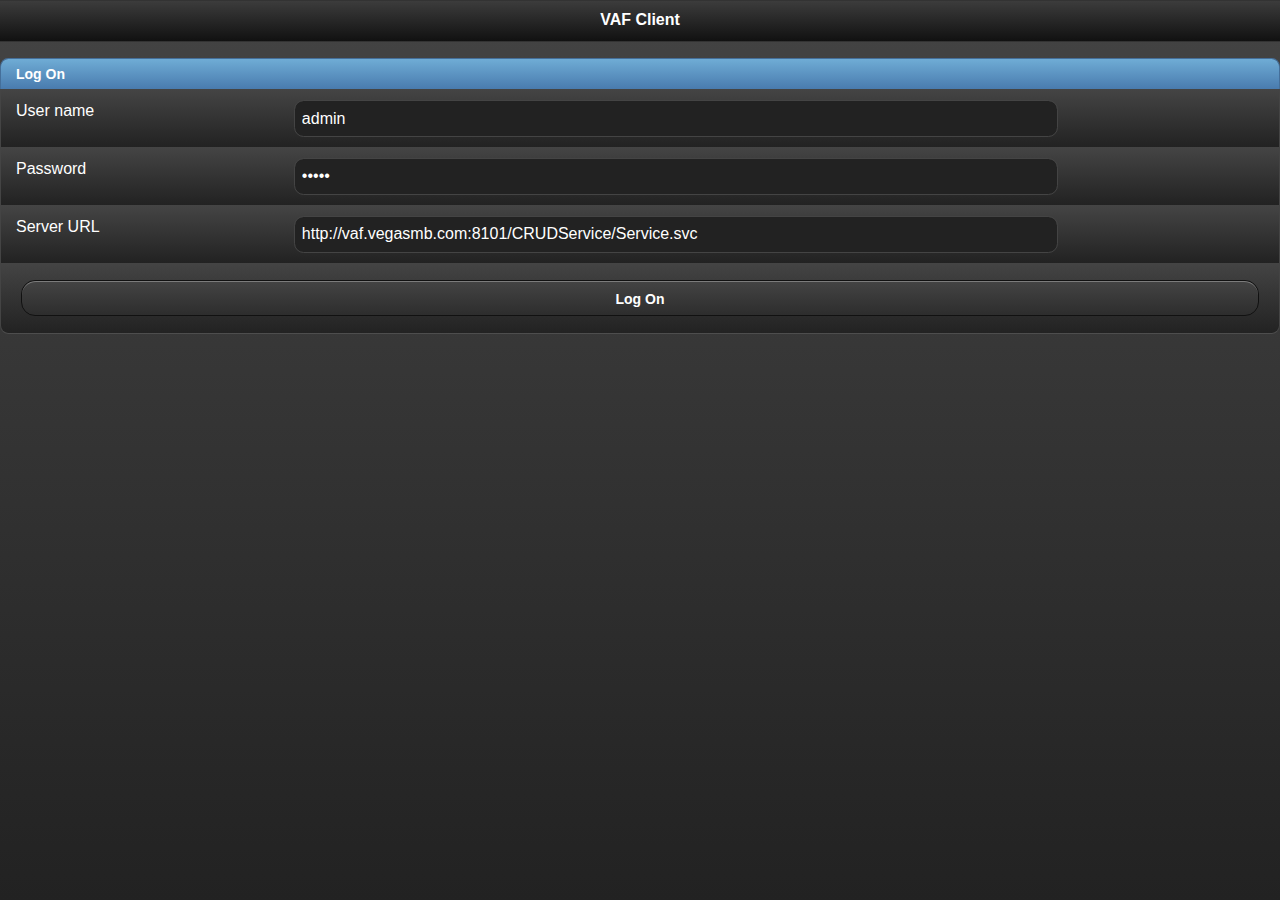
<file: index.html>
<!DOCTYPE html>
<html>
<head>
    <meta charset="utf-8">
    <meta name="viewport" content="width=device-width, initial-scale=1">
    <title>Layout Demo</title>
    <link rel="stylesheet" href="themes/default.css" />
    <link rel="stylesheet" href="base/jquery.mobile.structure-1.1.0.min.css" />
    <link rel="stylesheet" href="content/jquery.mobile.scrollview.css" />
    <script src="base/jquery-1.7.1.min.js"></script>
    <link rel="stylesheet" href="content/Site.css" />
    <link rel="stylesheet" href="content/jquery-mobile-fluid960.css" />
    <script type="text/javascript">
        $(document).bind("mobileinit", function () {
            // As of Beta 2, jQuery Mobile's Ajax navigation does not work in all cases (e.g.,
            // when navigating from a mobile to a non-mobile page, or when clicking "back"
            // after a form post), hence disabling it.
            //$.mobile.ajaxEnabled = false;

            // When the select has a small number of options that will fit on the device's screen, 
            // the menu will appear as a small overlay with a pop transition
            $.mobile.selectmenu.prototype.options.nativeMenu = false;
            $.mobile.loadingMessageTextVisible = true;
            if (navigator.userAgent.indexOf("Android") != -1) {
                $.mobile.defaultPageTransition = 'none';
                $.mobile.defaultDialogTransition = 'none';
            }
            $.mobile.changePage.defaults.allowSamePageTransition = true;
        });
    </script>
    <script src="base/jquery.mobile-1.1.0.min.js"></script>
    <script type="text/javascript" src="scripts/jquery.easing.1.3.js"></script>
    <script type="text/javascript" src="scripts/jquery.mobile.scrollview.js"></script>
    <script type="text/javascript" src="scripts/scrollview.js"></script>
    <script src="scripts/mobiscroll-1.5.3.js" type="text/javascript"></script>
    <link href="content/mobiscroll-1.5.3.css" rel="stylesheet" type="text/css" />
    <script type="text/javascript" src="http://maps.google.com/maps/api/js?sensor=false"></script>
    <script type="text/javascript" src="scripts/jquery.ui.map.js"></script>
    <script type="text/javascript" src="scripts/jquery.ui.map.services.js"></script>
    <script type="text/javascript" src="scripts/jquery.ui.map.extensions.js"></script>
    <script type="text/javascript" src="scripts/json.js"></script>
    <!--<script type="text/javascript" src="default.js"></script>-->
    <!--<link href="default.css" rel="stylesheet" type="text/css" />-->
    <link rel="stylesheet" href="grid/styles/jqx.base.css" type="text/css" />
    <link rel="stylesheet" href="grid/styles/jqx.a.css" type="text/css" />
    <link rel="stylesheet" href="grid/styles/jqx.b.css" type="text/css" />
    <link rel="stylesheet" href="grid/styles/jqx.c.css" type="text/css" />
    <link rel="stylesheet" href="grid/styles/jqx.d.css" type="text/css" />
    <link rel="stylesheet" href="grid/styles/jqx.e.css" type="text/css" />
    <script type="text/javascript" src="grid/scripts/jqxcore.js"></script>
    <script type="text/javascript" src="grid/scripts/jqxdata.js"></script>
    <script type="text/javascript" src="grid/scripts/jqxbuttons.js"></script>
    <script type="text/javascript" src="grid/scripts/jqxscrollbar.js"></script>
    <script type="text/javascript" src="grid/scripts/jqxlistbox.js"></script>
    <script type="text/javascript" src="grid/scripts/jqxdropdownlist.js"></script>
    <script type="text/javascript" src="grid/scripts/jqxgrid.js"></script>
    <script type="text/javascript" src="grid/scripts/jqxgrid.columnsresize.js"></script>
    <script type="text/javascript" src="grid/scripts/jqxgrid.sort.js"></script>
    <script type="text/javascript" src="grid/scripts/jqxgrid.pager.js"></script>
    <script type="text/javascript" src="grid/scripts/jqxgrid.grouping.js"></script>
    <script type="text/javascript" src="grid/scripts/jqxgrid.selection.js"></script>
    <link rel="stylesheet" href="jnotify/jNotify.jquery.css" />
    <script type="text/javascript" src="jnotify/jNotify.jquery.min.js"></script>
    <script type="text/javascript">
        //var host = 'http://vaf.vegasmb.com:8101/VAFService/Service.svc';
        var host = 'http://localhost:2836/Service.svc';

        //var host = 'http://10.63.0.103/VAFService/Service.svc';
        //var host = 'http://vaf.vegasmb.com:8101/ServiceDebug/Service.svc';
        //var host = 'http://vaf.vegasmb.com:8101/CRUDService/Service.svc';
        //var host = 'http://vaf.vegasmb.com:8101/Service_Custom/Service.svc';

        var generalError = 'Error while trying to load data from the server !';
        var prevId;
        var curWindowId;
        var dtpickertheme = 'default';
        var swatchSelected = 'a';
        var deviceAgent = navigator.userAgent.toLowerCase();
        var isMobile = deviceAgent.indexOf("mobile") > -1;
        var initTheme = "themes/default.css";
        var matches = null;

        var classes = 'ui-body-a ui-body-b ui-body-c ui-body-d ui-body-e ui-body-f ui-body-g';
        var classesBar = 'ui-bar-a ui-bar-b ui-bar-c ui-bar-d ui-bar-e ui-bar-f ui-bar-g';

        $(document).delegate('[data-role="page"]', 'pagecreate', function () {
            if ("myApps" != prevId) return;

            // Display dynamic themes from theme file            
            var txtFile = new XMLHttpRequest();
            txtFile.open("GET", $("link[href*='themes']").prop('href'), true);
            txtFile.onreadystatechange = function () {
                if (txtFile.readyState === 4) {  // Makes sure the document is ready to parse.
                    if (txtFile.status === 0 || txtFile.status === 200 || txtFile.status === 304) {  // Makes sure it's found the file.
                        var css = txtFile.responseText;
                        matches = css.match(/\/\*\s[A-Z]\s*-*\*\//g);

                        loadThemes();
                    }
                }
            }
            txtFile.send(null);
        });

        function loadThemes() {
            classes = '';
            var markup = "";
            for (var i = 0; i < matches.length; i++) {
                var upLetter = String.fromCharCode('A'.charCodeAt(0) + i);
                var loLetter = String.fromCharCode('a'.charCodeAt(0) + i);

                classes += 'ui-body-' + loLetter + ' ';
                classesBar += 'ui-body-' + loLetter + ' ';

                markup += '<li data-theme="' + loLetter + '"><a onclick="changeSwatch(&quot;' + loLetter + '&quot;, &quot;Theme ' + upLetter + '&quot;);">Theme ' + upLetter + '</a></li>';
            }

            // Update the content and refresh
            $('#lstThemes').html(markup);
            try {
                $('#lstThemes').listview('refresh');
            } catch (e) { }
        }

        // Change theme for each page
        $(document).delegate('[data-role="page"]', 'pagecreate', function (e) {
            $(this).removeClass(classes).addClass('ui-body-' + swatchSelected).attr('data-theme', swatchSelected);
            if ($(this).children('.ui-header') != null)
                $(this).children('.ui-header').removeClass(classes).addClass('ui-bar-' + swatchSelected).attr('data-theme', swatchSelected);
            if ($(this).children('.ui-footer') != null)
                $(this).children('.ui-footer').removeClass(classes).addClass('ui-bar-' + swatchSelected).attr('data-theme', swatchSelected);
        });

        $(document).delegate('[data-role="page"]', "pagebeforehide", function (evt, ui) {
            setTimeout(function () { $.mobile.showPageLoadingMsg(); }, 1);
        });

        $(document).delegate('[data-role="page"], [data-role="dialog"]', 'pageshow', function () {
            setTimeout(function () { $.mobile.hidePageLoadingMsg(); }, 100);
        });

        $(document).delegate('.newPage, #mapPage, #routePage', 'refresh', function (e, newTheme) {
            var oldTheme = $(this).attr('data-theme') || 'a';
            newTheme = newTheme || 'a';

            if (oldTheme == newTheme) return;

            $(curWindowId + ' .ui-body-' + oldTheme).each(function () {
                $(this).removeClass('ui-body-' + oldTheme).addClass('ui-body-' + newTheme);
            });

            $(curWindowId + ' .ui-btn-up-' + oldTheme).each(function () {
                $(this).removeClass('ui-btn-up-' + oldTheme).addClass('ui-btn-up-' + newTheme);
            });

            $(curWindowId + ' .ui-btn-down-' + oldTheme).each(function () {
                $(this).removeClass('ui-btn-down-' + oldTheme).addClass('ui-btn-down-' + newTheme);
            });

            $(this).find('*[data-theme]').each(function (index) {
                $(this).attr('data-theme', newTheme);
            });

            if ($(this).children('.ui-header') != null)
                $(this).children('.ui-header').attr('data-theme', newTheme).removeClass(classesBar).addClass('ui-bar-' + newTheme);
            if ($(this).children('.ui-footer') != null)
                $(this).children('.ui-footer').attr('data-theme', newTheme).removeClass(classesBar).addClass('ui-bar-' + newTheme);

            $(this).attr('data-theme', newTheme).removeClass('ui-body-' + oldTheme).addClass('ui-body-' + newTheme).trigger('create');
        });

        function logOn() {
            // validate form
            $('#logonForm').validate();
            if (!$("#logonForm").valid())
                return false;

            host = $('#ServerURL').val();

            $.mobile.showPageLoadingMsg();

            var postTo = host + '/LogOn?method=?';

            $.ajax({
                url: postTo,
                data: { user_name: $('#UserName').val(), password: $('#Password').val() },
                type: "GET",
                dataType: "jsonp",
                success: function (data) {
                    $.mobile.hidePageLoadingMsg();

                    var x = jQuery.parseJSON(data.LogOnResult);

                    if (x.success) {
                        var markup = "";

                        $.each(x.myApps, function (index, elem) {
                            markup += '<li><a id="' + elem.Id + '#' + elem.CustomTheme + '" onclick="openApp(this);">' + elem.Name + '</a></li>';
                        });

                        changePage("#myApps");

                        // Update the content and refresh
                        $('#listMyApps').html(markup);
                        $('#listMyApps').listview('refresh');
                    }
                    else {
                        errorMessage(x.errorMessage);
                    }
                },
                error: function (xhr, ajaxOptions, thrownError) {
                    errorMessage(generalError);
                    $.mobile.hidePageLoadingMsg();
                }
            });
        }

        $('#allApps').live("pageshow", function () {
            $.mobile.showPageLoadingMsg();

            $.ajax({
                url: host + '/GetAllApps?method=?',
                data: {},
                type: "GET",
                dataType: "jsonp",
                success: function (response) {
                    $.mobile.hidePageLoadingMsg();

                    var data = jQuery.parseJSON(response);

                    var markup = '<fieldset data-role="controlgroup">';
                    $.each(data.allApps, function (index, elem) {
                        markup += '<input type="checkbox" name="checkbox-' + elem.Id + '" id="checkbox-' + elem.Id + '" class="custom" /><label for="checkbox-' + elem.Id + '">' + elem.Name + '</label>';
                    });
                    markup += '</fieldset>';

                    // Update the content and refresh
                    $('#listAllApps').html(markup).page();
                    $("div[id='allApps'] input:checkbox").checkboxradio();
                    $('#allApps').page();
                },
                error: function (xhr, ajaxOptions, thrownError) {
                    errorMessage(generalError);
                    $.mobile.hidePageLoadingMsg();
                }
            });
        });

        function onAddAppsClick() {
            var boxes = $("div[id='allApps'] input:checkbox:checked");
            if (boxes.length == 0) {
                errorMessage('Please select any apps before !');
                return;
            }

            $.mobile.showPageLoadingMsg();

            var apps = [];
            $.each(boxes, function (index, item) {
                apps.push(item.id.split('-')[1]);
            });

            var postTo = host + '/AddApps?method=?';

            $.ajax({
                url: postTo,
                data: { url: serverURL, apps: apps },
                type: "POST",
                dataType: "jsonp",
                traditional: true,
                success: function (response) {
                    $.mobile.hidePageLoadingMsg();

                    var data = jQuery.parseJSON(response.AddAppsResult);

                    if (data.result) {
                        infoMessage('Add the selected apps successfully !');

                        //getMyApps();
                    }
                    else {
                        errorMessage(data.errorMessage);
                    }
                },
                error: function (xhr, ajaxOptions, thrownError) {
                    errorMessage(generalError);
                    $.mobile.hidePageLoadingMsg();
                }
            });
        }

        function changePage(id) {
            curWindowId = id;
            prevId = $.mobile.activePage.prop('id');

            $.mobile.changePage(jQuery(id));

            if (id != '#myApps')
                $(id).trigger('refresh', swatchSelected);
        }

        function changeSwatch(swatch, swatchName) {
            swatchSelected = swatch;

            $("#dialog").dialog("close");
            $('div[id|="jqxgrid"]').each(function () {
                $(this).jqxGrid({ theme: swatchSelected });
                $(this).jqxGrid('refresh');
            });
            $(curWindowId).trigger('refresh', swatchSelected);

            loadThemes();
            $("#selectTheme .ui-btn-text").text(swatchName);
        }

        $('#myApps').live("pageshow", function () {
            // Always set default theme for main page
            swatchSelected = 'a';
            $("link[href*='themes']").prop('href', initTheme);

            // update the body theme when page shown
            $(this).removeClass(classes).addClass('ui-body-' + swatchSelected).attr('data-theme', swatchSelected);
        });

        var selectedApp = '';
        function openApp(li) {
            var parts = li.id.split('#');

            if (parts.length == 0) return;

            // Change theme to selected app            
            if (jQuery.trim(parts[1]) != '' && parts[1] != "null")
                $("link[href*='themes']").prop('href', parts[1]);

            // reset the selected recno when changing app
            selectedRecno = '';

            selectedApp = parts[0];
            $.mobile.showPageLoadingMsg();
            var postTo = host + '/GetCurrentApp?method=?';

            $.ajax({
                url: postTo,
                data: { appID: selectedApp, theme: swatchSelected },
                type: "GET",
                dataType: "jsonp",
                success: function (response) {
                    $.mobile.hidePageLoadingMsg();

                    var data = jQuery.parseJSON(response.GetCurrentAppResult);

                    // Remove the generated pages that are instantiated before if any
                    $('div').remove('.newPage');

                    //append the new page onto the end of the body
                    $('#page_body').append(data.html);

                    //initialize the new page
                    $.mobile.initializePage();

                    //navigate to the new page
                    changePage("#" + data.pageid);

                    // prefetch other pages
                    for (var i = 0; i < data.pages.length; i++)
                        $.mobile.loadPage('#' + data.pages[i]);

                    $.mobile.loadPage('#mapPage');
                    $.mobile.loadPage('#routePage');

                    // Apply date and time picker functionalities
                    for (i = 0; i < data.dateIds.length; i++)
                        makeDatePicker(data.dateIds[i]);

                    for (i = 0; i < data.timeIds.length; i++)
                        makeTimePicker(data.timeIds[i]);

                    for (i = 0; i < data.dateTimeIds.length; i++)
                        makeDateTimePicker(data.dateTimeIds[i]);
                },
                error: function (xhr, ajaxOptions, thrownError) {
                    errorMessage(generalError);
                    $.mobile.hidePageLoadingMsg();
                }
            });
        }

        function makeDatePicker(id) {
            $('#' + id).scroller({ theme: dtpickertheme, dateFormat: 'dd.mm.yy', dateOrder: 'ddmmy' });
            $('#' + id).scroller('setDate', new Date(), true);
        }

        function makeTimePicker(id) {
            $('#' + id).scroller({ preset: 'time', theme: dtpickertheme, ampm: false, stepMinute: 5, timeFormat: 'HH:ii' });
            $('#' + id).scroller('setDate', new Date(), true);
        }

        function makeDateTimePicker(id) {
            $('#' + id).scroller({ preset: 'datetime', theme: dtpickertheme, dateFormat: 'dd.mm.yy', ampm: false, stepMinute: 5, timeFormat: 'HH:ii', dateOrder: 'ddmmy' });
            $('#' + id).scroller('setDate', new Date(), true);
        }

        function errorMessage(message) {
            jError(message, { autoHide: true,
                TimeShown: 3000,
                ShowOverlay: false,
                HorizontalPosition: 'center'
            });
        }

        function infoMessage(message) {
            jNotify(message, { autoHide: true,
                TimeShown: 3000,
                ShowOverlay: false,
                HorizontalPosition: 'center'
            });
        }

        var address = "";
        function showMap(id) {
            address = $(id).val();

            if (address != "") {
                $('#backMap').attr('onclick', 'changePage("#' + $.mobile.activePage.prop('id') + '")');

                try {
                    $('#map-canvas').gmap('destroy');
                } catch (err) { }

                changePage("#mapPage");

                var geocoder = new google.maps.Geocoder();
                geocoder.geocode({ 'address': address }, function (results, status) {
                    if (status == google.maps.GeocoderStatus.OK) {
                        lat = results[0].geometry.location.lat();
                        lng = results[0].geometry.location.lng();
                    }
                    else {
                        errorMessage('Cannot locate the address !');
                        return false;
                    }

                    var latlng = new google.maps.LatLng(lat, lng);
                    $('#map-canvas').gmap({ 'center': latlng, 'zoom': 14 }).bind('init', function (evt, map) {
                        $('#map-canvas').gmap('addMarker', { 'position': map.getCenter(), 'animation': google.maps.Animation.DROP });
                    });
                });
            }
            else {
                errorMessage('Address is empty !');
            }
        }

        function showRoute(id) {
            address = "";
            address = $(id).val();

            if (address != "") {
                $('#backRoute').attr('onclick', 'changePage("#' + $.mobile.activePage.prop('id') + '")');

                changePage("#routePage");
            }
            else {
                errorMessage('Address is empty !');
            }
        }

        $('#routePage').live("pageshow", function () {
            $.mobile.showPageLoadingMsg();
            if (address != "") {
                try {
                    $('#route_canvas').gmap('destroy');
                } catch (err) { }

                $('#route_canvas').gmap().bind('init', function (evt, map) {
                    $('#route_canvas').gmap('getCurrentPosition', function (position, status) {
                        if (status === 'OK') {
                            var clientPosition = new google.maps.LatLng(position.coords.latitude, position.coords.longitude);
                            $('#route_canvas').gmap('displayDirections',
                                { 'origin': clientPosition,
                                    'destination': address, 'travelMode':
                                google.maps.DirectionsTravelMode.DRIVING
                                },
                            { 'panel': document.getElementById('results') }, function (success, response) {
                                $.mobile.hidePageLoadingMsg();

                                if (success) {
                                    infoMessage('Get directions successfully !');
                                } else {
                                    errorMessage('Get directions failed !');
                                }
                            });
                        }
                        else {
                            $.mobile.hidePageLoadingMsg();
                            errorMessage('Cannot get the location !');
                        }
                    });
                });
            }

            OnResizePage();
        });

        function doCall(id, a) {
            var phone = $(id).val();

            if (phone != "") {
                $(a).prop("href", "tel:" + phone);
            }
            else {
                errorMessage('Please enter the phone number !');
            }
        }

        function sendSMS(id, a) {
            var phone = $(id).val();

            if (phone != "") {
                $(a).prop("href", "sms:" + phone);
            }
            else {
                errorMessage('Please enter the phone number !');
            }
        }

        function sendMail(id, a) {
            var email = $(id).val();

            if (email != "") {
                $(a).prop("href", "mailto:" + email);
            }
            else {
                errorMessage('Please enter the email address !');
            }
        }

        var isDialogOpen = false;
        var selectedRecno = '';
        var selectedIndex;
        function saveInstance(entity, instanceKey) {
            var names, vals;
            var selector = "input:text";
            if (isDialogOpen) selector = "#editDialog input:text";

            $(selector).each(function (i) {
                if ($(this).attr('data-field') != null) {
                    if (names == null) {
                        names = $(this).attr('data-field');
                        vals = $(this).val();
                    }
                    else {
                        names = names + '#' + $(this).attr('data-field');
                        vals = vals + '#' + $(this).val();
                    }
                }
            });
            $.mobile.showPageLoadingMsg();

            if (selectedRecno.length > 0) instanceKey = selectedRecno;
            else selectedIndex = 0;

            var postTo = host + '/SaveInstance?method=?';
            $.ajax({
                url: postTo,
                data: { entity: entity, instanceKey: instanceKey, names: names, vals: vals },
                type: "GET",
                dataType: "jsonp",
                success: function (response) {
                    $.mobile.hidePageLoadingMsg();

                    var data = jQuery.parseJSON(response.SaveInstanceResult);
                    if (data.message.length == 0) {
                        infoMessage('Save instance successfully !');

                        $("#editDialog").dialog("close");
                        refreshGridData();
                    }
                    else
                        errorMessage(data.message);
                },
                error: function (xhr, ajaxOptions, thrownError) {
                    errorMessage(generalError);
                    $.mobile.hidePageLoadingMsg();
                }
            });
            isDialogOpen = false;
        }

        function deleteInstance(entity, instanceKey) {
            if (!confirm("Are you sure to delete this record?")) return false;

            $.mobile.showPageLoadingMsg();

            if (selectedRecno.length > 0) instanceKey = selectedRecno;

            var postTo = host + '/DeleteInstance?method=?';
            $.ajax({
                url: postTo,
                data: { entity: entity, instanceKey: instanceKey },
                type: "GET",
                dataType: "jsonp",
                success: function (response) {
                    $.mobile.hidePageLoadingMsg();

                    var data = jQuery.parseJSON(response.DeleteInstanceResult);
                    if (data.message.length == 0) {
                        infoMessage('Delete instance successfully !');
                        selectedIndex = 0;
                        refreshGridData();
                    }
                    else
                        errorMessage(data.message);
                },
                error: function (xhr, ajaxOptions, thrownError) {
                    errorMessage(generalError);
                    $.mobile.hidePageLoadingMsg();
                }
            });
        }

        function refreshGridData() {
            $('div[id|="jqxgrid"]').each(function () {
                $(this).jqxGrid('updatebounddata');
                var datainfo = $(this).jqxGrid('getdatainformation');
                if (datainfo.rowscount > 0)
                    $(this).jqxGrid('selectrow', selectedIndex);
            });
        }

        function insertRecordDialog(title, window, entity, instanceKey) {
            // reset the selected recno when show edit dialog
            selectedRecno = '';
            isDialogOpen = true;

            $.mobile.showPageLoadingMsg();
            var postTo = host + '/GetDetailContent?method=?';
            $.ajax({
                url: postTo,
                data: { windowId: window, recno: 0, editable:true },
                type: 'GET',
                dataType: 'jsonp',
                success: function (response) {
                    $.mobile.hidePageLoadingMsg();

                    var data = jQuery.parseJSON(response.GetDetailContentResult);
                    if (data.html.length == 0)
                        errorMessage(generalError);
                    else {
                        $("#wrapperDialog").html(data.html).trigger("create");
                        $('#editDialog h1').html(title);
                        $.mobile.changePage('#editDialog');
                    }
                },
                error: function (xhr, ajaxOptions, thrownError) {
                    errorMessage(generalError);
                    $.mobile.hidePageLoadingMsg();
                }
            });
        }

        function editRecordDialog(title, window, entity, instanceKey) {            
            isDialogOpen = true;

            $.mobile.showPageLoadingMsg();
            var postTo = host + '/GetDetailContent?method=?';
            $.ajax({
                url: postTo,
                data: { windowId: window, recno: selectedRecno, editable: true },
                type: 'GET',
                dataType: 'jsonp',
                success: function (response) {
                    $.mobile.hidePageLoadingMsg();

                    var data = jQuery.parseJSON(response.GetDetailContentResult);
                    if (data.html.length == 0)
                        errorMessage(generalError);
                    else {
                        $("#wrapperDialog").html(data.html).trigger("create");
                        $('#editDialog h1').html(title);
                        $.mobile.changePage('#editDialog');                        
                    }
                },
                error: function (xhr, ajaxOptions, thrownError) {
                    errorMessage(generalError);
                    $.mobile.hidePageLoadingMsg();
                }
            });
        }

        $(document).delegate('.newPage', 'pageshow', function () {
            if ($('[data-role="navbar"]') != null) {
                var pageId = $.trim($(this).prop('id'));
                $('#ul' + pageId + ' a').removeClass("ui-btn-active ui-state-persist");

                $('#ul' + pageId + ' a').each(function (index) {
                    if ($.trim($(this).prop('class')).indexOf(pageId) != -1) {
                        $(this).addClass("ui-btn-active ui-state-persist");
                    }
                });
            }

            arrangeWindows($(this));
        });

        function arrangeWindows(page) {
            var wh = window.innerHeight;
            var ww = window.innerWidth;
            var count = 0;
            var ch = $(page).children(".ui-content").height();

            var pageId = $.trim($(page).prop('id'));
            var windowCount = $("#" + pageId + " .ui-collapsible").length;
            var eachWH = ch / windowCount;
            if (windowCount > 1) {
                $("#" + pageId + " .ui-collapsible").each(function (index) {
                    var curId = $(this).attr('id');
                    var parts = curId.split('-');
                    var gridId = 'jqxgrid-' + parts[1];

                    $(this).removeClass('content-left content-right');

                    if (ww > wh) { // for tablets
                        var pt = parseFloat($(this).css("padding-top")),
                        pb = parseFloat($(this).css("padding-bottom")),
                        h3 = $('#' + $(this).attr('id') + ' h3').height();

                        $(this).addClass(count % 2 == 0 ? 'content-left' : 'content-right');

                        $('.window').css('height', ch - pt - pb - h3 - 55);

                        // for grid layout
                        $('.grid').css('height', ch - pt - pb - h3 - 40);
                        $('#' + gridId).jqxGrid({
                            height: ch - pt - pb - h3 - 40
                            , width: $('#' + $(this).attr('id') + ' h3').width() - 30
                        });

                        //$('#' + gridId).jqxGrid('render');

                        count++;
                    }
                    else { // for mobiles
                        $('.window').css('height', eachWH - 70);

                        // for grid layout
                        $('.grid').css('height', eachWH - 70);
                        $('#' + gridId).jqxGrid({
                            height: eachWH - 70,
                            width: $('#' + $(this).attr('id') + ' h3').width() - 30
                        });
                        //$('#' + gridId).jqxGrid('render');
                    }
                });
            }
            else {
                $("#" + pageId + " .ui-collapsible").each(function (index) {
                    var curId = $(this).attr('id');
                    var parts = curId.split('-');
                    var gridId = 'jqxgrid-' + parts[1];

                    $(this).removeClass('content-left content-right');
                    var pt = parseFloat($(this).css("padding-top")),
                        pb = parseFloat($(this).css("padding-bottom")),
                        h3 = $('#' + $(this).attr('id') + ' h3').height();

                    $('.window').css('height', ch - pt - pb - h3 - 55);

                    // for grid layout
                    $('.grid').css('height', ch - pt - pb - h3 - 40);
                    $('#' + gridId).jqxGrid({
                        height: ch - pt - pb - h3 - 40,
                        width: $('#' + $(this).attr('id') + ' h3').width() - 30
                    });
                    //$('#' + gridId).jqxGrid('render');
                });
            }
        }

        function OnResizePage() {
            if ("routePage" == $.mobile.activePage.prop('id')) {
                var content = $.mobile.activePage.children(".ui-content");

                $('#route_canvas').css('height', content.height());
            }
        }

        $(window).bind("orientationchange", function (event) {
            OnResizePage();

            arrangeWindows($.mobile.activePage);
        });

        var wrapperId;
        var pageIndexes = new Array();
        var scrollers = new Array();
        function pullUpAction(id, pageIndex) {
            wrapperId = id;
            var postTo = host + '/GetPageData?method=?';
            $.ajax({
                url: postTo,
                data: { windowWrapperId: id, pageIndex: pageIndex },
                type: "GET",
                dataType: "jsonp",
                success: onGetPageData,
                error: function (xhr, ajaxOptions, thrownError) {
                    errorMessage(generalError);
                    $.mobile.hidePageLoadingMsg();
                }
            });
        }

        function pullDownAction(id, pageIndex) {
            wrapperId = id;
            var postTo = host + '/GetPageData?method=?';
            $.ajax({
                url: postTo,
                data: { windowWrapperId: id, pageIndex: pageIndex },
                type: "GET",
                dataType: "jsonp",
                success: onGetPageData,
                error: function (xhr, ajaxOptions, thrownError) {
                    errorMessage(generalError);
                    $.mobile.hidePageLoadingMsg();
                }
            });
        }

        function onGetPageData(response) {
            var data = jQuery.parseJSON(response.GetPageDataResult);

            $('#' + wrapperId + ' .iscroller').empty();
            $('#' + wrapperId + ' .iscroller').html(data.html);

            $.mobile.activePage.trigger("create");

            // Apply date and time picker functionalities
            for (var i = 0; i < data.dateIds.length; i++)
                makeDatePicker(data.dateIds[i]);

            for (i = 0; i < data.timeIds.length; i++)
                makeTimePicker(data.timeIds[i]);

            for (i = 0; i < data.dateTimeIds.length; i++)
                makeDateTimePicker(data.dateTimeIds[i]);

            /*try{
            $("ul").listview();
            }catch(e){}*/

            $("#" + wrapperId).scrollview("scrollTo", 0, 0);
        }
    </script>
    <style type="text/css">
        .header
        {
            font-weight:bold; font-size:14px; /*margin-top:5px;*/
        }
        
        .textcell
        {
            /*color:Black;*/
        }
        
        .numbercell
        {
            color:Red;
        }
        
        .content-left
        {
            float: left;
            width: 45%;
        }
        
        .content-right
        {
            width: 45%;
            float: right;
            margin-right: 1%;
            padding-right: 1%;            
        }

        .window
        {
            position:relative; z-index:1;
	        /*top:110px; bottom:48px; */
	        height:500px;
	        /*left:-9999px;*/
	        /*width:100%;*/
	        /*background:#aaa;*/
	        overflow:auto;
        }

        .iscroller {
	        position:relative; z-index:1;
        /*	-webkit-touch-callout:none;*/
	        -webkit-tap-highlight-color:rgba(0,0,0,0);
	        width:100%;
	        padding:0;
        }

        .page-map, .ui-content, #map-canvas, #route_canvas
        {
            width: 100%;
            height: 100%;
            padding: 0;
        }

        /**
         *
         * Pull down styles
         *
         */
        .pullDown, .pullUp {
	        background:#fff;
	        height:40px;
	        line-height:40px;
	        padding:5px 10px;
	        border-bottom:1px solid #ccc;
	        font-weight:bold;
	        font-size:14px;
	        color:#888;	        
        }
        .pullDown .pullDownIcon, .pullUp .pullUpIcon  {
	        display:block; float:left;
	        width:40px; height:40px;
	        background:url(images/pull-icon@2x.png) 0 0 no-repeat;
	        -webkit-background-size:40px 80px; background-size:40px 80px;
	        -webkit-transition-property:-webkit-transform;
	        -webkit-transition-duration:250ms;	
        }
        .pullDown .pullDownIcon {
	        -webkit-transform:rotate(0deg) translateZ(0);
        }
        .pullUp .pullUpIcon  {
	        -webkit-transform:rotate(-180deg) translateZ(0);
        }

        .pullDown.flip .pullDownIcon {
	        -webkit-transform:rotate(-180deg) translateZ(0);
        }

        .pullUp.flip .pullUpIcon {
	        -webkit-transform:rotate(0deg) translateZ(0);
        }

        .pullDown.loading .pullDownIcon, .pullUp.loading .pullUpIcon {
	        background-position:0 100%;
	        -webkit-transform:rotate(0deg) translateZ(0);
	        -webkit-transition-duration:0ms;

	        -webkit-animation-name:loading;
	        -webkit-animation-duration:2s;
	        -webkit-animation-iteration-count:infinite;
	        -webkit-animation-timing-function:linear;
        }

        @-webkit-keyframes loading {
	        from { -webkit-transform:rotate(0deg) translateZ(0); }
	        to { -webkit-transform:rotate(360deg) translateZ(0); }
        }        
        .page-map, .ui-content, #map-canvas, #route_canvas
        {
            width: 100%;
            height: 100%;
            padding: 0;
        }
    </style>
</head>
<body id="page_body">
    
    <div data-role="page" id="mainPage">
        <div data-role="header">
            <h1>
                VAF Client</h1>
        </div>
        <div data-role="content">
            <script src="scripts/jquery.validate.min.js" type="text/javascript"></script>
            <script src="scripts/jquery.validate.unobtrusive.min.js" type="text/javascript"></script>
            <form method="post" id="logonForm">
            <ul data-role="listview" data-inset="true">
                <li data-role="list-divider">Log On</li>
                <li data-role="fieldcontain">
                    <label for="UserName">
                        User name</label>
                    <input data-val="true" data-val-required="The User name field is required." id="UserName"
                        name="UserName" type="text" value="admin" />
                    <span class="field-validation-valid" data-valmsg-for="UserName" data-valmsg-replace="true">
                    </span></li>
                <li data-role="fieldcontain">
                    <label for="Password">
                        Password</label>
                    <input data-val="true" data-val-required="The Password field is required." id="Password"
                        name="Password" type="password" value="admin" />
                    <span class="field-validation-valid" data-valmsg-for="Password" data-valmsg-replace="true">
                    </span></li>
                <li data-role="fieldcontain">
                    <label for="ServerURL">
                        Server URL</label>
                    <input data-val="true" data-val-required="The Server URL field is required." id="ServerURL"
                        name="ServerURL" type="text" value="http://vaf.vegasmb.com:8101/CRUDService/Service.svc" />
                    <span class="field-validation-valid" data-valmsg-for="ServerURL" data-valmsg-replace="true">
                    </span></li>
                <li data-role="fieldcontain">
                    <input type="button" id="btnLogOn" value="Log On" onclick="logOn();" />
                </li>
            </ul>
            </form>
        </div>
    </div>
    <div data-role="page" id="myApps">
        <div data-role="header">
            <h1>
                VAF Client</h1>
            <a onclick="changePage('#mainPage');" data-icon="arrow-l">Back</a> 
            <!--<a onclick="changePage('#allApps');" data-icon="plus">Add</a>-->
        </div>
        <div data-role="content">
            <ul data-role="listview" data-inset="true" id="listMyApps">
            </ul>
        </div>
    </div>
    <div data-role="page" data-theme="b" id="allApps">
        <div data-role="header">
            <h1>
                All Apps</h1>
            <a onclick="changePage('#myApps');" data-role="button" data-icon="arrow-l">Cancel</a>
            <a onclick="onAddAppsClick();" data-icon="check" data-role="button">Save</a>
        </div>
        <div data-role="content">
            <h3>
                Select app(s) you want:</h3>
            <div data-role="fieldcontain" id="listAllApps">
            </div>
        </div>
    </div>
    <div data-role="page" id="mapPage" class="page-map">
        <div data-role="header" data-position="fixed" data-nobackbtn="true">
            <h1>
                Show Map</h1>
            <a data-icon="arrow-l" class="ui-btn-left" href="#FunctionalityModule" data-role="button"
                data-inline="true" id="backMap">Back</a>
        </div>
        <div data-role="content">
            <div id="map-canvas">
                <!-- map loads here... -->
            </div>
        </div>
    </div>
    <div data-role="page" id="routePage" class="page-map">
        <div data-role="header" data-position="fixed" data-nobackbtn="true">
            <h1>
                Show Route</h1>
            <a data-icon="arrow-l" class="ui-btn-left" href="#FunctionalityModule" data-role="button"
                data-inline="true" id="backRoute">Back</a>
        </div>
        <!-- /header -->
        <div data-role="content">
            <div id="route_canvas" style="height: 500px;">
                <!-- map loads here... -->
            </div>
            <div id="results" style="display: none;">
            </div>
        </div>
    </div>
    <div data-role="dialog" id="editDialog">
        <div data-role="header">
            <h1>
                Select Theme</h1>
        </div>
        <div data-role="content">
            <div id="wrapperDialog">
            </div>
        </div>
    </div>
    <div data-role="dialog" id="dialog">
        <div data-role="header">
            <h1>
                Select Theme</h1>
        </div>
        <div data-role="content">
            <ul data-role="listview" data-inset="true" id="lstThemes">
            </ul>
        </div>
    </div>
</body>
</html>
</file>
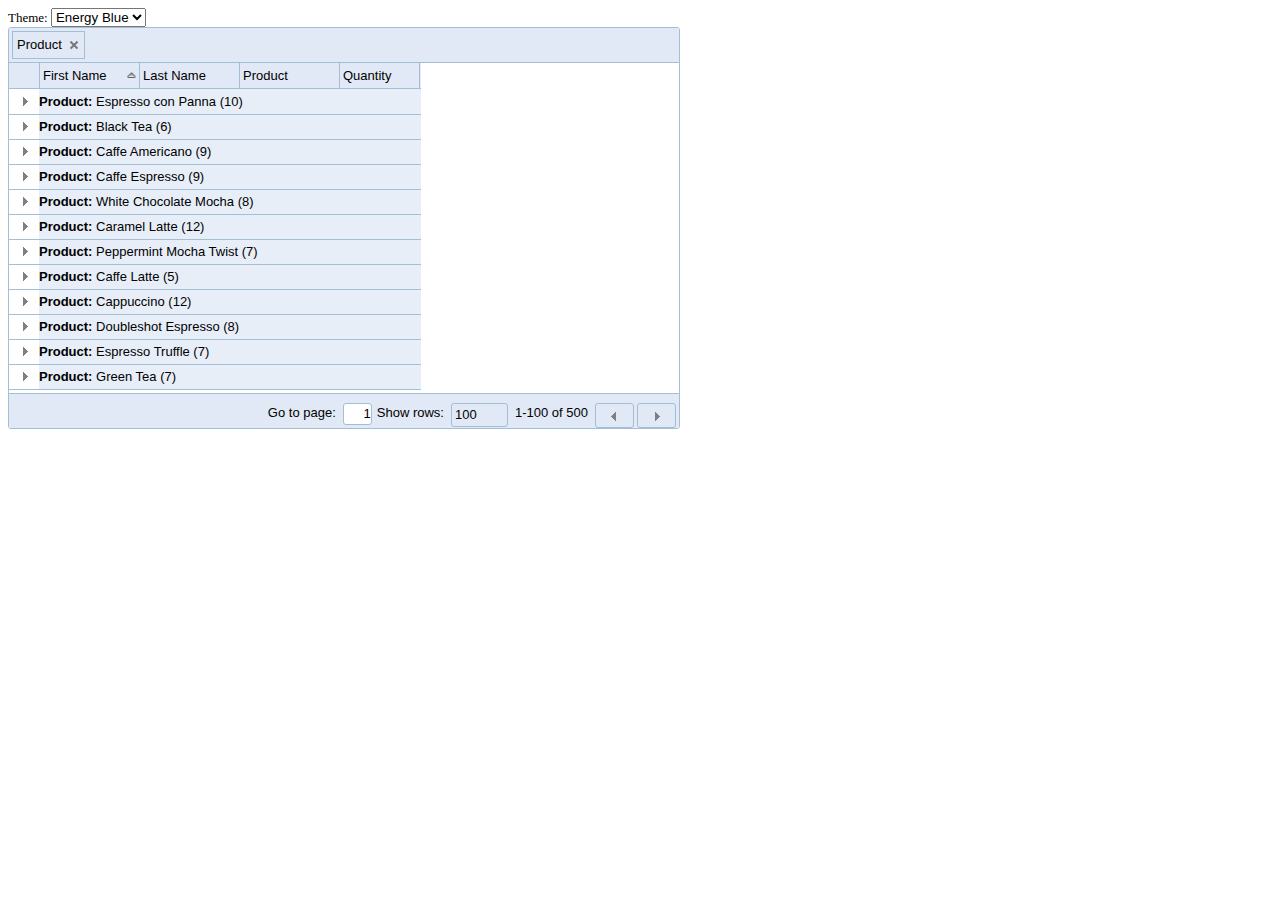
<file: changetheme.html>
<!DOCTYPE html>
<html lang="en">
<head>
    <meta charset="utf-8" />
    <title>jqxGrid Demo</title>
    <meta name="viewport" content="width=device-width, initial-scale=1.0, user-scalable=0, minimum-scale=1.0, maximum-scale=1.0">
    <script src="base/jquery-1.7.1.min.js"></script>
    <link rel="stylesheet" href="grid/styles/jqx.base.css" type="text/css" />
    <link rel="stylesheet" href="grid/styles/jqx.energyblue.css" type="text/css" />
    <link rel="stylesheet" href="grid/styles/jqx.summer.css" type="text/css" />
    <link rel="stylesheet" href="grid/styles/jqx.a.css" type="text/css" />
    <link rel="stylesheet" href="grid/styles/jqx.b.css" type="text/css" />
    <link rel="stylesheet" href="grid/styles/jqx.c.css" type="text/css" />
    <link rel="stylesheet" href="grid/styles/jqx.d.css" type="text/css" />
    <link rel="stylesheet" href="grid/styles/jqx.e.css" type="text/css" />
    <script type="text/javascript" src="grid/scripts/jqxcore.js"></script>
    <script type="text/javascript" src="grid/scripts/jqxdata.js"></script>
    <script type="text/javascript" src="grid/scripts/jqxbuttons.js"></script>
    <script type="text/javascript" src="grid/scripts/jqxscrollbar.js"></script>
    <script type="text/javascript" src="grid/scripts/jqxlistbox.js"></script>
    <script type="text/javascript" src="grid/scripts/jqxdropdownlist.js"></script>
    <script type="text/javascript" src="grid/scripts/jqxgrid.js"></script>
    <script type="text/javascript" src="grid/scripts/jqxgrid.columnsresize.js"></script>
    <script type="text/javascript" src="grid/scripts/jqxgrid.sort.js"></script>
    <script type="text/javascript" src="grid/scripts/jqxgrid.pager.js"></script>
    <script type="text/javascript" src="grid/scripts/jqxgrid.grouping.js"></script>
    <script type="text/javascript" src="grid/scripts/jqxgrid.selection.js"></script>
    <script type="text/javascript" src="generatedata.js"></script>
    <script type="text/javascript">
        $(document).ready(function () {
            var data = generatedata(500);

            var source =
            {
                localdata: data,
                datatype: "array"
            };

            var dataAdapter = new $.jqx.dataAdapter(source);
            $("#jqxgrid").jqxGrid({
                width: 670,
                theme: 'energyblue',
                source: dataAdapter,
                columnsresize: true,
                groupable: true,
                groups: ['productname'],
                sortable: true,
                pageable: true,
                pagerheight: 35,
                pagesize: 100,
                pagesizeoptions: ['100', '300', '500'],
                columns: [{ text: 'First Name', dataField: 'firstname', width: 100/*, classname: 'header', cellclassname: 'textcell'*/ },
            { text: 'Last Name', dataField: 'lastname', width: 100/*, classname: 'header', cellclassname: 'textcell'*/ },
            { text: 'Product', dataField: 'productname', width: 100/*, classname: 'header', cellclassname: 'textcell'*/ },
            { text: 'Quantity', dataField: 'quantity', width: 80, cellsalign: 'right'/*, classname: 'header', cellclassname: 'numbercell'*/ }
                ],
                ready: function () {
                    $("#jqxgrid").jqxGrid('sortby', 'firstname', 'asc');
                }
            });

            $("#themes").change(function () {
                $("#jqxgrid").jqxGrid({
                    theme: $(this).val()
                });

                $("#jqxgrid").jqxGrid('refresh');
            });
        });
    </script>
    <style type="text/css">
        .header
        {
            font-weight: bold;
            font-size: 14px; /*margin-top:5px;*/
        }
        
        .textcell
        {
            /*color:Black;*/
        }
        
        .numbercell
        {
            color: Red;
        }
    </style>
</head>
<body class='default'>
    <div id='jqxWidget' style="font-size: 13px; font-family: Verdana; float: left;">
        <div>
            Theme:
            <select id="themes">
                <option value="energyblue">Energy Blue</option>
                <option value="summer">Summer</option>
                <option value="a">Theme A</option>
                <option value="b">Theme B</option>
                <option value="c">Theme C</option>
            </select>
        </div>
        <div id="jqxgrid">
        </div>
    </div>
</body>
</html>
</file>
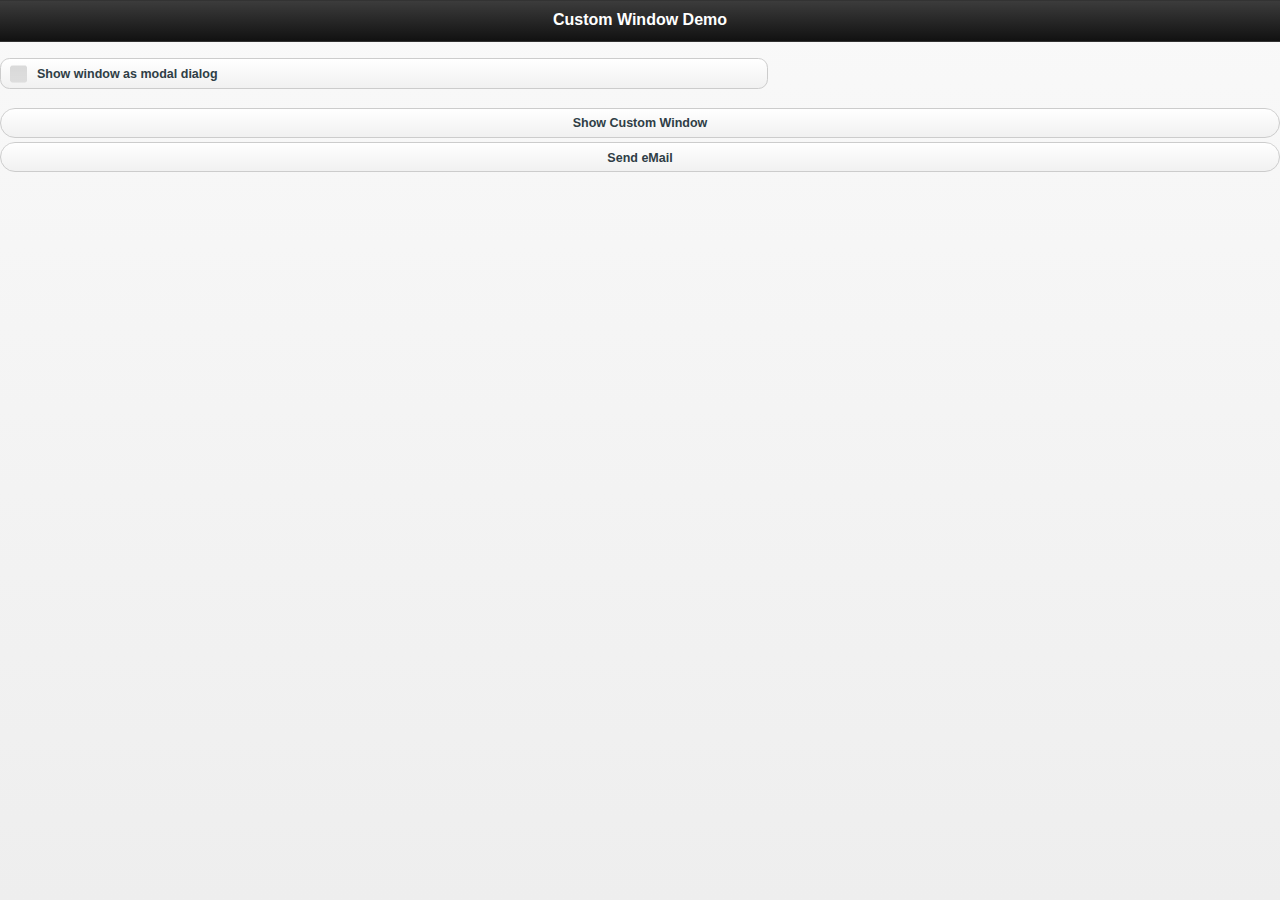
<file: customwindow.html>
<!DOCTYPE html>
<html>
<head>
    <meta charset="utf-8">
    <meta name="viewport" content="width=device-width, initial-scale=1">
    <title>Layout Demo</title>
    <link rel="stylesheet" href="themes/default.css" />
    <!--<link rel="stylesheet" href="base/jquery.mobile.structure-1.1.0.min.css" />-->
    <link rel="stylesheet" href="base/jquery.mobile.structure-1.1.1.min.css" />
    <link rel="stylesheet" href="content/jquery.mobile.scrollview.css" />
    <script src="base/jquery-1.7.1.min.js"></script>
    <link rel="stylesheet" href="content/Site.css" />
    <link rel="stylesheet" href="content/jquery-mobile-fluid960.css" />
    <script type="text/javascript">
        $(document).bind("mobileinit", function () {
            // As of Beta 2, jQuery Mobile's Ajax navigation does not work in all cases (e.g.,
            // when navigating from a mobile to a non-mobile page, or when clicking "back"
            // after a form post), hence disabling it.
            //$.mobile.ajaxEnabled = false;

            // When the select has a small number of options that will fit on the device's screen, 
            // the menu will appear as a small overlay with a pop transition
            $.mobile.selectmenu.prototype.options.nativeMenu = false;
            $.mobile.loadingMessageTextVisible = true;
            if (navigator.userAgent.indexOf("Android") != -1) {
                $.mobile.defaultPageTransition = 'none';
                $.mobile.defaultDialogTransition = 'none';
            }
        });
    </script>
    <!--<script src="base/jquery.mobile-1.1.0.min.js"></script>-->
    <script src="base/jquery.mobile-1.1.1.min.js"></script>
    <script type="text/javascript" src="scripts/jquery.easing.1.3.js"></script>
    <script type="text/javascript" src="scripts/jquery.mobile.scrollview.js"></script>
    <script type="text/javascript" src="scripts/scrollview.js"></script>
    <script src="scripts/mobiscroll-1.5.3.js" type="text/javascript"></script>
    <link href="content/mobiscroll-1.5.3.css" rel="stylesheet" type="text/css" />
    <script type="text/javascript" src="http://maps.google.com/maps/api/js?sensor=false"></script>
    <script type="text/javascript" src="scripts/jquery.ui.map.js"></script>
    <script type="text/javascript" src="scripts/jquery.ui.map.services.js"></script>
    <script type="text/javascript" src="scripts/jquery.ui.map.extensions.js"></script>
    <script type="text/javascript" src="scripts/json.js"></script>
    <!--<script type="text/javascript" src="default.js"></script>-->
    <!--<link href="default.css" rel="stylesheet" type="text/css" />-->
    <link rel="stylesheet" href="grid/styles/jqx.base.css" type="text/css" />
    <link rel="stylesheet" href="grid/styles/jqx.a.css" type="text/css" />
    <link rel="stylesheet" href="grid/styles/jqx.b.css" type="text/css" />
    <link rel="stylesheet" href="grid/styles/jqx.c.css" type="text/css" />
    <link rel="stylesheet" href="grid/styles/jqx.d.css" type="text/css" />
    <link rel="stylesheet" href="grid/styles/jqx.e.css" type="text/css" />
    <script type="text/javascript" src="grid/scripts/jqxcore.js"></script>
    <script type="text/javascript" src="grid/scripts/jqxdata.js"></script>
    <script type="text/javascript" src="grid/scripts/jqxbuttons.js"></script>
    <script type="text/javascript" src="grid/scripts/jqxscrollbar.js"></script>
    <script type="text/javascript" src="grid/scripts/jqxlistbox.js"></script>
    <script type="text/javascript" src="grid/scripts/jqxdropdownlist.js"></script>
    <script type="text/javascript" src="grid/scripts/jqxgrid.js"></script>
    <script type="text/javascript" src="grid/scripts/jqxgrid.columnsresize.js"></script>
    <script type="text/javascript" src="grid/scripts/jqxgrid.sort.js"></script>
    <script type="text/javascript" src="grid/scripts/jqxgrid.pager.js"></script>
    <script type="text/javascript" src="grid/scripts/jqxgrid.grouping.js"></script>
    <script type="text/javascript" src="grid/scripts/jqxgrid.selection.js"></script>
    <link rel="stylesheet" href="jnotify/jNotify.jquery.css" />
    <script type="text/javascript" src="jnotify/jNotify.jquery.min.js"></script>
    <script type="text/javascript">
        //var host = 'http://localhost:2836/Service.svc';

        //var host = 'http://10.63.0.103/TestService/Service.svc';
        var host = 'http://vaf.vegasmb.com:8101/Service_Custom/Service.svc';

        // Looking for notification message
        setInterval(function () {
            var postTo = host + '/GetNotificationMessage?method=?';
            $.ajax({
                url: postTo,
                data: {},
                type: "GET",
                dataType: "jsonp",
                success: function (response) {
                    var data = jQuery.parseJSON(response.GetNotificationMessageResult);
                                        
                    //append the new page onto the end of the body
                    $('#page_body').append(data.html);
                },
                error: function (xhr, ajaxOptions, thrownError) {
                    showMessage('Error while trying to load data from the server !');
                }
            });
        }, 5000);

        function changePage(id) {
            $.mobile.changePage(jQuery(id));
        }

        function showMessage(message) {
            //$("<div id='notification' class='ui-loader ui-overlay-shadow ui-body-e ui-corner-all' style='padding:5px 15px;'><h1>" + message + "</h1></div>")
            /*$("<div id='notification' class='ui-loader ui-overlay-shadow ui-body-e ui-corner-all' style='padding:5px 15px;'><p><strong>" + message + "</strong></p></div>")
				.css({ "display": "block", "opacity": 0.96, "top": $(window).scrollTop() + 100 })
				.appendTo($.mobile.pageContainer)
				.delay(800)
				.fadeOut(800, function () {
				    $(this).remove();
				});*/
            jError(message, { autoHide: true,
                TimeShown: 3000,
                ShowOverlay : false,
                HorizontalPosition: 'center'
            });
        }

        $(document).delegate('.newPage', 'pageshow', function () {
            if ($('[data-role="navbar"]') != null) {
                var pageId = $.trim($(this).prop('id'));
                $('#ul' + pageId + ' a').removeClass("ui-btn-active ui-state-persist");

                $('#ul' + pageId + ' a').each(function (index) {
                    if ($.trim($(this).prop('class')).indexOf(pageId) != -1) {
                        $(this).addClass("ui-btn-active ui-state-persist");
                    }
                });
            }

            arrangeWindows($(this));
        });

        function arrangeWindows(page) {
            var wh = window.innerHeight;
            var ww = window.innerWidth;
            var count = 0;
            var ch = $(page).children(".ui-content").height();

            var pageId = $.trim($(page).prop('id'));
            var windowCount = $("#" + pageId + " .ui-collapsible").length;
            var eachWH = ch / windowCount;
            if (windowCount > 1) {
                $("#" + pageId + " .ui-collapsible").each(function (index) {
                    var curId = $(this).attr('id');
                    var parts = curId.split('-');
                    var gridId = 'jqxgrid-' + parts[1];

                    $(this).removeClass('content-left content-right');

                    if (ww > wh) { // for tablets
                        var pt = parseFloat($(this).css("padding-top")),
                        pb = parseFloat($(this).css("padding-bottom")),
                        h3 = $('#' + $(this).attr('id') + ' h3').height();

                        $(this).addClass(count % 2 == 0 ? 'content-left' : 'content-right');

                        $('.window').css('height', ch - pt - pb - h3 - 55);

                        // for grid layout
                        $('.grid').css('height', ch - pt - pb - h3 - 40);
                        $('#' + gridId).jqxGrid({
                            height: ch - pt - pb - h3 - 40
                            , width: $('#' + $(this).attr('id') + ' h3').width() - 30
                        });
                        //$('#' + gridId).jqxGrid('render');

                        count++;
                    }
                    else { // for mobiles
                        $('.window').css('height', eachWH - 70);

                        // for grid layout
                        $('.grid').css('height', eachWH - 70);
                        $('#' + gridId).jqxGrid({
                            height: eachWH - 70,
                            width: $('#' + $(this).attr('id') + ' h3').width() - 30
                        });
                        //$('#' + gridId).jqxGrid('render');
                    }
                });
            }
            else {
                if ($("#" + pageId).not(":jqmData(role='page')").length > 0) {
                    $("#" + pageId + " .ui-collapsible").each(function (index) {
                        var curId = $(this).attr('id');
                        var parts = curId.split('-');
                        var gridId = 'jqxgrid-' + parts[1];

                        ch = wh - 320;
                        $(this).height(ch);
                        $(this).removeClass('content-left content-right');
                        var pt = parseFloat($(this).css("padding-top")),
                        pb = parseFloat($(this).css("padding-bottom")),
                        h3 = $('#' + $(this).attr('id') + ' h3').height();

                        $('.window').css('height', ch - pt - pb - h3 - 55);

                        // for grid layout
                        $('.grid').css('height', ch - pt - pb - h3 - 40);
                        $('#' + gridId).jqxGrid({
                            height: ch - pt - pb - h3 - 40,
                            width: $('#' + $(this).attr('id') + ' h3').width() - 30
                        });
                        //$('#' + gridId).jqxGrid('render');
                    });
                }
                else {
                    $("#" + pageId + " .ui-collapsible").each(function (index) {
                        var curId = $(this).attr('id');
                        var parts = curId.split('-');
                        var gridId = 'jqxgrid-' + parts[1];

                        $(this).removeClass('content-left content-right');
                        var pt = parseFloat($(this).css("padding-top")),
                        pb = parseFloat($(this).css("padding-bottom")),
                        h3 = $('#' + $(this).attr('id') + ' h3').height();

                        $('.window').css('height', ch - pt - pb - h3 - 55);

                        // for grid layout
                        $('.grid').css('height', ch - pt - pb - h3 - 40);
                        $('#' + gridId).jqxGrid({
                            height: ch - pt - pb - h3 - 40,
                            width: $('#' + $(this).attr('id') + ' h3').width() - 30
                        });
                        //$('#' + gridId).jqxGrid('render');
                    });
                }
            }
        }

        function OnResizePage() {
            if ("routePage" == $.mobile.activePage.prop('id')) {
                var content = $.mobile.activePage.children(".ui-content");

                $('#route_canvas').css('height', content.height());
            }
        }

        $(window).bind("orientationchange", function (event) {
            OnResizePage();

            arrangeWindows($.mobile.activePage);
        });

        var wrapperId;
        var pageIndexes = new Array();
        var scrollers = new Array();
        function pullUpAction(id, pageIndex) {
            wrapperId = id;
            var postTo = host + '/GetPageData?method=?';
            $.ajax({
                url: postTo,
                data: { windowWrapperId: id, pageIndex: pageIndex },
                type: "GET",
                dataType: "jsonp",
                success: onGetPageData,
                error: function (xhr, ajaxOptions, thrownError) {
                    showMessage('Error while trying to load data from the server !');
                    $.mobile.hidePageLoadingMsg();
                }
            });
        }

        function pullDownAction(id, pageIndex) {
            wrapperId = id;
            var postTo = host + '/GetPageData?method=?';
            $.ajax({
                url: postTo,
                data: { windowWrapperId: id, pageIndex: pageIndex },
                type: "GET",
                dataType: "jsonp",
                success: onGetPageData,
                error: function (xhr, ajaxOptions, thrownError) {
                    showMessage('Error while trying to load data from the server !');
                    $.mobile.hidePageLoadingMsg();
                }
            });
        }

        function onGetPageData(response) {
            var data = jQuery.parseJSON(response.GetPageDataResult);

            $('#' + wrapperId + ' .iscroller').empty();
            $('#' + wrapperId + ' .iscroller').html(data.html);

            $.mobile.activePage.trigger("create");

            // Apply date and time picker functionalities
            for (var i = 0; i < data.dateIds.length; i++)
                makeDatePicker(data.dateIds[i]);

            for (i = 0; i < data.timeIds.length; i++)
                makeTimePicker(data.timeIds[i]);

            for (i = 0; i < data.dateTimeIds.length; i++)
                makeDateTimePicker(data.dateTimeIds[i]);

            /*try{
            $("ul").listview();
            }catch(e){}*/

            $("#" + wrapperId).scrollview("scrollTo", 0, 0);
        }

        function makeDatePicker(id) {
            $('#' + id).scroller({ theme: dtpickertheme, dateFormat: 'dd.mm.yy', dateOrder: 'ddmmy' });
            $('#' + id).scroller('setDate', new Date(), true);
        }

        function makeTimePicker(id) {
            $('#' + id).scroller({ preset: 'time', theme: dtpickertheme, ampm: false, stepMinute: 5, timeFormat: 'HH:ii' });
            $('#' + id).scroller('setDate', new Date(), true);
        }

        function makeDateTimePicker(id) {
            $('#' + id).scroller({ preset: 'datetime', theme: dtpickertheme, dateFormat: 'dd.mm.yy', ampm: false, stepMinute: 5, timeFormat: 'HH:ii', dateOrder: 'ddmmy' });
            $('#' + id).scroller('setDate', new Date(), true);
        }

        function Show() {
            $.mobile.showPageLoadingMsg();

            var postTo = host + '/GetCustomWindow?method=?';
            $.ajax({
                url: postTo,
                data: { isModal: $('#chkShowModal:checked').val() != undefined },
                type: "GET",
                dataType: "jsonp",
                success: function (response) {
                    $.mobile.hidePageLoadingMsg();

                    var data = jQuery.parseJSON(response.GetCustomWindowResult);

                    // Remove the generated pages that are instantiated before if any
                    $('div').remove('.newPage');

                    //append the new page onto the end of the body
                    $('#page_body').append(data.html);

                    //initialize the new page
                    $.mobile.initializePage();

                    //navigate to the new page
                    var isChangedPage = false;
                    $('[data-role="page"]').each(function () {
                        if ($(this).prop('id') != "mainPage") {
                            if (!isChangedPage) {
                                changePage("#" + $(this).prop('id'));
                                isChangedPage = true;
                            }
                            else // prefetch other pages
                                $.mobile.loadPage('#' + $(this).prop('id'));
                        }
                    });

                    //navigate to new dialog
                    $('[data-role="dialog"]').each(function () {
                        changePage("#" + $(this).prop('id'));
                        return false;
                    });
                },
                error: function (xhr, ajaxOptions, thrownError) {
                    showMessage('Error while trying to load data from the server !');
                    $.mobile.hidePageLoadingMsg();
                }
            });
        }
    </script>
    <style type="text/css">
        .header
        {
            font-weight:bold; font-size:14px; /*margin-top:5px;*/
        }
        
        .textcell
        {
            /*color:Black;*/
        }
        
        .numbercell
        {
            color:Red;
        }
        /* disable shadows for better android performance */
.ui-body-a,
.ui-bar-a,
.ui-btn-up-a,
.ui-btn-hover-a,
.ui-btn-down-a,

.ui-body-b,
.ui-bar-b,
.ui-btn-up-b,
.ui-btn-hover-b,
.ui-btn-down-b,

.ui-body-c,
.ui-bar-c,
.ui-btn-up-c,
.ui-btn-hover-c,
.ui-btn-down-c,

.ui-body-d,
.ui-bar-d,
.ui-btn-up-d,
.ui-btn-hover-d,
.ui-btn-down-d,

.ui-body-e,
.ui-bar-e,
.ui-btn-up-e,
.ui-btn-hover-e,
.ui-btn-down-e,

.ui-shadow-inset,
.ui-icon-shadow,
.ui-focus,
.ui-overlay-shadow,
.ui-shadow,
.ui-btn-active,
* {
    text-shadow: none !important;
    box-shadow: none !important;
    -moz-box-shadow: none !important;
    -webkit-box-shadow: none !important;
}
        .content-left
        {
            float: left;
            width: 45%;
        }
        
        .content-right
        {
            width: 45%;
            float: right;
            margin-right: 1%;
            padding-right: 1%;            
        }

        .window
        {
            position:relative; z-index:1;
	        /*top:110px; bottom:48px; */
	        height:500px;
	        /*left:-9999px;*/
	        /*width:100%;*/
	        /*background:#aaa;*/
	        overflow:auto;
        }

        .iscroller {
	        position:relative; z-index:1;
        /*	-webkit-touch-callout:none;*/
	        -webkit-tap-highlight-color:rgba(0,0,0,0);
	        width:100%;
	        padding:0;
        }

        .page-map, .ui-content, #map-canvas, #route_canvas
        {
            width: 100%;
            height: 100%;
            padding: 0;
        }

        /**
         *
         * Pull down styles
         *
         */
        .pullDown, .pullUp {
	        background:#fff;
	        height:40px;
	        line-height:40px;
	        padding:5px 10px;
	        border-bottom:1px solid #ccc;
	        font-weight:bold;
	        font-size:14px;
	        color:#888;	        
        }
        .pullDown .pullDownIcon, .pullUp .pullUpIcon  {
	        display:block; float:left;
	        width:40px; height:40px;
	        background:url(images/pull-icon@2x.png) 0 0 no-repeat;
	        -webkit-background-size:40px 80px; background-size:40px 80px;
	        -webkit-transition-property:-webkit-transform;
	        -webkit-transition-duration:250ms;	
        }
        .pullDown .pullDownIcon {
	        -webkit-transform:rotate(0deg) translateZ(0);
        }
        .pullUp .pullUpIcon  {
	        -webkit-transform:rotate(-180deg) translateZ(0);
        }

        .pullDown.flip .pullDownIcon {
	        -webkit-transform:rotate(-180deg) translateZ(0);
        }

        .pullUp.flip .pullUpIcon {
	        -webkit-transform:rotate(0deg) translateZ(0);
        }

        .pullDown.loading .pullDownIcon, .pullUp.loading .pullUpIcon {
	        background-position:0 100%;
	        -webkit-transform:rotate(0deg) translateZ(0);
	        -webkit-transition-duration:0ms;

	        -webkit-animation-name:loading;
	        -webkit-animation-duration:2s;
	        -webkit-animation-iteration-count:infinite;
	        -webkit-animation-timing-function:linear;
        }

        @-webkit-keyframes loading {
	        from { -webkit-transform:rotate(0deg) translateZ(0); }
	        to { -webkit-transform:rotate(360deg) translateZ(0); }
        }        
        .page-map, .ui-content, #map-canvas, #route_canvas
        {
            width: 100%;
            height: 100%;
            padding: 0;
        }
    </style>
</head>
<body id="page_body">
    <div data-role="page" id="mainPage">
        <div data-role="header">
            <h1>
                Custom Window Demo</h1>
        </div>
        <div data-role="content">
            <div data-role="fieldcontain">
                <fieldset data-role="controlgroup" data-mini="true">
                    <input type="checkbox" id="chkShowModal" />
                    <label for="chkShowModal">
                        Show window as modal dialog</label>
                </fieldset>
            </div>
            <div data-role="fieldcontain">
                <a href="#" onclick="Show();" id="btnShow" data-role="button" data-mini="true">Show
                    Custom Window</a>
                <a href="mailto:duong.ho.vu@outsourceit-int.com" id="btnEmail" data-role="button" data-mini="true">Send eMail</a>
            </div>
        </div>
    </div>
</body>
</html>
</file>
<file: content/Site.css>
﻿/* Styles for validation helpers
-----------------------------------------------------------*/
.field-validation-error {
    color: #ff0000;
    display: block;
    margin-top: 8px;
    text-align: center;
}

.field-validation-valid {
    display: none;
}

.input-validation-error {
    border: 1px solid #ff0000;
    background-color: #ffeeee;
}

.validation-summary-errors {
    font-weight: bold;
    color: #ff0000;
}

.validation-summary-valid {
    display: none;
}

/* jQuery mobile styles
-----------------------------------------------------------*/

/* Make listview buttons fill the whole horizontal width of the screen */
.ui-li .ui-btn-inner a.ui-link-inherit, .ui-li-static.ui-li {
    padding-right: 15px;
}

/* disable shadows for better android performance */
.ui-body-a,
.ui-bar-a,
.ui-btn-up-a,
.ui-btn-hover-a,
.ui-btn-down-a,

.ui-body-b,
.ui-bar-b,
.ui-btn-up-b,
.ui-btn-hover-b,
.ui-btn-down-b,

.ui-body-c,
.ui-bar-c,
.ui-btn-up-c,
.ui-btn-hover-c,
.ui-btn-down-c,

.ui-body-d,
.ui-bar-d,
.ui-btn-up-d,
.ui-btn-hover-d,
.ui-btn-down-d,

.ui-body-e,
.ui-bar-e,
.ui-btn-up-e,
.ui-btn-hover-e,
.ui-btn-down-e,

.ui-shadow-inset,
.ui-icon-shadow,
.ui-focus,
.ui-overlay-shadow,
.ui-shadow,
.ui-btn-active,
* {
    text-shadow: none !important;
    box-shadow: none !important;
    -moz-box-shadow: none !important;
    -webkit-box-shadow: none !important;
}
</file>
<file: content/mobiscroll-1.5.3.css>
/* Datewheel overlay */
.dw {
    padding: 0 10px;
    position: absolute;
    top: 5%;
    left: 0;
    z-index: 1001;
    -webkit-border-radius: 3px;
    -moz-border-radius: 3px;
    border-radius: 3px;
    background: #fff;
    color: #000;
}
/* Datewheel overlay background */
.dwo {
    width: 100%;
    background: #000;
    position: absolute;
    top: 0;
    left: 0;
    z-index: 1000;
    opacity: .7;
    filter:Alpha(Opacity=70);
}
/* Datewheel wheel container wrapper */
.dwc {
    display: block;
    float: left;
    margin: 0 2px 5px 2px;
    padding-top: 30px;
}
/* Datewheel label */
.dwl {
    margin: 0 2px;
    text-align: center;
    line-height: 30px;
    height: 30px;
    white-space: nowrap;
    position: relative;
    top: -30px;
}
/* Datewheel value */
.dwv {
    padding: 10px 0;
    border-bottom: 1px solid #000;
}
/* Datewheel wheel container */
.dwrc {
    -webkit-border-radius: 3px;
    -moz-border-radius: 3px;
    border-radius: 3px;
}
.dwwc {
    display: block;
    margin: 0;
    padding: 0 2px;
    position: relative;
    background: #000;
}
/* Datewheel wheels */
.dwwl {
    margin: 4px 2px;
    float: left;
    display: block;
    position: relative;
    background: #888;
    background: -webkit-gradient(linear,left bottom,left top,color-stop(0, #000),color-stop(0.35, #333),color-stop(0.50, #888),color-stop(0.65, #333),color-stop(1, #000));
    background: -moz-linear-gradient(#000 0%,#333 35%, #888 50%,#333 65%,#000 100%);
    background: -ms-linear-gradient(#000 0%,#333 35%, #888 50%,#333 65%,#000 100%);
    background: -o-linear-gradient(#000 0%,#333 35%, #888 50%,#333 65%,#000 100%);
}
.dww {
    margin: 0 2px;
    overflow: hidden;
    position: relative;
    top: -30px;
    color: #fff;
    background: #444;
    background: -webkit-gradient(linear,left bottom,left top,color-stop(0, #000),color-stop(0.45, #444),color-stop(0.55, #444),color-stop(1, #000));
    background: -moz-linear-gradient(#000 0%,#444 45%, #444 55%, #000 100%);
    background: -ms-linear-gradient(#000 0%,#444 45%, #444 55%, #000 100%);
    background: -o-linear-gradient(#000 0%,#444 45%, #444 55%, #000 100%);
}
.dww ul {
    list-style: none;
    margin: 0;
    padding: 0;
    display: block;
    width: 100%;
    position: relative;
    z-index: 2;
}
.dww li {
    list-style: none;
    margin: 0;
    padding: 0 5px;
    display: block;
    text-align: center;
    line-height: 40px;
    font-size: 26px;
    text-shadow:0 1px 1px #000;
}
/* Wheel +/- buttons */
.dwwb {
    position: absolute;
    z-index: 4;
    left: 0;
    cursor: pointer;
    width: 100%;
    height: 40px;
    background: #ccc;
    text-align: center;
    color: #888;
    text-shadow: 0 -1px 1px #333;
    box-shadow: 0 0 5px #333;
    -webkit-box-shadow: 0 0 5px #333;
    -moz-box-shadow: 0 0 5px #333;
}
.dwwbp {
    top: 0;
    -webkit-border-radius: 3px 3px 0 0;
    -moz-border-radius: 3px 3px 0 0;
    border-radius: 3px 3px 0 0;
    background: -webkit-gradient(linear,left bottom,left top,color-stop(0, #bdbdbd),color-stop(1, #f7f7f7));
    background: -moz-linear-gradient(#f7f7f7,#bdbdbd);
    background: -ms-linear-gradient(#f7f7f7,#bdbdbd);
    background: -o-linear-gradient(#f7f7f7,#bdbdbd);
    font-size: 40px;
}
.dwwbm {
    bottom: 0;
    -webkit-border-radius: 0 0 3px 3px;
    -moz-border-radius: 0 0 3px 3px;
    border-radius: 0 0 3px 3px;
    background: -webkit-gradient(linear,left bottom,left top,color-stop(0, #f7f7f7),color-stop(1, #bdbdbd));
    background: -moz-linear-gradient(#bdbdbd,#f7f7f7);
    background: -ms-linear-gradient(#bdbdbd,#f7f7f7);
    background: -o-linear-gradient(#bdbdbd,#f7f7f7);
    font-size: 32px;
    font-weight: bold;
}
.dwpm .dwwc {
    background: transparent;
}
.dwpm .dww {
    margin: -1px;
    color: #000;
    background: #fff;
    border: 1px solid #AAA;
}
.dwpm .dww li {
    text-shadow: none;
}
.dwpm .dwwol {
    display: none;
}
/* Datewheel wheel overlay */
.dwwo {
    position: absolute;
    z-index: 3;
    top: 0;
    left: 0;
    width: 100%;
    height: 100%;
    background: -webkit-gradient(linear,left bottom,left top,color-stop(0, #000),color-stop(0.52, rgba(44,44,44,0)),color-stop(0.48, rgba(44,44,44,0)),color-stop(1, #000));
    background: -moz-linear-gradient(#000 0%,rgba(44,44,44,0) 52%, rgba(44,44,44,0) 48%, #000 100%);
    background: -ms-linear-gradient(#000 0%,rgba(44,44,44,0) 52%, rgba(44,44,44,0) 48%, #000 100%);
    background: -o-linear-gradient(#000 0%,rgba(44,44,44,0) 52%, rgba(44,44,44,0) 48%, #000 100%);
}
/* Background line */
.dwwol {
    position: absolute;
    z-index: 1;
    top: 50%;
    left: 0;
    width: 100%;
    height: 0;
    margin-top: -1px;
    border-top: 1px solid #333;
    border-bottom: 1px solid #555;
}
/* Datewheel button */
.dwb {
    display: block;
    /*width: 70px;*/
    height: 40px;
    line-height: 40px;
    padding: 0 15px;
    margin: 0 2px;
    font-size: 14px;
    font-weight: bold;
    text-decoration: none;
    text-shadow:0 -1px 1px #000;
    border-radius: 5px;
    -moz-border-radius: 5px;
    -webkit-border-radius:5px;
    box-shadow:0 1px 3px rgba(0,0,0,0.5);
    -moz-box-shadow:0 1px 3px rgba(0,0,0,0.5);
    -webkit-box-shadow:0 1px 3px rgba(0,0,0,0.5);
    color: #fff;
    background:#000;
    background:-webkit-gradient(linear,left bottom,left top,color-stop(0.5, #000),color-stop(0.5, #6e6e6e));
    background:-moz-linear-gradient(#6e6e6e 50%,#000 50%);
    background:-ms-linear-gradient(#6e6e6e 50%,#000 50%);
    background:-o-linear-gradient(#6e6e6e 50%,#000 50%);
}
.dwb-a {
    background:#3c7500;
    background:-webkit-gradient(linear,left bottom,left top,color-stop(0.5, #3c7500),color-stop(0.5, #94c840));
    background:-moz-linear-gradient(#94c840 50%,#3c7500 50%);
    background:-ms-linear-gradient(#94c840 50%,#3c7500 50%);
    background:-o-linear-gradient(#94c840 50%,#3c7500 50%);
}
.dwwl .dwb-a {
    background:#3c7500;
    background:-webkit-gradient(linear,left bottom,left top,color-stop(0, #3c7500),color-stop(1, #94c840));
    background:-moz-linear-gradient(#94c840,#3c7500);
    background:-ms-linear-gradient(#94c840,#3c7500);
    background:-o-linear-gradient(#94c840,#3c7500);
}
/* Datewheel button container */
.dwbc {
    /*margin-top: 5px;*/
    padding: 5px 0;
    text-align: center;
}
/* Datewheel button wrapper */
.dwbw {
    display: inline-block;
    width: 50%;
}
/* Android Skin */
.android {
    padding: 0;
    background: #000;
    border: 2px solid #555;
    color: #fff;
}
.android .dwv {
    padding: 10px;
    border-bottom: 1px solid #333;
}
.android .dwwc {
    background: #000;
}
.android .dwc {
    padding-top: 8px;
}
.android .dwwl {
    margin: 4px 1px;
    border: 1px solid #9C9C9C;
}
.android .dww {
    top: 0;
    border: 0;
    background: #fff;
}
.android .dwpm .dww {
    margin: 0;
}
.android .dwpm .dwwl {
    margin: 4px 2px;
    border: 0;
}
.android .dww li {
    color: #000;
    text-shadow: none;
}
.android .dwl  {
    display: none;
}
.android .dwwol {
    border-bottom: 1px solid #ddd;
    border-top: 1px solid #9C9C9C;
}
.android .dwbc {
    padding: 5px 1px;
    background: #9c9c9c;
}
.android .dwb {
    margin: 0 5px;
    background: #ccc;
    background: -webkit-gradient(linear,left bottom,left top,color-stop(0, #ccc),color-stop(1, #eee));
    background: -moz-linear-gradient(#eee,#ccc);
    background: -ms-linear-gradient(#eee,#ccc);
    background: -o-linear-gradient(#eee,#ccc);
    color: #000;
    font-weight: normal;
    text-shadow: none;
    border-radius: 0;
    -moz-border-radius: 0;
    -webkit-border-radius: 0;
}
.android .dwb-a {
    background: #ffb25a;
    background: -webkit-gradient(linear,left bottom,left top,color-stop(0, #ef6100),color-stop(1, #ffb25a));
    background: -moz-linear-gradient(#ffb25a,#ef6100);
    background: -ms-linear-gradient(#ffb25a,#ef6100);
    background: -o-linear-gradient(#ffb25a,#ef6100);
}
/* Sense UI Skin */
.sense-ui {
    padding: 0;
    background: #333;
    border: 2px solid #fff;
    color: #fff;
}
.sense-ui .dwv {
    padding: 5px 10px;
    border-bottom: 1px solid #666;
    text-align: left;
}
.sense-ui .dwwc {
    background: #333;
}
.sense-ui .dww {
    margin: 0 2px;
}
.sense-ui .dwpm .dww {
    margin: 0;
    border: 0;
}
.sense-ui .dwbc {
    padding: 5px 1px;
    background: #000;
    background: -webkit-gradient(linear,left bottom,left top,color-stop(0.5, #000),color-stop(0.5, #666));
    background: -moz-linear-gradient(#666 50%,#000 50%);
    background: -ms-linear-gradient(#666 50%,#000 50%);
    background: -o-linear-gradient(#666 50%,#000 50%);
}
.sense-ui .dwb {
    margin: 0 5px;
    background: #000;
    border: 1px solid #333;
    background: -webkit-gradient(linear,left bottom,left top,color-stop(0, #000),color-stop(1, #444));
    background: -moz-linear-gradient(#444,#000);
    background: -ms-linear-gradient(#444,#000);
    background: -o-linear-gradient(#444,#000);
    box-shadow: inset 0 0 5px #000;
}
.sense-ui .dwb-a {
    background:-webkit-gradient(linear,left bottom,left top,color-stop(0, #3c7500),color-stop(1, #94c840));
    background:-moz-linear-gradient(#94c840,#3c7500);
    background:-ms-linear-gradient(#94c840,#3c7500);
    background:-o-linear-gradient(#94c840,#3c7500);
}
/* iOS Skin */
.ios {
    padding: 40px 10px 10px 10px;
    border: 1px solid #2d3034;
    background: #50515d;
    background: -webkit-gradient(linear,left bottom,left top,color-stop(0, #484a56),color-stop(1, #a2a3ab));
    background: -moz-linear-gradient(#a2a3ab,#484a56);
    background: -ms-linear-gradient(#a2a3ab,#484a56);
    background: -o-linear-gradient(#a2a3ab,#484a56);
    color: #fff;
    border-radius: 0;
    -moz-border-radius: 0;
    -webkit-border-radius: 0;
}
.ios .dwv {
    display: none;
}
.ios .dwwc {
    background: transparent;
}
.ios .dwwl {
    margin: 4px 0;
    border-left: 1px solid #000;
    border-right: 1px solid #000;
    background: #cbcce0;
    background: -webkit-gradient(linear,left bottom,left top,color-stop(0, #2c2c38),color-stop(0.35, #cbcce0),color-stop(0.65, #cbcce0),color-stop(1, #2c2c38));
    background: -moz-linear-gradient(#2c2c38 0%,#cbcce0 35%, #cbcce0 65%,#2c2c38 100%);
    background: -ms-linear-gradient(#2c2c38 0%,#cbcce0 35%, #cbcce0 65%,#2c2c38 100%);
    background: -o-linear-gradient(#2c2c38 0%,#cbcce0 35%, #cbcce0 65%,#2c2c38 100%);
}
.ios .dww {
    margin: 0 3px;
    background: #fff;
    background: -webkit-gradient(linear,left bottom,left top,color-stop(0, #333),color-stop(0.10, #999),color-stop(0.30, #fff),color-stop(0.70, #fff),color-stop(0.90, #999),color-stop(1, #333));
    background: -moz-linear-gradient(#333 0%,#999 10%,#fff 30%,#fff 70%,#999 90%,#333 100%);
    background: -ms-linear-gradient(#333 0%,#999 10%,#fff 30%,#fff 70%,#999 90%,#333 100%);
    background: -o-linear-gradient(#333 0%,#999 10%,#fff 30%,#fff 70%,#999 90%,#333 100%);
    border-radius: 0;
    -moz-border-radius: 0;
    -webkit-border-radius: 0;
}
.ios .dwpm .dww {
    background: -webkit-gradient(linear,left bottom,left top,color-stop(0, #333),color-stop(0.48, #fff),color-stop(0.52, #fff),color-stop(1, #333));
    background: -moz-linear-gradient(#000 0%,#fff 48%,#fff 52%,#000 100%);
    background: -ms-linear-gradient(#000 0%,#fff 48%,#fff 52%,#000 100%);
    background: -o-linear-gradient(#000 0%,#fff 48%,#fff 52%,#000 100%);
}
.ios .dwpm .dwwl {
    margin: 4px 2px;
}
.ios .dwpm .dww {
    margin: 0;
    border: 0;
}
.ios .dww li {
    color: #000;
    font-size: 20px;
    font-weight: bold;
    text-align: right;
    text-shadow: none;
}
.ios .dwwo {
    display: none;
}
.ios .dwwol {
    height: 28px;
    padding: 1px;
    margin-top: -16px;
    border-color: #7b8699;
    background: #6f75b0;
    background: -webkit-gradient(linear,left bottom,left top,color-stop(0.5, rgba(111, 117, 176, 0.5)),color-stop(0.5, rgba(151, 157, 197, 0.5)));
    background: -moz-linear-gradient(rgba(151, 157, 197, 0.5) 50%,rgba(111, 117, 176, 0.5) 50%);
    background: -ms-linear-gradient(rgba(151, 157, 197, 0.5) 50%,rgba(111, 117, 176, 0.5) 50%);
    background: -o-linear-gradient(rgba(151, 157, 197, 0.5) 50%,rgba(111, 117, 176, 0.5) 50%);
    z-index: 10;
    left: -1px;
    box-shadow: 0 1px 3px rgba(0,0,0,0.5);
    -moz-box-shadow: 0 1px 3px rgba(0,0,0,0.5);
    -webkit-box-shadow: 0 1px 3px rgba(0,0,0,0.5);
    filter: alpha(opacity=50);
}
.ios .dwbc {
    position: absolute;
    z-index: 1;
    top: 0;
    left: 0;
    width: 100%;
    padding: 5px 0;
    background: #8093b0;
    background: -webkit-gradient(linear,left bottom,left top,color-stop(0, #6e83a4),color-stop(0.5, #8093b0),color-stop(0.5, #889ab5),color-stop(1, #b1bccf));
    background: -moz-linear-gradient(#b1bccf 0%,#889ab5 50%,#8093b0 50%,#6e83a4 100%);
    background: -ms-linear-gradient(#b1bccf 0%,#889ab5 50%,#8093b0 50%,#6e83a4 100%);
    background: -o-linear-gradient(#b1bccf 0%,#889ab5 50%,#8093b0 50%,#6e83a4 100%);
    border-bottom: 1px solid #2d3034;
}
.ios .dwb {
    margin: 0 5px;
    display: inline-block;
    font-size: 12px;
    height: 26px;
    line-height: 26px;
    border: 1px solid #1947bb;
    background: #2461e6;
    background: -webkit-gradient(linear,left bottom,left top,color-stop(0, #2461e6),color-stop(0.5, #225ee5),color-stop(0.5, #386de8),color-stop(1, #7c9df0));
    background: -moz-linear-gradient(#7c9df0 0%,#386de8 50%,#225ee5 50%,#2461e6 100%);
    background: -ms-linear-gradient(#7c9df0 0%,#386de8 50%,#225ee5 50%,#2461e6 100%);
    background: -o-linear-gradient(#7c9df0 0%,#386de8 50%,#225ee5 50%,#2461e6 100%);
    box-shadow: 0 1px 0 rgba(255,255,255,0.5);
    -moz-box-shadow: 0 1px 0 rgba(255,255,255,0.5);
    -webkit-box-shadow: 0 1px 0 rgba(255,255,255,0.5);
}
.ios .dwb-a {
    border: 1px solid #394f76;
    background: #2461e6;
    background: -webkit-gradient(linear,left bottom,left top,color-stop(0, #4c6b9f),color-stop(0.5, #49689d),color-stop(0.5, #5a76a6),color-stop(1, #8fa4c4));
    background: -moz-linear-gradient(#8fa4c4 0%,#5a76a6 50%,#49689d 50%,#4c6b9f 100%);
    background: -ms-linear-gradient(#8fa4c4 0%,#5a76a6 50%,#49689d 50%,#4c6b9f 100%);
    background: -o-linear-gradient(#8fa4c4 0%,#5a76a6 50%,#49689d 50%,#4c6b9f 100%);
}
.ios .dwwb {
    color: #fff;
    border: 0;
    background: #3f4e68;
    background: -webkit-gradient(linear,left bottom,left top,color-stop(0, #3f4e68),color-stop(0.5, #75859f),color-stop(0.5, #808ea6),color-stop(1, #c7d1e2));
    background: -moz-linear-gradient(#c7d1e2 0%,#808ea6 50%,#75859f 50%,#3f4e68 100%);
    background: -ms-linear-gradient(#c7d1e2 0%,#808ea6 50%,#75859f 50%,#3f4e68 100%);
    background: -o-linear-gradient(#c7d1e2 0%,#808ea6 50%,#75859f 50%,#3f4e68 100%);
}
.ios .dwwl .dwb-a {
    background: #252c36;
    background: -webkit-gradient(linear,left bottom,left top,color-stop(0, #252c36),color-stop(0.5, #171e28),color-stop(0.5, #272e38),color-stop(1, #6b6e75));
    background: -moz-linear-gradient(#6b6e75 0%,#272e38 50%,#171e28 50%,#252c36 100%);
    background: -ms-linear-gradient(#6b6e75 0%,#272e38 50%,#171e28 50%,#252c36 100%);
    background: -o-linear-gradient(#6b6e75 0%,#272e38 50%,#171e28 50%,#252c36 100%);
}
.ios .dwb-s {
    float: right;
    text-align: right;
}
.ios .dwb-c {
    float: left;
    text-align: left;
}
</file>
<file: grid/styles/jqx.base.css>
﻿/*Rounded Corners*/
/*top-left rounded Corners*/
.jqx-rc-tl
{
    -moz-border-radius-topleft: 3px;
    -webkit-border-top-left-radius: 3px;
    border-top-left-radius: 3px;
}
/*top-right rounded Corners*/
.jqx-rc-tr
{
    -moz-border-radius-topright: 3px;
    -webkit-border-top-right-radius: 3px;
    border-top-right-radius: 3px;
}
/*bottom-left rounded Corners*/
.jqx-rc-bl
{
    -moz-border-radius-bottomleft: 3px;
    -webkit-border-bottom-left-radius: 3px;
    border-bottom-left-radius: 3px;
}
/*bottom-right rounded Corners*/
.jqx-rc-br
{
    -moz-border-radius-bottomright: 3px;
    -webkit-border-bottom-right-radius: 3px;
    border-bottom-right-radius: 3px;
}
/*top rounded Corners*/
.jqx-rc-t
{
    -moz-border-radius-topleft: 3px;
    -webkit-border-top-left-radius: 3px;
    border-top-left-radius: 3px;
    -moz-border-radius-topright: 3px;
    -webkit-border-top-right-radius: 3px;
    border-top-right-radius: 3px;
}
/*bottom rounded Corners*/
.jqx-rc-b
{
    -moz-border-radius-bottomleft: 3px;
    -webkit-border-bottom-left-radius: 3px;
    border-bottom-left-radius: 3px;
    -moz-border-radius-bottomright: 3px;
    -webkit-border-bottom-right-radius: 3px;
    border-bottom-right-radius: 3px;
}
/*right rounded Corners*/
.jqx-rc-r
{
    -moz-border-radius-topright: 3px;
    -webkit-border-top-right-radius: 3px;
    border-top-right-radius: 3px;
    -moz-border-radius-bottomright: 3px;
    -webkit-border-bottom-right-radius: 3px;
    border-bottom-right-radius: 3px;
}
/*left rounded Corners*/
.jqx-rc-l
{
    -moz-border-radius-topleft: 3px;
    -webkit-border-top-left-radius: 3px;
    border-top-left-radius: 3px;
    -moz-border-radius-bottomleft: 3px;
    -webkit-border-bottom-left-radius: 3px;
    border-bottom-left-radius: 3px;
}
/*all rounded Corners*/
.jqx-rc-all
{
    -moz-border-radius: 3px;
    -webkit-border-radius: 3px;
    border-radius: 3px;
}
/*reset rounded corners*/
.jqx-rc-reset
{
    -moz-border-radius: 0px;
    -webkit-border-radius: 0px;
    border-radius: 0px;
}

/*Reset Style*/
.jqx-reset
{
    padding: 0;
    margin: 0;
    border: none;
    background: transparent;
}

/*Disable browser selection*/
.jqx-disableselect
{
    -webkit-user-select: none;
    -khtml-user-select: none;
    -moz-user-select: none;
    -o-user-select: none;
    user-select: none;
}

/*jqxButton, jqxToggleButton, jqxRepeatButton Style*/
.jqx-button{outline: none; border: 1px solid transparent; padding: 3px; margin: 0 0 0 0; cursor: default; }

/*applied to the link button's anchor element.*/
.jqx-link
{
    text-decoration: none;
    color: #111111;
}

/*shows elements.*/
.jqx-visible
{
    display: block;
}
/*hides elements.*/
.jqx-hidden{display: none;}

/*jqxGauge Style*/
.jqx-gauge-label, .jqx-gauge-caption
{
    fill: #333333;
    color: #333333;
    font-size: 11px;
    font-family: Verdana;
}
/*jqxChart Style*/
.jqx-chart-axis-text,
.jqx-chart-label-text, 
.jqx-chart-tooltip-text, 
.jqx-chart-legend-text
{
    fill: #333333;
    color: #333333;
    font-size: 11px;
    font-family: Verdana;
}
.jqx-chart-axis-description
{
    fill: #555555;
    color: #555555;
    font-size: 11px;
    font-family: Verdana;
}
.jqx-chart-title-text
{
    fill: #111111;
    color: #111111;
    font-size: 14px;
    font-weight: bold;
    font-family: Verdana;
}
.jqx-chart-title-description
{
    fill: #111111;
    color: #111111;
    font-size: 12px;
    font-weight: normal;
    font-family: Verdana;
}
/*applied to the Grid's element.*/
.jqx-grid
{
    overflow: hidden;
    border-style: solid;
    border-width: 1px;
}
/*applied to the Pager.*/
.jqx-grid-pager
{
    border: none;
    border-top: 1px solid transparent;
}
/*applied to the Grid's bottom-right area between the horizontal and vertical scrollbars.*/
.jqx-grid-bottomright
{
   
}
/*applied to the Grid's header area.*/
.jqx-grid-header 
{
    border-style: solid;
    border-width: 0px 0px 1px 0px;
    overflow: hidden;
    border-color: transparent;
    margin: 0px;
    padding: 0px;
 }
 /*applied to the columns.*/
.jqx-grid-column-header {
    border-style: solid;
    border-width: 0px 1px 0px 0px;
    border-color: transparent;
    white-space: nowrap;
    border-style: solid;
    font-weight: normal;  
    overflow: hidden;
    text-align: left;
    padding: 0px;
    margin: 0px;
 }
 /*applied to the column's button.*/
 .jqx-grid-column-menubutton {
    border-style: solid;
    border-width: 0px 0px 0px 1px;
    border-color: transparent;
    background-image: url('../resources/menubutton.png');
    background-repeat: no-repeat;
    background-position: center;
    cursor: pointer;
 }
 /*applied to the column's sort button when the sort order is ascending.*/
 .jqx-grid-column-sortascbutton {
    border: none;
    background-image: url('../resources/sortascbutton.png');
    background-repeat: no-repeat;
    background-position: center;
    cursor: pointer;
 }
 /*applied to the column's sort button when the sort order is descending.*/
  .jqx-grid-column-sortdescbutton {
    border: none;
    background-image: url('../resources/sortdescbutton.png');
    background-repeat: no-repeat;
    background-position: center;
    cursor: pointer;
 }
  /*applied to the column's filter button.*/
  .jqx-grid-column-filterbutton
 {
    border: none;
    background-image: url('../resources/filter_dark.png');
    background-repeat: no-repeat;
    background-position: center;
 }
  /*applied to the column's resize line.*/
 .jqx-grid-column-resizeline {
   border-right: 1px dotted #555; 
 }
 /*applied to the validation popup during cell editing.*/
 .jqx-grid-validation
 {
    background: #df2227;
    color: #fff;
    padding: 4px 8px;
 }
  .jqx-grid-validation-arrow-up
 {
    background-image: url('../resources/red_arrow_up.png');
    background-repeat: no-repeat;
    background-position: center center;
 }
  .jqx-grid-validation-arrow-down
 {
    background-image: url('../resources/red_arrow_down.png');
    background-repeat: no-repeat;
    background-position: center center;
 }
  /*applied to the column's resize start line.*/
  .jqx-grid-column-resizestartline {
   border-right: 1px solid #444; 
 }
  /*applied to the sort ascending menu item in the Grid's Context Menu*/
 .jqx-grid-sortasc-icon
 {
    background-image: url('../resources/sortasc.png');
    background-repeat: no-repeat;
    background-position: left center;
    width: 16px;
    height: 16px;
    float: left;
    margin-left: -4px;
    margin-right: 4px;
 }
  /*applied to the sort ascending menu item in the Grid's Context Menu*/
 .jqx-grid-sortdesc-icon
 {
    background-image: url('../resources/sortdesc.png');
    background-repeat: no-repeat;
    background-position: left center;
    width: 16px;
    height: 16px;
    float: left;
    margin-left: -4px;
    margin-right: 4px;
 }
  /*applied to the grid menu's sort remove item/*/
 .jqx-grid-sortremove-icon
 {
    background-image: url('../resources/sortremove.png');
    background-repeat: no-repeat;
    background-position: left center;
    width: 16px;
    height: 16px;
    float: left;
    margin-left: -4px;
    margin-right: 4px;
 }
   /*applied to the grouping column's drag and drop item when the drop operation is allowed.*/
 .jqx-grid-drag-icon
 {
    background-image: url('../resources/drag.png');
    background-repeat: no-repeat;
    background-position: left center;
    width: 16px;
    height: 16px;
 }
   /*applied to the grouping column's drag and drop item when the drop operation is not allowed.*/
 .jqx-grid-dragcancel-icon
 {
    background-image: url('../resources/dragcancel.png');
    background-repeat: no-repeat;
    background-position: left center;
    width: 16px;
    height: 16px;
 }
 /*applied to the 'group by' menu item.*/
 .jqx-grid-groupby-icon
 {
    background-repeat: no-repeat;
    background-position: left center;
    width: 16px;
    height: 16px;
    float: left;
    margin-left: -4px;
    margin-right: 4px;
 }
/*applied to the column anchor tags.*/
 .jqx-grid-column-header a:link{
    display: block;
    margin: 4px;
    height: 18px;
    line-height: 18px;
    color: inherit;
    outline: 0 none;
    text-decoration: none;
    cursor: pointer;
}
 .jqx-grid-column-header a:visited{
    display: block;
    margin: 4px;
    height: 18px;
    line-height: 18px;
    color: inherit;
    outline: 0 none;
    text-decoration: none;
    cursor: pointer;
}
/*applied to the groups header area.*/
 .jqx-grid-groups-header {
    border-style: solid;
    border-width: 0px 0px 1px 0px;
    border-color: #aaa;
    white-space: nowrap;
    border-style: solid;
    overflow: hidden;
    text-align: left;
    padding: 0px;
    margin: 0px;
 }
/*applied to a grouping row.*/
 .jqx-grid-groups-row {
    font-weight:bold;
    white-space: nowrap;
    text-align: left;
    padding: 0px;
    top: 50%;
    margin-top: -8px;
 }
 /*applied to the row details.*/
 .jqx-grid-groups-row-details {
    font-weight: normal;
 }
 /*applied to a grouping column.*/
 .jqx-grid-group-column 
 {
    border: 1px solid transparent;
    white-space: nowrap;
    border-style: solid;
    font-weight: normal;  
    overflow: hidden;
    text-align: left;
    padding: 0px;
    margin: 0px;
 }
 /*applied to the lines between the group columns.*/
  .jqx-grid-group-column-line
 {
    background: #aaa;
 }
 /*applied to the drop line indicators displayed in the grouping header.*/
  .jqx-grid-group-drag-line
 {
    background: #80be09;
 }
 /*applied to the anchor tags inside a grouping column.*/
 .jqx-grid-group-column  a:link{
    display: block;
    margin: 4px;
    height: 18px;
    line-height: 18px;
    outline: 0 none;
    text-decoration: none;
    cursor: pointer;
    color: inherit;
}
 .jqx-grid-group-column  a:visited{
    color: inherit;
    display: block;
    margin: 4px;
    height: 18px;
    line-height: 18px;
    outline: 0 none;
    text-decoration: none;
    cursor: pointer;
}
/*applied to a grid cell*/
.jqx-grid-cell {
    border-style: solid;
    border-width: 0px 1px 1px 0px;
    margin-right: 1px;
    margin-bottom: 1px;
    border-color: transparent;  
    background: #fff;
    white-space: nowrap;
    border-style: solid;
    font-weight: normal; 
    font-size: inherit;
 }
/*applied to the grid cells in the sort column*/
 .jqx-grid-cell-sort {
    background-color: #f0f0f0;
 }

 /*applied to the grid cells in the filter column*/
 .jqx-grid-cell-filter {
    background-color: #e6e6e6;
 }
 /*applied to the grid cells area.*/
.jqx-grid-content {
    border-style: solid;
    border-width: 0px 0px 0px 0px;
    border-color: transparent;
    white-space: nowrap;
    border-style: solid;
    overflow: hidden;
 }
 /*applied to a grid cell that is part of a rows group.*/
.jqx-grid-group-cell {
    border-style: solid;
    border-width: 0px 0px 1px 0px;
    white-space: nowrap;
    border-style: solid;
    font-weight: normal;   
 }
 /*applied to a grid cell that is part of a details row and grouping is enabled.*/
.jqx-grid-group-details-cell {
    border-width: 0px 0px 0px 0px;
 }
 /*applied to a grid cell that is part of a details row.*/
.jqx-grid-details-cell {
    border-width: 0px 1px 0px 0px;
 }
  /*applied to a grid cell. Represents the alternating cell background.*/
.jqx-grid-cell-alt {
    background: #f9f9f9;  
 }
/*applied to a sorted and alternating grid cell*/
.jqx-grid-cell-sort-alt {
    background-color: #e5e5e5;
 }/*applied to a sorted and alternating grid cell*/
.jqx-grid-cell-filter-alt {
    background-color: #f0f0f0;
 }
  /*applied to a pinned grid cell.*/
.jqx-grid-cell-pinned {
    background-color: #e5e5e5;
 }
 /*applied to a pinned grid cell. Represents the alternating cell background.*/
.jqx-grid-cell-pinned-alt {
    background-color: #e5e5e5;
 }
 /*applied to a selected grid cell.*/
 .jqx-grid-cell-selected {
    border-left: 0px solid transparent;
 }
  /*applied to the selection area.*/
 .jqx-grid-selectionarea {
    border: 1px solid transparent;
    opacity: 0.5;
 }
 /*applied to a hovered grid cell.*/
 .jqx-grid-cell-hover {
    border-left: 0px solid transparent;
 }
 /*applied to the Grid when its loading the data.*/
 .jqx-grid-load
{
    padding-right: 0px;
    background-image: url(../resources/loader.gif);
    background-position: 50% 50%;
    background-repeat: no-repeat;  
}
/*applied to a group's collapse button.*/
.jqx-grid-group-collapse
{
    padding-right: 0px;
    background-image: url(images/icon-right.png);
    background-position: 50% 50%;
    background-repeat: no-repeat;
    cursor: pointer;
}
/*applied to a group's expand button.*/
.jqx-grid-group-expand
{
    padding-right: 0px;
    background-image: url(images/icon-down.png);
    background-position: 50% 50%;
    background-repeat: no-repeat;
    cursor: pointer;
}
/*jqxProgresBar Style*/
.jqx-progressbar
{
    overflow: hidden;
    outline: none;
    border: 1px solid transparent;
    height: 2em;
}
/*applied to the progressbar's value element*/
.jqx-progressbar-value
{
    outline: none;
    border: 0px solid transparent;
    height: 100%;
}
/*applied to the progress bar's vertical value element- when the widget's orientation is 'vertical'*/
.jqx-progressbar-value-vertical
{
    outline: none;
    border: 0px solid transparent;
    height: 100%;
    background: transparent;
}
/*applied to the progressbar's text element*/
.jqx-progressbar-text
{
    font-size: 10px;
    border: none;
}
/*applied to the progress bar when the widget is in disabled state*/
.jqx-progressbar-disabled
{
    outline: none;
    border: 1px solid transparent; 
    height: 2em;
}

/*jqxMenu Style*/
.jqx-menu
{
    border: 1px solid transparent;
    left: 100%;
    right: 0;
    float: none;
    margin: 0px;
    visibility: hidden;
    height: 100%;
    padding: 0px;
    overflow: hidden;
    text-align: left;
}
.jqx-menu-dropdown-column
{
    float: left;
}
/*applied to the menu when it is horizontal. Sets the menu's background*/
.jqx-menu-horizontal
{
    margin: 0px;
    padding: 0px;
    overflow: hidden;
    text-align: center;
}
/*applied to the menu when it is vertical. Sets the menu's background*/
.jqx-menu-vertical
{
    text-align: left;
}
/*applied to the sub menu. Sets the sub menu's background*/
.jqx-menu-dropdown
{
    left: 100%;
    margin: 0px;
    padding: 0px;
    right: 0;
    overflow: hidden;
    display: none;
    float: none;
    width: 150px;
    border-style: solid;
    border-width: 1px;
    text-align: left;
    padding: 2px;
}
/*applied to the sub menu's ul elements.*/
.jqx-menu-dropdown ul
{
    left: 100%;
    margin: 0px;
    padding: 0px;
    right: 0;
    overflow: hidden;
    border: none;
}
/*applied to the menu's ul elements.*/
.jqx-menu ul
{
    left: 100%;
    margin: 0px;
    padding: 2px;
    right: 0;
    overflow: hidden;
    background-color: transparent;
    border: none;
}
/*applied to the top level menu items.*/
.jqx-menu-item-top
{
    border: 1px solid transparent;
    text-indent: 0;
    list-style: none;
    padding: 4px 8px 4px 8px;
    left: 100%;
    overflow: hidden;
    color: inherit;
    right: 0;
    margin: 0px 1px 0px 1px;
    cursor: pointer;
}
/*applied to the sub menu items.*/
.jqx-menu-item
{
    text-indent: 0;
    list-style: none;
    padding: 4px 8px 4px 8px;
    margin: 1px 1px 1px 1px;
    float: none;
    overflow: hidden;
    left: 100%;
    color: inherit;
    right: 0;
    text-align: left;
    cursor: pointer;
}
/*applied to a sub menu item when the mouse is over the item.*/
.jqx-menu-item-hover
{
    color: inherit;
    right: 0;
    list-style: none;
    margin: 1px 1px 1px 1px;
    left: 100%;
    padding: 4px 8px 4px 8px;
    text-align: left;
    cursor: pointer;
}
/*applied to a top-level menu item when the mouse is over it.*/
.jqx-menu-item-top-hover
{
    color: inherit;
    right: 0;
    list-style: none;
    margin: 0px 1px 0px 1px;
    left: 100%;
    padding: 4px 8px 4px 8px;
    top: 50%;
    cursor: pointer;
}
/*applied to a sub menu item when its sub menu is opened.*/
.jqx-menu-item-selected
{
    right: 0;
    list-style: none;
    margin: 1px 1px 1px 1px;
    left: 100%;
    padding: 4px 8px 4px 8px;
    text-align: left;
    cursor: pointer;
}
/*applied to a disabled sub menu item.*/
.jqx-menu-item-disabled
{

}
/*applied to a top-level menu item when its sub menu is opened.*/
.jqx-menu-item-top-selected
{
    right: 0;
    list-style: none;
    margin: 0px 1px 0px 1px;
    left: 100%;
    padding: 4px 8px 4px 8px;
    cursor: pointer;
}
/*applied to the menu separator items.*/
.jqx-menu-item-separator
{
    text-indent: 0;
    background-color: #ddd;
    border: none;
    list-style: none;
    height: 1px;
    line-height:0;
    padding: 0px;
    margin: 1px 2px 1px 2px;
    float: none;
    overflow: hidden;
    left: 100%;
    color: inherit;
    right: 0;
    font-size: 1px;
}
/*applied to a sub menu item when it has sub menu items. Displays right arrow icon.*/
.jqx-menu-item-arrow-right
{
    padding-right: 0px;
    margin-right: -8px;
    width: 17px;
    height: 15px;
    background-image: url(images/icon-right.png);
    background-position: 100% 50%;
    background-repeat: no-repeat;
}
/*applied to a sub menu item when it has sub menu items. Displays down arrow icon.*/
.jqx-menu-item-arrow-down
{
    padding-right: 0px;
    margin-right: -8px;
    width: 17px;
    height: 15px;
    background-image: url(images/icon-down.png);
    background-position: 100% 50%;
    background-repeat: no-repeat;
}
/*applied to a sub menu item when it has sub menu items. Displays up arrow icon.*/
.jqx-menu-item-arrow-up
{
    padding-right: 0px;
    margin-right: -8px;
    width: 17px;
    height: 15px;
    background-image: url(images/icon-up.png);
    background-position: 100% 50%;
    background-repeat: no-repeat;
}
/*applied to a sub menu item when it has sub menu items. Displays left arrow icon.*/
.jqx-menu-item-arrow-left
{
    padding-right: 0px;
    padding-left: 5px;
    width: 17px;
    height: 15px;
    background-image: url(images/icon-left.png);
    background-position: 0 50%;
    background-repeat: no-repeat;
}
/*applied to a sub menu item when it has sub menu items and its sub menu is opened. Displays right arrow icon.*/
.jqx-menu-item-arrow-right-selected
{
    padding-right: 0px;
    margin-right: -8px;
    width: 17px;
    height: 15px;
    background-image: url(images/icon-right.png);
    background-position: 100% 50%;
    background-repeat: no-repeat;
}
/*applied to a sub menu item when it has sub menu items and its sub menu is opened. Displays down arrow icon.*/
.jqx-menu-item-arrow-down-selected
{
    padding-right: 0px;
    margin-right: -8px;
    width: 17px;
    height: 15px;
    background-image: url(images/icon-down.png);
    background-position: 100% 50%;
    background-repeat: no-repeat;
}
/*applied to a sub menu item when it has sub menu items and its sub menu is opened. Displays up arrow icon.*/
.jqx-menu-item-arrow-up-selected
{
    padding-right: 0px;
    margin-right: -8px;
    width: 17px;
    height: 15px;
    background-image: url(images/icon-up.png);
    background-position: 100% 50%;
    background-repeat: no-repeat;
}
/*applied to a sub menu item when it has sub menu items and its sub menu is opened. Displays left arrow icon.*/
.jqx-menu-item-arrow-left-selected
{
    padding-right: 0px;
    padding-left: 5px;
    width: 17px;
    height: 15px;
    background-image: url(images/icon-left.png);
    background-position: 0 50%;
    background-repeat: no-repeat;
}
/*applied to a top-level menu item when it has sub menu items. Displays right arrow icon.*/
.jqx-menu-item-arrow-top-right
{
    padding-right: 0px;
    margin-right: -8px;
    width: 17px;
    height: 15px;
    background-image: url(images/icon-right.png);
    background-position: 100% 50%;
    background-repeat: no-repeat;
}
/*applied to a top-level menu item when it has sub menu items. Displays left arrow icon.*/
.jqx-menu-item-arrow-top-left
{
    padding-right: 0px;
    padding-left: 5px;
    width: 17px;
    height: 15px;
    background-image: url(images/icon-left.png);
    background-position: 0 50%;
    background-repeat: no-repeat;
}
/*applied to the anchor elements of a sub menu item.*/
.jqx-menu-item a:link, a:visited
{
    border: none;
    background-color: transparent;
    outline: none;
    color: inherit;
    text-decoration: none;
}
/*applied to the anchor elements of a sub menu item.*/
.jqx-menu-item a:hover
{
    text-decoration: none;
    color: inherit;
    outline: none;
    background-color: transparent;
}

/*applied to the anchor elements of a top-level menu item.*/
.jqx-menu-item-top a:link
{
    border: none;
    background-color: transparent;
    outline: none;
    color: inherit;
    text-decoration: none;
}
/*applied to the anchor elements of a top-level menu item.*/
.jqx-menu-item-top a:visited
{
    border: none;
    background-color: transparent;
    outline: none;
    color: inherit;
    text-decoration: none;
}
/*applied to the anchor elements of a top-level menu item.*/
.jqx-menu-item-top a:hover
{
    text-decoration: none;
    color: inherit;
    outline: none;
    background-color: transparent;
    border: none;
}
/*applied to the menu widget when it is disabled.*/
.jqx-menu-disabled
{
    cursor: default;
}
/*applied to the anchor elements of all disabled menu items.*/
.jqx-menu-disabled a:link
{
    cursor: default;
    text-decoration: none;
}
.jqx-menu-disabled a:visited
{
    cursor: default;
    text-decoration: none;
}
.jqx-menu-disabled a:hover
{
    cursor: default;
}

/*jqxtree Style*/
.jqx-tree
{
    left: 100%;
    right: 0;
    float: none;
    margin: 0px;
    border-style: solid;
    border-width: 1px;
    padding: 0px;
    overflow: hidden;
    text-align: left;
    outline: none;
    white-space: nowrap;
    line-height: 14px;
}
/*applied to the jqxTree root UL element.*/
.jqx-tree-dropdown-root
{
    left: 100%;
    margin: 5px 0px 5px 0px;
    padding: 0px 5px 0px 5px;
    right: 0;
    width: 100%;
    overflow: hidden;
    display: block;
    float: none;
    background-color: transparent;
    border-style: solid;
    border-width: 0px;
    border-color: #fff;
    text-align: left;
    outline: none;
    white-space: nowrap;
}
/*applied to the jqxTree UL elements.*/
.jqx-tree-dropdown
{
    left: 100%;
    margin: 0px;
    padding: 0px 0px 0px 10px;
    right: 0;
     display: block;
    float: none;
    width: 100%;
    background-color: transparent;
    border-style: solid;
    border-width: 0px;
    border-color: transparent;
    text-align: left;
    outline: none;
}
/*applied to a tree item.*/
.jqx-tree-item
{
    text-indent: 0;
    list-style: none;
    padding: 3px;
    margin: 0px;
    float: none;
    overflow: hidden;
    left: 100%;
    right: 0;
    text-align: left;
    cursor: default;
    text-decoration: none;
}
/*applied to the jqxTree LI elements.*/
.jqx-tree-item-li
{
    text-indent: 0;
    background-color: transparent;
    border: 0px solid transparent;
    list-style: none;
    left: 100%; 
    right: 0;
    text-align: left;
    outline: none;
    margin: 0px;
    margin-top: 1px;
    padding: 0px;
    padding-right: 5px;
}
/*applied to the last LI elements in an UL element.*/
.jqx-tree-item-u-last
{
    margin: 0px 0px 0px 0px;
}
/*applied to a tree item when the mouse is over the item.*/
.jqx-tree-item-hover
{
    color: inherit;
    right: 0;
    padding: 3px;
    margin: 0px;
    list-style: none;
    left: 100%;
    text-align: left;
    cursor: pointer;
    text-decoration: none;
}
/*applied to a tree item when the item is selected.*/
.jqx-tree-item-selected
{
    color: inherit;
    right: 0;
    padding: 3px;
    margin: 0px;
    list-style: none;
    left: 100%;
    text-align: left;
    cursor: pointer;
    text-decoration: none;
}
/*applied to the anchor element of a tree item.*/
.jqx-tree-item a:link
{
    text-indent: 0;
    background-color: transparent;
    border: 0px solid transparent;
    list-style: none;
    padding: 0px;
    margin: 0px;
    float: none;
    overflow: hidden;
    left: 100%;
    color: inherit;
    right: 0;
    text-align: left;
    cursor: pointer;
    text-decoration: none;
    outline: none;
}
.jqx-tree-item-selected, .jqx-tree-item-hover a:hover
{
    color: inherit;
}
.jqx-tree-item-selected, .jqx-tree-item-hover a:visited
{
    color: inherit;
}

/*applied to a tree item when the item is disabled.*/
.jqx-tree-item-disabled
{

}
/*applied to a tree item when it has sub items and is collapsed. Displays an arrow icon next to the item.*/
.jqx-tree-item-arrow-collapse
{
    padding-right: 0px;
    width: 17px;
    height: 17px;
    background-image: url(images/icon-right.png);
    background-position: 100% 50%;
    background-repeat: no-repeat;
    cursor: pointer;
}
/*applied to a tree item when it has sub items and is expanded. Displays an arrow icon next to the item.*/
.jqx-tree-item-arrow-expand
{
    padding-right: 0px;
    width: 17px;
    height: 17px;
    background-image: url(images/icon-down.png);
    background-position: 100% 50%;
    background-repeat: no-repeat;
    cursor: pointer;
}
/*applied to a tree item when it has sub items and is expanded and the mouse is over the arrow icon.*/
.jqx-tree-item-arrow-expand-hover
{
    padding-right: 0px;
    margin-right: 0px;
    width: 17px;
    height: 17px;
    background-image: url(images/icon-down.png);
    background-position: 100% 50%;
    background-repeat: no-repeat;
    cursor: pointer;
}
/*applied to a tree item when it has sub items and is collapsed and the mouse is over the arrow icon.*/
.jqx-tree-item-arrow-collapse-hover
{
    padding-right: 0px;
    width: 17px;
    height: 17px;
    background-image: url(images/icon-right.png);
    background-position: 100% 50%;
    background-repeat: no-repeat;
    cursor: pointer;
}
/*applied to the tree when it is disabled.*/
.jqx-tree-disabled
{
    cursor: default;
}
/*applied to the anchor elements in a tree when it is disabled.*/
.jqx-tree-disabled a:link
{
    cursor: default;
    text-decoration: none;
}
.jqx-tree-disabled a:visited
{
    cursor: default;
    text-decoration: none;
}
.jqx-tree-disabled a:hover
{
    cursor: default;
}


/*jqxTabs*/
.jqx-tabs
{
    outline: none;
    margin: 0 0 0 0;
    padding: 0px;
    overflow: hidden;
    background: transparent;
    border: 1px solid transparent;
}
/*applied to the tab close button.*/
.jqx-tabs-close-button
{
    outline: none;
    background-image: url(images/close.png);
    cursor: pointer;
    margin: 0 0 0 0;
    padding: 0 0 0 0;
}
/*applied to the tab close button when the tab is selected.*/
.jqx-tabs-close-button-selected
{
    outline: none;
    background-image: url(images/close.png);
    cursor: pointer;
    margin: 0 0 0 0;
    padding: 0 0 0 0;
}
/*applied to the tab close button when the mouse is over the tab.*/
.jqx-tabs-close-button-hover
{
    outline: none;
    background-image: url(images/close.png);
    cursor: pointer;
    margin: 0 0 0 0;
    padding: 0 0 0 0;
}
/*applied to the tab's left scroll arrow.*/
.jqx-tabs-arrow-left
{
    outline: none;
    position: relative;
    z-index: 15;
    float: left;
    cursor: pointer;
    margin: 0 0 0 0;
    padding: 0 0 0 0;
    background-image: url('images/icon-left.png');
    background-repeat: no-repeat;
    background-position: center;
}
/*applied to the tab's right scroll arrow.*/
.jqx-tabs-arrow-right
{
    outline: none;
    position: relative;
    z-index: 15;
    background-image: url('images/icon-right.png');
    background-repeat: no-repeat;
    background-position: center;
    float: left;
    cursor: pointer;
    margin: 0 0 0 0;
    padding: 0 0 0 0;
}
.jqx-tabs-arrow-background
{
    background: #eeeeee;
}
/*applied to the tab's title.*/
.jqx-tabs-title
{
    outline: none;
    display: block;
    cursor: pointer;
    white-space: nowrap;
    left: 100%;
    right: 0;
    text-indent: 0px;
    list-style: none;
    border: 1px solid transparent;
    margin: 0px 2px 0px 0px;
    overflow: hidden;
    z-index: 1;
    padding-left: 13px;
    padding-right: 13px;
    padding-bottom: 5px;
    padding-top: 5px;
    background: transparent;
    height: auto;
    position: relative; 
}
.jqx-tabs-title-bottom
{
}
.jqx-tabs-title a:link
{
    color: inherit;
    *color: expression(this.parentNode.currentStyle['color']);    
    text-decoration: none;
}
.jqx-tabs-title a:hover
{
    color: inherit;
    *color: expression(this.parentNode.currentStyle['color']);
    text-decoration: none;
}
.jqx-tabs-title a:active
{
    color: inherit;
    *color: expression(this.parentNode.currentStyle['color']);
    text-decoration: none;
}
.jqx-tabs-title a:visited
{
    color: inherit;
    *color: expression(this.parentNode.currentStyle['color']);
    text-decoration: none;
}
/*applied to the tab's title when the tab is selected and the jqxTab's position property is set to 'top' .*/
.jqx-tabs-title-selected-top
{
    z-index: 999999;
    outline: none;
    border-top: 1px solid transparent;
    border-left: 1px solid transparent;
    border-right: 1px solid transparent;
    border-bottom: 1px solid #fff;
    background-color: #fff;
    padding-bottom: 7px;
}
/*applied to the tab's title when the tab is selected and the jqxTab's position property is set to 'bottom' .*/
.jqx-tabs-title-selected-bottom
{
    outline: none;
    border-top: 1px solid #fff;
    border-left: 1px solid #aaa;
    border-right: 1px solid #aaa;
    border-bottom: 1px solid #aaa;
    padding-top: 7px;
    padding-bottom: 5px;
    margin-top: -2px;
    background-color: #fff;
}
/*applied to the tab's title when the tab is hovered and the jqxTab's position property is set to 'top' .*/
.jqx-tabs-title-hover-top
{
    outline: none;
    border: 1px solid transparent;    
    padding-bottom: 5px;
}
/*applied to the tab's title when the tab is hovered and the jqxTab's position property is set to 'bottom' .*/
.jqx-tabs-title-hover-bottom
{
    outline: none;
    border: 1px solid transparent;
    padding-top: 5px;
}
/*applied to the tab's title when the tab is disabled.*/
.jqx-tabs-title-disable
{
 
}
/*applied to the tab's header.*/
.jqx-tabs-header
{
    padding-left: 0px;
    padding-right: 0px;
    padding-top: 3px;
    padding-bottom: 1px;
    margin: 0px;
    border-top: 0px solid transparent;
    border-left: 0px solid transparent;
    border-right: 0px solid transparent;
    border-bottom: 1px solid #aaa;
    background: #eeeeee;
}
/*applied to the tab's header when the position is bottom.*/
.jqx-tabs-header-bottom
{
    padding-top: 1px;
    padding-bottom: 3px;
    border-top: 0px solid #aaa;
    border-left: 0px solid transparent;
    border-right: 0px solid transparent;
    border-bottom: 1px solid transparent;
}
/*applied to the tab's header when the tab is collapsed.*/
.jqx-tabs-header-collapsed
{
    border: 1px solid #aaa;
}
/*applied to the tab's header when the position is bottom and tab is collapsed.*/
.jqx-tabs-header-collapsed-bottom
{
    border: 1px solid #aaa;
}
.jqx-tabs-collapsed
{
    border: 0px solid transparent;
}
.jqx-tabs-collapsed-bottom
{
    border: 0px solid transparent;
}
/*applied to the tab's selection tracker container element.*/
.jqx-tabs-selection-tracker-container
{
    outline: none;
    position: relative;
    text-indent: 0px;
    margin: 0 0 0 0;
    padding: 0 0 0 0;
    width: 100%;
    background: transparent;
    height: 0px;
}
/*applied to the tab's selection tracker when the jqxTab's position property is set to 'top'.*/
.jqx-tabs-selection-tracker-top
{
    border-top: 1px solid transparent;
    border-left: 1px solid transparent;
    border-right: 1px solid transparent;
    padding-bottom: 2px;
    background-color: #fff;
    outline: none;
    position: absolute;
    z-index: 10;
}
/*applied to the tab's selection tracker when the jqxTab's position property is set to 'bottom'.*/
.jqx-tabs-selection-tracker-bottom
{
    border-left: 1px solid transparent;
    border-right: 1px solid transparent;
    border-bottom: 1px solid transparent;
    background-color: #fff;
    outline: none;
    position: absolute;
    z-index: 10;
    margin-top: -1px;
    padding-bottom: 2px;
}
/*applied to the tab's content element which represents a DIV element.*/
.jqx-tabs-content
{
    outline: none;
    border-bottom: 0px solid transparent;
    border-left: 0px solid transparent;
    border-right: 0px solid transparent;
    border-top: 0px solid transparent;
    text-align: left;
}
.jqx-tabs-content-element
{
    height: 99%;
    margin-left: 2px; 
    margin-top: 2px; 
    overflow: auto;
}

/*jqxCheckBox*/
.jqx-checkbox
{
    text-align: left;
    border: none;
    outline: none;
    margin: 0 0 0 0;
    white-space: nowrap;
}
/*applied to the check box.*/
.jqx-checkbox-default
{
    text-align: left;
    float: left;
    padding: 0px;
    border: 1px solid transparent;
    outline: none;
    padding: 0px;
    margin: 0px 3px 0px 3px;
}
/*applied to the check box when the mouse cursor is over it.*/
.jqx-checkbox-hover
{
    cursor: pointer;
    float: left;
    padding: 0px;
    border: 1px solid transparent;
    outline: none;
    margin: 0px 3px 0px 3px;
}
/*applied to the widget when it is disabled.*/
.jqx-checkbox-disabled
{
    cursor: default;
    background: transparent;
    padding: 0px;
    border: none;
    outline: none;
    margin: 0px 0px 0px 0px;
}
/*applied to the check box when the widget is disabled.*/
.jqx-checkbox-disabled-box
{
    float: left;
    padding: 0px;
    border: 1px solid transparent;
    outline: none;
    margin: 0px 3px 0px 3px;
}
/*applied to the check box when it is checked. Displays a check icon.*/
.jqx-checkbox-check-checked
{
    float: left;
    background: transparent url(images/check_black.png) center center no-repeat;
    padding: 0px;
    border: none;
    outline: none;
    margin: 0 0 0 0;
}
/*applied to the check box when the widget is disabled. Displays a disabled check icon.*/
.jqx-checkbox-check-disabled
{
    float: left;
    background: transparent url(images/check_disabled.png) center center no-repeat;
    padding: 0px;
    border: none;
    outline: none;
    margin: 0 0 0 0;
}
/*applied to the check box when its state is indeterminate.*/
.jqx-checkbox-check-indeterminate
{
    float: left;
    background: transparent url(images/check_indeterminate_black.png) center center no-repeat;
    padding: 0px;
    border: none;
    outline: none;
    margin: 0 0 0 0;
}
/*applied to the check box when its state is indeterminate and it is disabled.*/
.jqx-checkbox-check-indeterminate-disabled
{
    float: left;
    background: transparent url(images/check_indeterminate_disabled.png) center center no-repeat;
    padding: 0px;
    border: none;
    outline: none;
    margin: 0 0 0 0;
}

/*jqxRadioButton*/
.jqx-radiobutton
{
    border: none;
    outline: none;
    margin: 0 0 0 0;
    white-space: nowrap;
}
/*applied to the radio button.*/
.jqx-radiobutton-default
{
    cursor: pointer;
    float: left;
    background: transparent url(images/roundbg_classic_normal.png) left center scroll repeat-x;
    padding: 0px;
    border: 1px solid transparent;
    outline: none;
    padding: 0px;
    margin: 1px 3px 0px 3px;
    -moz-border-radius: 7px;
    -webkit-border-radius: 7px;
    border-radius: 7px;
}
/*applied to the radio button when the mouse is over it.*/
.jqx-radiobutton-hover
{
    cursor: pointer;
    float: left;
    background: transparent;
    padding: 0px;
    border: 1px solid transparent;
    outline: none;
    margin: 1px 3px 0px 3px;
    -moz-border-radius: 7px;
    -webkit-border-radius: 7px;
    border-radius: 7px;
}
/*applied to the radio button when it is disabled.*/
.jqx-radiobutton-disabled
{
    cursor: default;
    color: #aaa;
    background: transparent;
    padding: 0px;
    border: none;
    outline: none;
    margin: 1px 0px 0px 0px;
}
/*applied to the radio button's radio icon when it is disabled.*/
.jqx-radiobutton-disabled-box
{
    float: left;
    background: transparent;
    padding: 0px;
    border: 0px solid #aaa;
    outline: none;
    margin: 0px 3px 0px 3px;
}
/*applied to the radio button when it is checked.*/
.jqx-radiobutton-check-checked
{
    float: left;
    background: transparent url(images/roundbg_check_black.png) left top no-repeat;
    padding: 0px;
    border: 1px solid transparent;
    outline: none;
    margin: 0 0 0 0;
     -moz-border-radius: 7px;
    -webkit-border-radius: 7px;
    border-radius: 7px;
    width: 7px; 
    height: 7px;
    margin-left: 2px;
    margin-top: 2px;
}
/*applied to the radio button when it is checked and disabled.*/
.jqx-radiobutton-check-disabled
{
    float: left;
    background: transparent;
    padding: 0px;
    border: none;
    outline: none;
    margin: 0 0 0 0;
     -moz-border-radius: 7px;
    -webkit-border-radius: 7px;
    border-radius: 7px;
}
/*applied to the radio button when it is in indeterminate state.*/
.jqx-radiobutton-check-indeterminate
{
    float: left;
    background: transparent url(images/roundbg_check_indeterminate.png) left top no-repeat;
    padding: 0px;
    border: none;
    outline: none;
    margin: 0 0 0 0;
     -moz-border-radius: 7px;
    -webkit-border-radius: 7px;
    border-radius: 7px;  
    width: 6px; 
    height: 6px;
    margin-left: 2px;
    margin-top: 2px;  
}
/*applied to the radio button when it is in indeterminate state and disabled.*/
.jqx-radiobutton-check-indeterminate-disabled
{
     -moz-border-radius: 7px;
    -webkit-border-radius: 7px;
    border-radius: 7px;
    float: left;
    background: transparent;
    padding: 0px;
    border: none;
    outline: none;
    margin: 0 0 0 0;
}

/*jqxRating*/
.jqx-rating
{
    margin: 0px;
    padding: 0px;
    outline: none;
    overflow: hidden;
}
.jqx-rating-image
{
    border-width: 0px;
}
.jqx-rating-image-default
{
    margin: 0px;
    padding: 0px;
    outline: none;    
    background-color: transparent;
    background-repeat: no-repeat;
    cursor: pointer;
    background-image: url(images/star.png);
    overflow: hidden;
}
/*applied to the rating when it is hovered.*/
.jqx-rating-image-hover
{
    background-color: transparent;
    padding: 0px;
    background-repeat: no-repeat;
    cursor: pointer;
    background-image: url(images/star_hover.png);
    overflow: hidden;
}
/*applied to the rating when it is disabled.*/
.jqx-rating-image-backward
{
    background-color: transparent;
    padding: 0px;
    background-repeat: no-repeat;
    cursor: pointer;
    background-image: url(images/star_disabled.png);
    overflow: hidden;
}
/*jqxTooltip Style*/
.jqx-tooltip-content
{
    -moz-border-radius: 0px;
    -webkit-border-radius: 0px;
    margin: 0px;
    border-radius: 0px;
    padding: 3px 6px 3px 6px;
    border: 1px solid transparent;
    border-collapse: collapse;
    text-align: center;
    font-weight: normal; 
    border-spacing: 0px;
}
/*applied to the tooltip's header.*/
.jqx-tooltip-header
{
    -moz-border-radius: 0px;
    -webkit-border-radius: 0px;
    border-radius: 0px;
    padding: 3px 6px 3px 6px;
    border-style:solid;
    border-color: transparent;
    border-width: 1px;
    border-collapse: collapse;
    font-weight: bold;
    border-spacing: 0px;
}
/*applied to the tooltip's content when the validation fails. For example: jqxNumberInput's value validation.*/
.jqx-tooltip-content-invalid
{
    -moz-border-radius: 0px;
    -webkit-border-radius: 0px;
    border-radius: 0px;
    padding: 3px 6px 3px 6px;
    border: 0px solid #aaaaaa;
    border-collapse: collapse;
    text-align: center;
    font-weight: normal;
    color: #FFFFFF;
    background-color: #FF0000; 
    border-spacing: 0px;
}
/*applied to the tooltip's header when the validation fails. For example: jqxNumberInput's value validation.*/
.jqx-tooltip-header-invalid
{
    -moz-border-radius: 0px;
    -webkit-border-radius: 0px;
    border-radius: 0px;
    padding: 3px 6px 3px 6px;
    border: 0px solid #aaaaaa;
    border-collapse: collapse;
    background-color: #FF0000;
    color: #FFFFFF;
    font-weight: bold;
    border-spacing: 0px;
}
/*applied to the tooltip's table. The tooltip contains a table with 2 rows - header and content. This class is applied to the table element.*/
.jqx-tooltip-table
{
    padding: 0px;
    margin: 0px;
    border: 1px solid transparent;
    border-spacing: 0px;
}

/*jqxCalendar Style*/
.jqx-calendar
{
    border: 1px solid transparent;
    -webkit-appearance: none;
    overflow: hidden;
    outline: none;
    padding: 0px;
    margin: 0 0 0 0;
    cursor: default;
}
/*applied to the calendar's row header. This header displays the week numbers.*/
.jqx-calendar-row-header
{
    outline: none;
    border: 0px solid #f2f2f2;
    padding: 0;
    margin: 0 0 0 0;
    cursor: default;
}
/*applied to the calendar's column. This header displays the day names.*/
.jqx-calendar-column-header
{
    outline: none;
    text-align: right;
    padding: 3;
    border-top: none;
    border-bottom: 1px solid transparent;
    border-left: none;
    border-right: none;
    margin: 0 0 0 0;
    cursor: default;
}
/*applied to the calendar's top-left header. This header is displayed before the day names and above the week numbers.*/
.jqx-calendar-top-left-header
{
    outline: none;
    border: 0px solid #f2f2f2;
    margin: 0 0 0 0;
    cursor: default;
}
/*applied to the calendar's navigation buttons.*/
.jqx-calendar-title-navigation
{
    margin: 0 0 0 0;
    cursor: pointer;
}
/*applied to the calendar's navigation title.*/
.jqx-calendar-title-header
{
    border-left: none;
    border-top: none;
    border-right: none;
    border-bottom-width: 1px;
    border-bottom-style: solid;
    margin: 0 0 0 0;
}
/*applied to the calendar's navigation title when the calendar is disabled.*/
.jqx-calendar-title-header-disabled
{   
    border-bottom-width: 1px;
    border-bottom-style:solid; 
    margin: 0 0 0 0;    
    border-left: 0px solid transparent;
    border-right: 0px solid transparent;
    border-top: 0px solid transparent;    
    
}
/*applied to a calendar cell.*/
.jqx-calendar-cell
{
    border: 1px solid transparent;
    margin: 0px;
    outline: none;
    text-align: center;
    padding: 1px;
    cursor: pointer;
}
.jqx-calendar .jqx-fill-state-normal
{
    background: transparent;
    border: 1px solid transparent;
}

/*applied to a calendar cell when the cell is hidden. A cell can be hidden when the showOtherMonthDays property is false and the calendar hides the cells with dates from the other months*/
.jqx-calendar-cell-hidden
{
    margin: 0 0 0 0;
    display: none;
    cursor: default;
}
/*applied to a calendar cell when the cell's date is a weekend date.*/
.jqx-calendar-cell-weekend
{
    color: #898989;
    margin: 0 0 0 0;
    cursor: pointer;
}
/*applied to a calendar cell when the cell's date is a special date(holiday, vacation, birthay. See the SpecialDates demo).*/
.jqx-calendar-cell-specialDate
{
    color: #FF0000;
    background-color: transparent;
    border: 1px solid #FFFFFF;
    margin: 0 0 0 0;
    cursor: pointer;
}
/*applied to a calendar cell when the cell's date is the today date.*/
.jqx-calendar-cell-today
{
    color: #898989;
    background-color: #ffffdb;
    border: 1px solid #fdc066;
    margin: 0 0 0 0;
    cursor: pointer;
}
/*applied to a calendar cell when the cell is hovered.*/
.jqx-calendar-cell-hover
{
    margin: 0 0 0 0;
    cursor: pointer;
}
/*applied to a calendar cell when the cell is selected.*/
.jqx-calendar-cell-selected
{
    margin: 0 0 0 0;
    cursor: pointer;
}
/*applied to a calendar cell when the cell's date represents a date from the previous or next month.*/
.jqx-calendar-cell-othermonth
{
    color: #898989;
    margin: 0 0 0 0;
    cursor: pointer;
}
/*applied to a calendar cell when the calendar is disabled.*/
.jqx-calendar-cell-disabled
{
    color: #ccc;
}
/*applied to a calendar cell when the cell is from the row header that displays the week numbers.*/
.jqx-calendar-row-cell
{
    outline: none;
    text-align: center;
    border: 1px solid transparent;
    margin: 0 0 0 0;
    cursor: default;
}
/*applied to a calendar cell when the cell is from the row header that displays the week numbers and the calendar is disabled.*/
.jqx-calendar-row-cell-disabled
{

}
/*applied to a calendar cell when the cell is from the column header that displays the day names.*/
.jqx-calendar-column-cell
{
    overflow: hidden;
    text-align: center;
    outline: none;
    font-weight: normal;
    padding: 1px;
    border: 1px solid transparent;
    margin: 0 0 0 0;
    cursor: default;
}
/*applied to a calendar cell when the cell is from the column header that displays the day names and the calendar is disabled.*/
.jqx-calendar-column-cell-disabled
{

}
/*applied to the calendar's cell area element.*/
.jqx-calendar-view
{
    -webkit-appearance: none;
    outline: none;
    padding: 0px;
    border: 0px solid #FFFFFF;
    margin: 0 0 0 0;
    cursor: default;
}

/*jqxExpander and jqxNavigationBar Style*/
.jqx-expander
{
}
/*applied to the expander's header.*/
.jqx-expander-header
{   
    overflow: hidden;
    z-index: 1;
    padding: 5px;
    cursor: pointer;
    margin: 0 0 0 0;
    height: auto;
}
/*applied to the expander's header when the toggle mode is none.*/
.jqx-expander-header-toggle-none
{
    cursor: default;
}
/*applied to the expander's content area which is below the header.*/
.jqx-expander-content
{
    margin: 0;
    padding: 0;
    border-left: 1px solid transparent;
    border-right: 1px solid transparent;
    z-index: 0;
    overflow: hidden;
    text-align: left;
    vertical-align: middle;
}
/*applied to the content of the expander's header area.*/
.jqx-expander-header-content
{
    background-color: transparent;
    text-align: left;
    float: left;
    vertical-align: middle;
}
/*applied to the expander's header when the header is disabled.*/
.jqx-expander-header-disabled
{
    margin: 0 0 0 0;
}
/*applied to the expander's content when the expander is disabled.*/
.jqx-expander-content-disabled
{
}
/*applied to the expander when it is disabled.*/
.jqx-expander-disabled
{
    border: 0px solid transparent;
}
/*applied to the expander's header when the header is positioned at the bottom.*/
.jqx-expander-header-bottom
{
    border: 1px solid transparent;
}
/*applied to the expander's content when it is positioned below the header. This is the position by default.*/
.jqx-expander-content-top
{
    border-top: 1px solid transparent;
    border-bottom: 0px solid transparent;
}
/*applied to the expander's header when it is positioned above the content. This is the position by default.*/
.jqx-expander-header-top
{
    border: 1px solid transparent;
}
/*applied to the expander's content when it is positioned above the header.*/
.jqx-expander-content-bottom
{
    border-bottom: 1px solid transparent;
    border-top: 0px;
}
/*applied to the expander's expand/collapse button.*/
.jqx-expander-arrow
{
    margin: 0px;
    padding: 0px;
    border: none;
    background-color: transparent;
    outline: none;
    background-repeat: no-repeat;
    background-position: center;
    vertical-align: middle;
}
/*applied to the expander's expand/collapse button depending on the arrow position property.*/
.jqx-expander-arrow-align-left
{
    float: left;
    padding-left: 5px;
}
/*applied to the expander's expand/collapse button depending on the arrow position property. This is the setting by default. The arrow is positioned at right.*/
.jqx-expander-arrow-align-right
{
    float: right;
    padding-right: 5px;
}
/*applied to the expander's expand/collapse button and displays arrow icon.*/
.jqx-expander-arrow-top
{
    background-image: url(images/icon-down.png);
}
/*applied to the expander's expand/collapse button and displays arrow icon.*/
.jqx-expander-arrow-bottom
{
    background-image: url(images/icon-up.png);
}
/*applied to the expander's header when the expander is expanded.*/
.jqx-expander-header-expanded
{
    cursor: pointer;
    border: 1px solid transparent;
}
/*applied to the expander's content when the expander is expanded.*/
.jqx-expander-content-expanded
{
}
/*applied to the expander's header when the mouse is over the header.*/
.jqx-expander-header-hover
{
    border-color: transparent;
}
/*applied to the jqxNavigationBar. The NavigationBar uses internally the Expander and so it inherits all header and content style settings from the Expander.*/
.jqx-navigationbar
{
    border: none;
    margin: 0px;
    -webkit-appearance: none;
    outline: none;
    overflow: hidden;
}

/*jqxPanel Style*/
.jqx-panel
{
    border: 1px solid transparent;
    -webkit-appearance: none;
    outline: none;
    padding: 0px;
    margin: 0px;
    cursor: default;
}
/*applied to the Panel's element displayed when the horizontal and vertical scrollbars are visible and the element is positioned below the vertical scrollbar and on the right
of the horizontal scrollbar.*/
.jqx-panel-bottomright
{
  
}

.jqx-listbox
{
    -webkit-appearance: none;
    outline: none;
    border: 1px solid transparent;
    padding: 0px;
    margin: 0px;
    cursor: default;
}
/*applied to the ListBox's element displayed when the horizontal and vertical scrollbars are visible and the element is positioned below the vertical scrollbar and on the right
of the horizontal scrollbar.*/
.jqx-listbox-bottomright
{

}
/*applied to the ListBox's groups.*/
.jqx-listitem-state-group
{
    white-space: nowrap;
    padding: 4px 2px 4px 2px;
    background: transparent;
    font-weight: bold;
    text-align: left;
    outline: none;
    overflow: hidden;
    vertical-align: middle;
}
/*applied to a list item in default state.*/
.jqx-listitem-state-normal
{
    white-space: nowrap;
    padding: 3px;
    margin: 1px;
    border: 1px solid transparent;
    outline: none;
    visibility: inherit;
    display: inherit;
    text-align: left;
    overflow: hidden;
    position: absolute;
    left: 0;
    top: 0;
}
/*applied to a list item in hovered state.*/
.jqx-listitem-state-hover
{
    white-space: nowrap;
    background: transparent;
    padding: 3px 3px 2px 3px;
    margin: 1px;
    border: 1px solid transparent;
}
/*applied to a list item when the item is selected.*/
.jqx-listitem-state-selected
{
    white-space: nowrap;
    padding: 3px 3px 2px 3px;
    margin: 1px;
    border: 1px solid transparent;
}
.jqx-listbox-feedback
{
    height: 1px;
    border-top: 1px dashed #000;
}

/*jqxComboBox Style*/
/*applied to the jqxComboBox's content which displays the text.*/
.jqx-combobox-content
{
    padding: 0px;
    overflow: hidden;
    padding-left: 0px;
    padding-top: 0px;
    padding-bottom: 0px;
    padding-right: 0px;
    margin: 0px;
    text-align: left;
    vertical-align: middle;
    white-space: nowrap;
    -webkit-appearance: none;
    outline: none;
    border: none;
    -moz-border-radius-topleft: 3px;
    -webkit-border-top-left-radius: 3px;
    border-top-left-radius: 3px;
    -moz-border-radius-bottomleft: 3px;
    -webkit-border-bottom-left-radius: 3px;
    border-bottom-left-radius: 3px;
    border-right: 1px solid transparent; 
}
/*applied to the ComboBox's input field.*/
.jqx-combobox-input
{
    -webkit-appearance: none;
    -webkit-border-radius: 0px;
    padding: 0 0 0 0;
    outline: none;
    border: 0px solid #aaaaaa;
}
/*applied to the ComboBox's content when the widget is disabled.*/
.jqx-combobox-content-disabled
{
    color: #AAA;
}
/*applied to the ComboBox's arrow button.*/
.jqx-combobox-arrow-normal
{
    -webkit-appearance: none;
    outline: none;
    overflow: hidden;
    margin: 0 0 0 0;
    border: none;
}
/*applied to the ComboBox's arrow button when the mouse is over the button.*/
.jqx-combobox-arrow-hover
{
    -webkit-appearance: none;
    outline: none;
    overflow: hidden;
    margin: 0 0 0 0;
}
/*applied to the ComboBox's arrow button when the ComboBox's popup is opened.*/
.jqx-combobox-arrow-selected
{
    -webkit-appearance: none;
    outline: none;
    overflow: hidden;
    margin: 0 0 0 0;
}
/*applied to the ComboBox in normal state.*/
.jqx-combobox-state-normal
{
    -webkit-appearance: none;
    outline: none;
    border: 1px solid transparent;
    overflow: hidden;
    margin: 0 0 0 0;
}
/*applied to the ComboBox when the mouse is over the widget.*/
.jqx-combobox-state-hover
{
    overflow: hidden;
    border: 1px solid transparent;
    margin: 0 0 0 0;
    cursor: pointer;
}
/*applied to the ComboBox when the popup ListBox is shown.*/
.jqx-combobox-state-selected
{
    overflow: hidden;
    border: 1px solid transparent;
    margin: 0 0 0 0;
    cursor: pointer;
}
/*applied to the ComboBox when the widget is focused.*/
.jqx-combobox-state-focus
{
    border: 1px solid transaprent;
}
/*applied to the ComboBox when the widget is disabled.*/
.jqx-combobox-state-disabled
{
    white-space: nowrap;
    margin: 0px;
    color: #AAA;
}

/*jqxDropDownList Style*/
/*applied to the dropdownlist's content element which displays the selected item's text or html.*/
.jqx-dropdownlist-content
{
    padding: 0px;
    overflow: hidden;
    padding-left: 3px;
    padding-top: 0px;
    padding-bottom: 0px;
    margin: 0px;
    text-align: left;
    vertical-align: middle;
    white-space: nowrap;
    -webkit-appearance: none;
    outline: 0 none;
    border: none;
}
/*applied to the dropdownlist's content element which displays the selected item's text or html and the widget is disabled. */
.jqx-dropdownlist-content-disabled
{
}
/*applied to the dropdownlist in default state.*/
.jqx-dropdownlist-state-normal
{
    -webkit-appearance: none;
    outline: none;
    border: 1px solid transparent;
    overflow: hidden;
    margin: 0 0 0 0;
}
/*applied to the dropdownlist in hovered state.*/
.jqx-dropdownlist-state-hover
{
    overflow: hidden;
    border: 1px solid transparent;
    margin: 0 0 0 0;
    cursor: pointer;
}
/*applied to the dropdownlist in selected state.*/
.jqx-dropdownlist-state-selected
{ 
    overflow: hidden;
    background-color: transparent;
    border: 1px solid transparent;
    margin: 0 0 0 0;
    cursor: pointer;
}
/*applied to the dropdownlist in focused state.*/
.jqx-dropdownlist-state-focus
{
    border: 1px solid #909090;
}
/*applied to the dropdownlist in disabled state.*/
.jqx-dropdownlist-state-disabled
{

}
/*jqxScrollBar Style*/
.jqx-scrollbar
{
    background: transparent;
    margin: 0;
    padding: 0;
    border: none;
}
/*applied to the scrollbar in default state.*/
.jqx-scrollbar-state-normal
{
    background: #efefef;
    margin: 0px;
    padding: 0px;
    border: 1px solid transparent;
}
/*applied to the scrollbar buttons in default state.*/
.jqx-scrollbar-button-state-normal
{
    margin: 0px;
    padding: 0px;
    border: 1px solid transparent; 
}
/*applied to the scrollbar buttons in hovered state.*/
.jqx-scrollbar-button-state-hover
{
    margin: 0px;
    padding: 0px;
    border: 1px solid transparent;
}
/*applied to the scrollbar buttons in pressed state.*/
.jqx-scrollbar-button-state-pressed
{
    margin: 0px;
    padding: 0px;
    border: 1px solid transparent;
}
/*applied to the horizontal scrollbar thumb in default state.*/
.jqx-scrollbar-thumb-state-normal-horizontal
{
    margin: 0px;
    padding: 0px;
    background: transparent;
    border: 1px solid transparent;
}
/*applied to the horizontal scrollbar thumb in hovered state.*/
.jqx-scrollbar-thumb-state-hover-horizontal
{
    margin: 0px;
    padding: 0px;   
    border: 1px solid transparent;
}
/*applied to the horizontal scrollbar thumb in default state.*/
.jqx-scrollbar-thumb-state-pressed-horizontal
{
    margin: 0px;
    padding: 0px;
    border: 1px solid transparent;
}
/*applied to the vertical scrollbar thumb in default state.*/
.jqx-scrollbar-thumb-state-normal
{
    margin: 0px;
    padding: 0px;
    border: 1px solid transparent;
}
/*applied to the vertical scrollbar thumb in default state.*/
.jqx-scrollbar-thumb-state-hover
{
    margin: 0px;
    padding: 0px;
    background: transparent;
    border: 1px solid transparent;
}
/*applied to the vertical scrollbar thumb in default state.*/
.jqx-scrollbar-thumb-state-pressed
{
    margin: 0px;
    padding: 0px;
    background: #d1d1d1;
    border: 1px solid #909090;
}

/* jqxWindow */
.jqx-window
{
    position: absolute;
    overflow: hidden;
    border: 1px solid transparent;
}
/*applied to the jqxWindow when it’s disabled*/
.jqx-window-disabled
{
}
/*applied to the window’s header*/
.jqx-window-header
{
    outline: none;
    border-width: 0px;
    border-bottom: 1px solid transparent; 
    overflow: hidden;
    padding: 5px;
    height: auto;
    white-space: nowrap;
    overflow: hidden;  
}
/*applied to the window’s header when the window is disabled*/
.jqx-window-header-disabled
{

}
/*applied to the window’s content*/
.jqx-window-content
{
    outline: none;
    overflow: auto;
    text-align: left;
    background-color: transparent;
    padding: 5px;
}
/*applied to the window’s content when the window is disabled*/
.jqx-window-content-disabled
{
    outline: none;
    overflow: auto;
    text-align: left;
    padding: 5px;
}
/*applied to the window’s close button*/
.jqx-window-close-button
{
    cursor: pointer;
    background-image: url(images/close.png);
    background-repeat: no-repeat;    
}
/*applied to the window's collapse button*/
.jqx-window-collapse-button
{
    background-image: url(images/icon-up.png);
    cursor: pointer;
}
/*applied to the window's collapse button when the window is collapsed*/
.jqx-window-collapse-button-collapsed
{
    cursor: pointer;
    background-image: url(images/icon-down.png);
}
/*setting styles of the modal window’s background*/
.jqx-window-modal
{
   background-color: Black;
}
.jqx-window-close-button-hover
{
}
.jqx-docking
{
    overflow: hidden;
}
.jqx-docking-panel
{
    margin: 0px;
    padding: 0px;
    min-height: 100px;
}
.jqx-docking-drop-indicator
{
    border-style: dashed;
    border-width: 1px;
    margin: 0px;
}
.jqx-docking-window
{
    margin: 0px;
}

/* jxSlider */
/* applied to jqxSlider widget */
.jqx-slider
{
    outline: none;
}
/*applied to the ticks which can be in the top/bottom/both sides of the jqxSlider*/
.jqx-slider-tick
{
    border-left: 1px solid transparent;
    z-index: 9; 
}
/*applied to the ticks when the slider is in horizontal mode*/
.jqx-slider-tick-horizontal
{
    width: 1px;
    border-left: none;
}
/*applied to the ticks when the slider is in vertical mode*/
.jqx-slider-tick-vertical
{
    height: 1px;
    border-top: none;
}
/*applied to the ticks container*/
.jqx-slider-tickscontainer
{
    z-index: 10;
    position: relative;
    margin-top: 0px;
    margin-bottom: 0px;
    z-index: 9;
}
/*applied to the jqxSlider thumb used for changing/indicating current value*/
.jqx-slider-slider
{
    cursor: pointer;
    width: 16px;
    height: 16px;
    z-index: 15;
    position: absolute;
    left: 0px;
    top: 0px;
}
.jqx-slider-button
{
    -moz-border-radius: 9px;
    -webkit-border-radius: 9px;
    border-radius: 9px;    
}
/*applied to the slider's thumb when the slider is in horizontal mode*/
.jqx-slider-slider-horizontal
{   
    background-image: url(images/slider_horizontal_classic.png);
    background-repeat: no-repeat;
    margin-top: -5px;
    -moz-border-radius: 7px;
    -webkit-border-radius: 7px;
    border-radius: 7px;    
    border: 1px solid transparent;
}
/*applied to the slider's thumb when the slider is in vertical mode*/
.jqx-slider-slider-vertical
{
    margin-left: -5px;
    background-image: url(images/slider_vertical_classic.png);
    background-repeat: no-repeat;
    -moz-border-radius: 7px;
    -webkit-border-radius: 7px;
    border-radius: 7px;
    border: 1px solid transparent;
 }
/*applied to the track where is located the thumb*/
.jqx-slider-track
{
    height: 8px;
    float:left;
    position: relative;
    z-index: 20;
}
/*used in horizontal slider*/
.jqx-slider-track-horizontal
{
    height: 8px;
}
/*used in vertical slider*/
.jqx-slider-track-vertical
{
    width: 8px;
}
/*applied to the div which is between the thumbs in a range slider or from beginning of the track to the current thumb position in the default slider*/
.jqx-slider-rangebar
{
 
}

/* jqxSplitter */
.jqx-splitter
{
    overflow: hidden;
    border: 1px solid transparent;
}
/* Split bar's class when the jqxSplitter is with horizontal orientation */
.jqx-splitter-splitbar-vertical
{
    border: 1px solid transparent;
    border-top-width: 0px;
    border-bottom-width: 0px;
    cursor: e-resize;
    cursor: col-resize;
}
/* Split bar's mouse over state */
.jqx-splitter-splitbar-hover
{
    background-color: transparent;
}
/* Split bar's class when the jqxSplitter is with horizontal orientation. */
.jqx-splitter-splitbar-horizontal
{
    border: 1px solid transparent;
    border-left-width: 0px;
    border-right-width: 0px;   
    cursor: n-resize;
    cursor: row-resize;
}
/* This class is applied to the splitter when it's dragged to it's max left/right boundary */
.jqx-splitter-invalid
{
}
/* This class is added to split bar's collapse button when the splitter is with vectical orientation. */
.jqx-splitter-collapse-button-horizontal
{
    cursor: pointer;
    width: 45px;
    height: 5px;
}
/* This class is added to split bar's collapse button when the splitter is with horizontal orientation. */
.jqx-splitter-collapse-button-vertical
{
    cursor: pointer;
    width: 5px;
    height: 45px;
}
/* This class is added when the user disable the splitter. */
.jqx-splitter-splitbar-disabled
{
    cursor: default;
    background: #aaa;
}
/* This class is added when the user disable the splitter. */
.jqx-splitter-splitbar-collapsed
{
    cursor: default;
}
/* This class is added when the user disable the splitter. */
.jqx-splitter-collapse-button-disabled
{
    cursor: default;
}
/* This class is added to split bar's collapse button on mouse over. */
.jqx-splitter-collapse-button-hover
{
}
/* Applied to the jqxSplitter panels. */
.jqx-splitter-panel
{
    overflow: hidden;
    border: none;
    outline: none;
}
.jqx-draggable
{
    
}
.jqx-draggable-dragging
{
    border: 0px solid black;
}
.jqx-draggable-disabled
{
    background-color: Aqua;
}
.jqx-validator-hint
{
    height: 18px;
    width: auto;
    display: inline-block;
    cursor: pointer;
    padding-left: 5px;
    padding-right: 5px;
    font-family: Verdana;
    font-size: 13px;
    border: 1px solid #6E0000;
    background-color: #942724;
    color: #fff;
    z-index: 99999;
}
.jqx-validator-hint-arrow
{
    z-index: 99999;
    height: 9px;
    width: 9px;
    padding: 0px;
    margin: 0px;
    background-color: transparent;
    background-image: url(images/multi-arrow.gif);
}
.jqx-switchbutton
{
    overflow: hidden;
    -moz-border-radius: 5px; 
    -webkit-border-radius: 5px; 
    border-radius: 5px;
    border: 1px solid #ccc;
}
.jqx-switchbutton-thumb
{
    display: inline-block;
    cursor: pointer;
    border: 1px solid #ccc;
}
.jqx-switchbutton-label
{
    font-size: 15px;
    font-family: Sans-Serif;
    text-align: center;
    text-transform: uppercase;
    font-weight: bold;
}
.jqx-switchbutton-wrapper
{
}
.jqx-switchbutton-label-on
{
    
}
.jqx-switchbutton-label-off
{
    
}

/*left, right, up and down arrow icons.*/
.jqx-left-arrow
{
    background: transparent;
    background-image: url('left.png');
    cursor: pointer;
}
.jqx-right-arrow
{
    background: transparent;
    background-image: url('right.png');
    cursor: pointer;
}

.icon-arrow-up
{
    background-image: url('images/icon-up.png');
    background-repeat: no-repeat;
    background-position: center;
}
.icon-arrow-down
{
    background-image: url('images/icon-down.png');
    background-repeat: no-repeat;
    background-position: center;
}
.icon-arrow-left
{
    background-image: url('images/icon-left.png');
    background-repeat: no-repeat;
    background-position: center;
}
.icon-arrow-right
{
    background-image: url('images/icon-right.png');
    background-repeat: no-repeat;
    background-position: center;
}

.icon-arrow-up-hover
{
    background-image: url('images/icon-up.png');
    background-repeat: no-repeat;
    background-position: center;
}
.icon-arrow-down-hover
{
    background-image: url('images/icon-down.png');
    background-repeat: no-repeat;
    background-position: center;
}
.icon-arrow-left-hover
{
    background-image: url('images/icon-left.png');
    background-repeat: no-repeat;
    background-position: center;
}
.icon-arrow-right-hover
{
    background-image: url('images/icon-right.png');
    background-repeat: no-repeat;
    background-position: center;
}

.icon-arrow-up-selected
{
    background-image: url('images/icon-up.png');
    background-repeat: no-repeat;
    background-position: center;
}
.icon-arrow-down-selected
{
    background-image: url('images/icon-down.png');
    background-repeat: no-repeat;
    background-position: center;
}
.icon-arrow-left-selected
{
    background-image: url('images/icon-left.png');
    background-repeat: no-repeat;
    background-position: center;
}
.icon-arrow-right-selected
{
    background-image: url('images/icon-right.png');
    background-repeat: no-repeat;
    background-position: center;
}
.icon-close
{
    cursor: pointer;
    background-image: url(images/close.png);
    background-repeat: no-repeat;
    background-position: center;
}
.icon-close-hover
{
    cursor: pointer;
    background-image: url(images/close.png);
    background-repeat: no-repeat;
    background-position: center;
}
.jqx-input{background-color: inherit; border-color: #c7c7c7;}

/*applied to all widgets*/
.jqx-widget{direction: ltr; -webkit-tap-highlight-color: rgba(0,0,0,0); font-family: Verdana,Arial,sans-serif; font-style: normal; font-size: 13px;}

.jqx-item{ color: inherit; border: 1px solid transparent; background: transparent; }

/*applied to containers to set a background and border color. Tabs, NavigationBar, Calendar content.*/
.jqx-widget-content {-webkit-tap-highlight-color: rgba(0,0,0,0); font-family: Verdana,Arial,sans-serif; font-style: normal; font-size: 13px; border-color: #c7c7c7; background: #fff; }
/*applied to header areas. Tabs, Menu, Window, Calendar.*/
.jqx-widget-header {-webkit-tap-highlight-color: rgba(0,0,0,0); border-color: #c5c5c5; background: #e8e8e8; }

.jqx-fill-state-normal{ font-family: Verdana,Arial,sans-serif; font-style: normal; font-size: 13px; border-color:#aaa; background: #efefef; }
.jqx-fill-state-hover { border-color:#999;  background: #e8e8e8;}
.jqx-fill-state-pressed{ border-color:#999; background: #d1d1d1;}
.jqx-fill-state-focus { border-color: #555; }
.jqx-fill-state-disabled {cursor: default; color: #000; opacity: .55; filter:Alpha(Opacity=45);}

.jqx-widget .jqx-grid-cell, .jqx-widget .jqx-grid-column-header, .jqx-widget .jqx-grid-group-cell {border-color: #aaa;}
.jqx-widget .jqx-grid-column-menubutton, .jqx-widget .jqx-grid-column-sortascbutton, .jqx-widget .jqx-grid-column-sortdescbutton, .jqx-widget .jqx-grid-column-filterbutton
{
   background-color: transparent;
   border-color: #aaa;
}
.jqx-grid-column-header a:link, .jqx-grid-column-header a:visited
{
   *color: expression(this.parentNode.currentStyle['color']);    
}
.jqx-grid-bottomright, .jqx-panel-bottomright, .jqx-listbox-bottomright
{
   background-color: #e5e5e5;
}

.jqx-tabs-title-selected-top
{
    border-color: #aaa;
    border-bottom: 1px solid #fff;
    background-color: #fff;
}
/*applied to the tab's title when the tab is selected and the jqxTab's position property is set to 'bottom' .*/
.jqx-tabs-title-selected-bottom
{
    border-color: #aaa;
    border-top: 1px solid #fff;
    background-color: #fff;
}
/*applied to the tab's selection tracker when the jqxTab's position property is set to 'top'.*/
.jqx-tabs-selection-tracker-top
{
   border-color: #aaa;
   border-bottom: 1px solid #fff;
}
/*applied to the tab's selection tracker when the jqxTab's position property is set to 'bottom'.*/
.jqx-tabs-selection-tracker-bottom
{
   border-color: #aaa;
   border-top: 1px solid #fff;
}
/*jqxMaskedInput and jqxNumberInput Styles*/
.jqx-input
{
    -webkit-appearance: none;
    padding: 0 0 0 0;
    outline: none;
    border-width: 1px;
    border-style: solid; 
}
/*applied to the input when the validation fails.*/
.jqx-input-invalid
{
    outline: none;
    background: transparent;
    border: 1px solid #FF0000;
}
/*applied to the input's content.*/
.jqx-input-content
{
    -webkit-appearance: none;
    padding: 1 1 1 1;
    resize: none;
    outline: none;
    outline-width: 0px;
    border: none;
}
/*applied to the input when it is disabled.*/
.jqx-input-disabled
{
    -webkit-appearance: none;
    padding: 1 1 1 1;
    resize: none;
    outline: none;
    outline-width: 0px;
    border: none;
}
/*applied to the jqxDateTimeInput's button header.*/
.jqx-input-button-header
{
    cursor: pointer;
    -webkit-appearance: none;
    height: 3px;
    padding: 0px;
    outline: none;
    border-width: 1px;
    border-style: solid;
}
/*applied to the element which is in the middle of the jqxDateTimeInput's button header.*/
.jqx-input-button-innerHeader
{
    cursor: pointer;
    -webkit-appearance: none;
    height: 3px;
    width: 3px;
    padding: 0px;
    outline: none;
    border: 0px solid #fff;
}
/*applied to the jqxDateTimeInput's button content.*/
.jqx-input-button-content
{
    font-style: normal;
    text-align: center;
    vertical-align: middle;
    cursor: pointer;
    -webkit-appearance: none;
    padding: 0px;
    outline: none;
    border-width: 1px;
    border-style: solid;
    border-top-width: 0px;    
    font-size: 10px;
}
.jqx-menu-vertical
{
    background-color: #efefef;
}
.jqx-color-picker
{
 
}
.jqx-color-picker-panel
{
}
.jqx-color-picker-map
{
    border: 1px solid #A0A0A0;
    background-color: transparent;
    background-image: url('images/map-saturation.png');
    background-repeat: no-repeat;
    background-position: left top;
    overflow: hidden;
}
.jqx-color-picker-map-hue
{
    border: 1px solid #A0A0A0;
    background-color: transparent;
    background-image: url('images/map-hue.png');
    background-repeat: no-repeat;
    background-position: left top;
    overflow: hidden;
}
.jqx-color-picker-map-overlay
{ 
    background-color: transparent;
    background-image: url('images/map-saturation-overlay.png');
    background-repeat: no-repeat;
    background-position: left top;
}
.jqx-color-picker-bar
{
    border: 1px solid #A0A0A0;
    background-color: transparent;
    background-image: url('images/bar-saturation.png');
    background-repeat: no-repeat;
    background-position: left top;
}
.jqx-color-picker-bar-hue
{
    border: 1px solid #A0A0A0;
    background-color: transparent;
    background-image: url('images/bar-hue.png');
    background-repeat: no-repeat;
    background-position: left top;
}
.jqx-color-picker-preview
{
    border: 1px solid #A0A0A0;
}
.jqx-color-picker-pointer
{
    background-image: url('images/crosshair.png');
    background-repeat: no-repeat;
    height: 16px;
    width: 16px;
}
.jqx-color-picker-pointer-alt
{
    background-image: url('images/crosshair-white.png');
    background-repeat: no-repeat;
    height: 16px;
    width: 16px;
}
.jqx-color-picker-bar-pointer
{
    background-image: url('images/pointer.png');
    background-repeat: no-repeat;
    height: 15px;
    margin-left: 6px;
    background-position: right top;
}
</file>
<file: grid/styles/jqx.a.css>
﻿.jqx-widget-a{border-color:#222}
.jqx-widget-content-a{color:#222; border-color:#262626}
.jqx-fill-state-normal-a, .jqx-widget-header-a{color:#fff; border-color:#000; background:#000 url(images/bg_black.png) left center scroll repeat-x}
.jqx-fill-state-hover-a{background:transparent url(images/bg_blackhover.png) left center scroll repeat-x; border-color:#262626; color:#fff}
.jqx-fill-state-pressed-a, .jqx-menu-item-top-hover-a{background:transparent url(images/bg_blackpressed.png) left center scroll repeat-x; border-color:#262626; color:#fff}

.jqx-checkbox-check-checked-a{background:transparent url(images/check_white.png) left top no-repeat}
.jqx-checkbox-check-indeterminate-a{background:transparent url(images/check_indeterminate_white.png) left top no-repeat}
.jqx-grid-a, .jqx-grid-header-a, .jqx-grid-cell-a{border-color:#262626}
.jqx-widget-a .jqx-grid-cell-a, .jqx-widget-a .jqx-grid-group-cell-a{border-color:#262626}
.jqx-widget-a .jqx-grid-column-menubutton-a, .jqx-widget-a .jqx-grid-column-sortascbutton-a, .jqx-widget-a .jqx-grid-column-sortdescbutton-a, .jqx-widget-a .jqx-grid-column-filterbutton-a{border-color:#262626}
.jqx-widget-a .jqx-grid-column-header-a{border-color:#262626}
.jqx-grid-bottomright-a, .jqx-panel-bottomright-a, .jqx-listbox-bottomright-a{background-color:#262626}
.jqx-widget-a .jqx-grid-column-menubutton-a, .jqx-menu-vertical-a{background-color:#262626; border-color:#262626}
 .jqx-grid-selectionarea-a{background-color:#262626; border:1px solid #262626; opacity:0.5}
.jqx-grid-group-cell-a{border-color:#262626; background-color:#fff}
.jqx-grid-cell-sort-a, .jqx-grid-cell-filter-a, .jqx-grid-cell-pinned-a{ background-color:#eaf8ff}
.jqx-grid-cell-alt-a, .jqx-grid-cell-sort-alt-a, .jqx-grid-cell-filter-alt-a{ background-color:#deedf5}
.jqx-grid-cell-selected-a{background:#262626; color:#fff}
.jqx-grid-cell-hover-a{background:#646464; color:#fff}
.jqx-menu-vertical-a{background: #222; color:#fff;}
.jqx-scrollbar-state-normal-a{background:#555; border:1px solid #555}
.jqx-scrollbar-button-state-normal-a{border:1px solid #555; background:#555}
.jqx-scrollbar-button-state-hover-a{background:#555 url(images/bg_blackhover.png) left top scroll repeat-x; border:1px solid #000}
.jqx-scrollbar-button-state-pressed-a{background:#555 url(images/bg_blackpressed.png) left top scroll repeat-x; border:1px solid #000}
.jqx-scrollbar-thumb-state-normal-horizontal-a{background:#555 url(images/bg_black.png) left top scroll repeat-x; border:1px solid #000}
.jqx-scrollbar-thumb-state-hover-horizontal-a{ background:#555 url(images/bg_blackhover.png) left top scroll repeat-x; border:1px solid #000}
.jqx-scrollbar-thumb-state-pressed-horizontal-a{background:#555 url(images/bg_blackpressed.png) left top scroll repeat-x; border:1px solid #000}
.jqx-scrollbar-thumb-state-normal-a{background:#555 url(images/bg_black_horizontal.png) left top scroll repeat-x; border:1px solid #000}
.jqx-scrollbar-thumb-state-hover-a{background:#555 url(images/bg_blackhover_horizontal.png) left top scroll repeat-x; border:1px solid #000}
.jqx-scrollbar-thumb-state-pressed-a{background:#555 url(images/bg_blackpressed_horizontal.png) left top scroll repeat-x; border:1px solid #000}
.jqx-splitter-splitbar-horizontal-a, .jqx-splitter-splitbar-vertical-a, .jqx-splitter-splitbar-hover-a, .jqx-splitter-splitbar-hover-horizontal-a{background: #555;}
.jqx-splitter-collapse-button-horizontal-a, .jqx-splitter-collapse-button-vertical-a{background: #7f7f7f;}
.jqx-grid-column-sortascbutton-a, .jqx-expander-arrow-bottom-a, .jqx-window-collapse-button-a, .jqx-menu-item-arrow-up-a, .jqx-menu-item-arrow-up-selected-a, .jqx-menu-item-arrow-top-up-a, .icon-arrow-up-a, .icon-arrow-up-hover-a, .icon-arrow-up-selected-a{background-image:url('images/icon-up-white.png'); background-repeat:no-repeat; background-position:center}
.jqx-grid-column-menubutton-a, .jqx-grid-column-sortdescbutton-a, .jqx-expander-arrow-top-a, .jqx-window-collapse-button-collapsed-a, .jqx-menu-item-arrow-down-a, .jqx-menu-item-arrow-down-selected-a, .jqx-menu-item-arrow-down-a, .icon-arrow-down-a, .icon-arrow-down-hover-a, .icon-arrow-down-selected-a{background-image:url('images/icon-down-white.png'); background-repeat:no-repeat; background-position:center}
.jqx-tabs-arrow-left-a, .jqx-menu-item-arrow-left-selected-a, .jqx-menu-item-arrow-top-left, .icon-arrow-left-a, .icon-arrow-down-left-a, .icon-arrow-left-selected-a{background-image:url('images/icon-left-white.png'); background-repeat:no-repeat; background-position:center}
.jqx-tabs-arrow-right-a, .jqx-menu-item-arrow-right-selected-a, .jqx-menu-item-arrow-top-right-a, .icon-arrow-right-a, .icon-arrow-right-hover-a, .icon-arrow-right-selected-a{background-image:url('images/icon-right-white.png'); background-repeat:no-repeat; background-position:center}
.jqx-window-close-button-a, .icon-close-a, .jqx-tabs-close-button-a, .jqx-tabs-close-button-hover-a, .jqx-tabs-close-button-selected-a{background-image:url(images/close_white.png);  background-repeat:no-repeat;  background-position:center}
</file>
<file: grid/styles/jqx.b.css>
﻿/*states, content and header*/
.jqx-widget-b{border-color:#004a73}
.jqx-widget-content-b{color:#004a73; border-color:#004a73}
.jqx-fill-state-normal-b, .jqx-widget-header-b, .jqx-menu-vertical-b{color: #fff; border-color: #004a73; background-color:#449bca; background-image:-webkit-gradient(linear,0 0,0 100%,from(#3c91c2),to(#449bca));  background-image:-moz-linear-gradient(top,#3c91c2,#449bca);  background-image:-o-linear-gradient(top,#3c91c2,#449bca)}
.jqx-fill-state-hover-b{background-color: #2f7097; border-color:#004a73; color:#fff}
.jqx-fill-state-pressed-b, .jqx-menu-item-top-hover-b{background-color: #004a73; border-color:#004a73; color:#fff}
/*checkbox images, grid cells*/
.jqx-checkbox-check-checked-b{background:transparent url(images/check_white.png) left top no-repeat}
.jqx-checkbox-check-indeterminate-b{background:transparent url(images/check_indeterminate_white.png) left top no-repeat}
.jqx-grid-b, .jqx-grid-header-b, .jqx-grid-cell-b{border-color:#60aad2}
.jqx-widget-b .jqx-grid-cell-b, .jqx-widget-b .jqx-grid-group-cell-b{border-color:#60aad2}
.jqx-widget-b .jqx-grid-column-menubutton-b, .jqx-widget-b .jqx-grid-column-sortascbutton-b, .jqx-widget-b .jqx-grid-column-sortdescbutton-b, .jqx-widget-b .jqx-grid-column-filterbutton-b{   background-color:#449bca;border-color:#449bca}
.jqx-widget-b .jqx-grid-column-header-b{border-color:#449bca}
.jqx-grid-bottomright-b, .jqx-panel-bottomright-b, .jqx-listbox-bottomright-b{   background-color:#449bca}
.jqx-widget-b .jqx-grid-column-menubutton-b, .jqx-menu-vertical-b{background-color:#0a73a7;border-color:#0a73a7}
 .jqx-grid-selectionarea-b{background-color:#60aad2;border:1px solid #60aad2; opacity:0.5}
.jqx-grid-group-cell-b
{
    border-color: #60aad2;
    background-color: #111111;
    color: #FFFFFF;
}
.jqx-grid-cell-sort-b, .jqx-grid-cell-filter-b, .jqx-grid-cell-pinned-b{background-color:#deedf5}
.jqx-grid-cell-alt-b, .jqx-grid-cell-sort-alt-b, .jqx-grid-cell-filter-alt-b{background-color:#deedf5}
.jqx-grid-cell-selected-b{background-color:#cee4f0; color:#003451}
.jqx-grid-cell-hover-b{background-color:#eaf8ff; color:#003451}
.jqx-scrollbar-state-normal-b{background-color:#449bca; border:1px solid #449bca}
/*icons*/
.jqx-grid-column-sortascbutton-b, .jqx-expander-arrow-bottom-b, .jqx-window-collapse-button-b, .jqx-menu-item-arrow-up-b, .jqx-menu-item-arrow-up-selected-b, .jqx-menu-item-arrow-top-up-b, .icon-arrow-up-b, .icon-arrow-up-hover-b, .icon-arrow-up-selected-b{background-image:url('images/icon-up-white.png');background-repeat:no-repeat;background-position:center}
.jqx-grid-column-menubutton-b, .jqx-grid-column-sortdescbutton-b, .jqx-expander-arrow-top-b, .jqx-window-collapse-button-collapsed-b, .jqx-menu-item-arrow-down-b, .jqx-menu-item-arrow-down-selected-b, .jqx-menu-item-arrow-down-b, .icon-arrow-down-b, .icon-arrow-down-hover-b, .icon-arrow-down-selected-b{background-image:url('images/icon-down-white.png');background-repeat:no-repeat;background-position:center}
.jqx-tabs-arrow-left-b, .jqx-menu-item-arrow-left-selected-b, .jqx-menu-item-arrow-top-left-b, .icon-arrow-left-b, .icon-arrow-down-left-b, .icon-arrow-left-selected-b{background-image:url('images/icon-left-white.png');background-repeat:no-repeat;background-position:center}
.jqx-tabs-arrow-right-b, .jqx-menu-item-arrow-right-selected-b, .jqx-menu-item-arrow-top-right-b, .icon-arrow-right-b, .icon-arrow-right-hover-b, .icon-arrow-right-selected-b{background-image:url('images/icon-right-white.png');background-repeat:no-repeat;background-position:center}
.jqx-window-close-button-b, .icon-close-b, .jqx-tabs-close-button-b, .jqx-tabs-close-button-hover-b, .jqx-tabs-close-button-selected-b{background-image:url(images/close_white.png);  background-repeat:no-repeat;  background-position:center}
</file>
<file: grid/styles/jqx.c.css>
﻿.jqx-widget-c{}
.jqx-fill-state-normal-c, .jqx-widget-header-c{ border-color: #aaa; background-color:#E8E8E8; background-image:-webkit-gradient(linear,0 0,0 100%,from(#fafafa),to(#dadada));  background-image:-moz-linear-gradient(top,#fafafa,#dadada);  background-image:-o-linear-gradient(top,#fafafa,#dadada)}
.jqx-fill-state-hover-c{ border-color:#999;  background-color:#E8E8E8; background-image:-webkit-gradient(linear,0 0,0 100%,from(#fafafa),to(#dadada));  background-image:-moz-linear-gradient(top,#fafafa,#dadada);  background-image:-o-linear-gradient(top,#fafafa,#dadada)}
.jqx-fill-state-pressed-c{ background-color:#7A7A7A; background-image:-webkit-gradient(linear,0 0,0 100%,from(#989898),to(#696969));  background-image:-moz-linear-gradient(top,#989898,#696969);  background-image:-o-linear-gradient(top,#989898,#696969);  border-color:#666;  color:white;  text-shadow:0 1px 0 #333;  border-image:initial}
.jqx-fill-state-focus-c { border-color: #555; }

.jqx-grid-column-menubutton-c{ background-color:transparent}
.jqx-calendar-row-header-c, .jqx-calendar-top-left-header-c{ background-color:#f2f2f2;  border:0px solid #f2f2f2}
.jqx-calendar-column-header-c{ background-color:#FFF;  border-top:1px solid #FFF;  border-bottom:1px solid #e9e9e9}
.jqx-scrollbar-state-normal-c{ background-color:#efefef;  border:1px solid #efefef}
.jqx-scrollbar-button-state-normal-c{ border:1px solid #ececed;  background-color:#ececed}
.jqx-scrollbar-thumb-state-normal-c{ background-color:#E8E8E8; background-image:-webkit-gradient(linear,left top,right top,from(#fafafa),to(#dadada));  background-image:-moz-linear-gradient(left,#fafafa,#dadada);  background-image:-o-linear-gradient(left,#fafafa,#dadada);  border:1px solid #bbb}
.jqx-scrollbar-thumb-state-hover-c{ background-color:#e8e8e8;  border:1px solid #aaa}
.jqx-scrollbar-thumb-state-pressed-c, .jqx-progressbar-value-vertical-c{ background-color:#7A7A7A; background-image:-webkit-gradient(linear,left top,right top,from(#989898),to(#696969));    background-image:-moz-linear-gradient(left,#989898,#696969);    background-image:-o-linear-gradient(left,#989898,#696969); border:1px solid #666}

.icon-arrow-up-selected-c{background-image:url('images/icon-up-white.png'); background-repeat:no-repeat; background-position:center}
.icon-arrow-down-selected-c{background-image:url('images/icon-down-white.png'); background-repeat:no-repeat; background-position:center}
.icon-arrow-left-selected-c{background-image:url('images/icon-left-white.png'); background-repeat:no-repeat; background-position:center}
.icon-arrow-right-selected-c{background-image:url('images/icon-right-white.png');background-repeat:no-repeat; background-position:center}
.jqx-slider-track-horizontal-c, .jqx-slider-track-vertical-c{border-color: #e8e8e8; background: #e8e8e8;}
.jqx-slider-rangebar-c{background:#7A7A7A;}
.jqx-grid-column-sortdescbutton-c, jqx-grid-column-filterbutton-c, .jqx-grid-column-sortascbutton-c{ background-color:transparent;  border-style:solid;  border-width:0px 0px 0px 0px;  border-color:#aaa}
.jqx-scrollbar-button-state-hover-c, .jqx-grid-cell-hover-c, .jqx-menu-item-hover-c, .jqx-menu-item-top-hover-c, .jqx-tree-item-hover-c{filter: none; background-color:#eee; background-image:-webkit-gradient(linear,0 0,0 100%,from(#fafafa),to(#eee));  background-image:-moz-linear-gradient(top,#fafafa,#eee);  background-image:-o-linear-gradient(top,#fafafa,#eee); border-color:#999;  color:#222; text-shadow:0 1px 0 #f2f2f2;}
.jqx-tree-item-selected-c, .jqx-menu-item-selected-c, .jqx-menu-item-top-selected-c{ background-color:#7A7A7A; filter:progid:DXImageTransform.Microsoft.gradient( startColorstr='#989898',endColorstr='#696969',GradientType=0 );   background-image:-webkit-gradient(linear,0 0,0 100%,from(#989898),to(#696969));  background-image:-moz-linear-gradient(top,#989898,#696969); background-image:-o-linear-gradient(top,#989898,#696969); border-color:#666;  color:white; text-shadow:0 1px 0 #333;border-image:initial}
.jqx-expander-header-expanded-c, .jqx-scrollbar-button-state-pressed-c, .jqx-grid-cell-selected-c{color: #222; text-shadow:0 1px 0 #f2f2f2; background-color: #dadada; filter: progid:DXImageTransform.Microsoft.gradient( startColorstr='#e8e8e8', endColorstr='#dadada',GradientType=0 ); /* IE6-9 */              background-image: -webkit-gradient(linear,0 0,0 100%,from(#E8E8E8),to(#dadada));background-image: -moz-linear-gradient(top,#E8E8E8,#dadada); background-image: -o-linear-gradient(top,#E8E8E8,#dadada);}
.jqx-expander-header-expanded-c{ border-color: #aaa;}
.jqx-menu-vertical-c{ background:#E8E8E8; filter: none;}
.jqx-menu-item-arrow-right-selected-c{background-image:url(images/icon-right-white.png); background-position:100% 50%; background-repeat:no-repeat}
.jqx-menu-item-arrow-down-selected-c{background-image:url(images/icon-down-white.png); background-position:100% 50%; background-repeat:no-repeat}
.jqx-menu-item-arrow-up-selected-c{background-image:url(images/icon-up-white.png);background-position:100% 50%; background-repeat:no-repeat}
.jqx-menu-item-arrow-left-selected-c{background-image:url(images/icon-left-white.png); background-position:0 50%; background-repeat:no-repeat}

.jqx-radiobutton-c{border:none; background: none;}
.jqx-radiobutton-default-c{filter: none; background:transparent url(images/roundbg_c_normal.png) left center scroll repeat-x;  border:0px solid #c9c9c9; -moz-border-radius:0px; -webkit-border-radius:0px; border-radius:0px}
.jqx-radiobutton-hover-c{filter: none;  -moz-border-radius:0px;-webkit-border-radius:0px;border-radius:0px;background:transparent url(images/roundbg_c_hover.png) left center scroll repeat-x;     border:0px solid #000}
.jqx-radiobutton-disabled-c{filter: none; background:transparent;border:none}
.jqx-radiobutton-disabled-box-c{filter: none;  background:transparent url(images/roundbg_disabled.png) left top scroll no-repeat; border:0px solid #aaa}
.jqx-radiobutton-check-checked-c{filter: none; margin:0px; width:12px;height:12px;background:transparent url(images/roundbg_check_black.png) left top no-repeat; border:none}
.jqx-radiobutton-check-disabled-c{filter: none; background:transparent url(images/roundbg_check_disabled.png) left top no-repeat; border:none}
.jqx-radiobutton-check-indeterminate-c{filter: none; background:transparent url(images/roundbg_check_indeterminate.png) left top no-repeat; border:none}
.jqx-radiobutton-check-indeterminate-disabled-c{filter: none; background:transparent url(images/roundbg_check_disabled.png) left top no-repeat;border:none}

.jqx-grid-bottomright-c, .jqx-panel-bottomright-c, .jqx-listbox-bottomright-c{background-color: #efefef;}
.jqx-tabs-title-selected-top-c, .jqx-tabs-selection-tracker-top-c {border-color: #aaa; border-bottom: 1px solid #fff; text-shadow:0 1px 0 #f2f2f2; filter: none; color: #222; background: #fff;}
.jqx-tabs-title-selected-bottom-c, .jqx-tabs-selection-tracker-bottom-c {border-color: #aaa; border-top: 1px solid #fff; text-shadow:0 1px 0 #f2f2f2; filter: none; color: #222; background: #fff;}
</file>
<file: grid/styles/jqx.d.css>
﻿.jqx-widget-d{}
.jqx-fill-state-normal-d, .jqx-widget-header-d{ border-color: #aaa; background-color:#E8E8E8; background-image:-webkit-gradient(linear,0 0,0 100%,from(#fafafa),to(#dadada));  background-image:-moz-linear-gradient(top,#fafafa,#dadada);  background-image:-o-linear-gradient(top,#fafafa,#dadada)}
.jqx-fill-state-hover-d{ border-color:#999;  background-color:#E8E8E8; background-image:-webkit-gradient(linear,0 0,0 100%,from(#fafafa),to(#dadada));  background-image:-moz-linear-gradient(top,#fafafa,#dadada);  background-image:-o-linear-gradient(top,#fafafa,#dadada)}
.jqx-fill-state-pressed-d{ background-color:#7A7A7A; background-image:-webkit-gradient(linear,0 0,0 100%,from(#989898),to(#696969));  background-image:-moz-linear-gradient(top,#989898,#696969);  background-image:-o-linear-gradient(top,#989898,#696969);  border-color:#666;  color:white;  text-shadow:0 1px 0 #333;  border-image:initial}
.jqx-fill-state-focus-d { border-color: #555; }

.jqx-grid-column-menubutton-d{ background-color:transparent}
.jqx-calendar-row-header-d, .jqx-calendar-top-left-header-d{ background-color:#f2f2f2;  border:0px solid #f2f2f2}
.jqx-calendar-column-header-d{ background-color:#FFF;  border-top:1px solid #FFF;  border-bottom:1px solid #e9e9e9}
.jqx-scrollbar-state-normal-d{ background-color:#efefef;  border:1px solid #efefef}
.jqx-scrollbar-button-state-normal-d{ border:1px solid #ececed;  background-color:#ececed}
.jqx-scrollbar-thumb-state-normal-d{ background-color:#E8E8E8; background-image:-webkit-gradient(linear,left top,right top,from(#fafafa),to(#dadada));  background-image:-moz-linear-gradient(left,#fafafa,#dadada);  background-image:-o-linear-gradient(left,#fafafa,#dadada);  border:1px solid #bbb}
.jqx-scrollbar-thumb-state-hover-d{ background-color:#e8e8e8;  border:1px solid #aaa}
.jqx-scrollbar-thumb-state-pressed-d, .jqx-progressbar-value-vertical-d{ background-color:#7A7A7A; background-image:-webkit-gradient(linear,left top,right top,from(#989898),to(#696969));    background-image:-moz-linear-gradient(left,#989898,#696969);    background-image:-o-linear-gradient(left,#989898,#696969); border:1px solid #666}

.icon-arrow-up-selected-d{background-image:url('images/icon-up-white.png'); background-repeat:no-repeat; background-position:center}
.icon-arrow-down-selected-d{background-image:url('images/icon-down-white.png'); background-repeat:no-repeat; background-position:center}
.icon-arrow-left-selected-d{background-image:url('images/icon-left-white.png'); background-repeat:no-repeat; background-position:center}
.icon-arrow-right-selected-d{background-image:url('images/icon-right-white.png');background-repeat:no-repeat; background-position:center}
.jqx-slider-track-horizontal-d, .jqx-slider-track-vertical-d{border-color: #e8e8e8; background: #e8e8e8;}
.jqx-slider-rangebar-d{background:#7A7A7A;}
.jqx-grid-column-sortdescbutton-d, jqx-grid-column-filterbutton-d, .jqx-grid-column-sortascbutton-d{ background-color:transparent;  border-style:solid;  border-width:0px 0px 0px 0px;  border-color:#aaa}
.jqx-scrollbar-button-state-hover-d, .jqx-grid-cell-hover-d, .jqx-menu-item-hover-d, .jqx-menu-item-top-hover-d, .jqx-tree-item-hover-d{filter: none; background-color:#eee; background-image:-webkit-gradient(linear,0 0,0 100%,from(#fafafa),to(#eee));  background-image:-moz-linear-gradient(top,#fafafa,#eee);  background-image:-o-linear-gradient(top,#fafafa,#eee); border-color:#999;  color:#222; text-shadow:0 1px 0 #f2f2f2;}
.jqx-tree-item-selected-d, .jqx-menu-item-selected-d, .jqx-menu-item-top-selected-d{ background-color:#7A7A7A; filter:progid:DXImageTransform.Microsoft.gradient( startColorstr='#989898',endColorstr='#696969',GradientType=0 );   background-image:-webkit-gradient(linear,0 0,0 100%,from(#989898),to(#696969));  background-image:-moz-linear-gradient(top,#989898,#696969); background-image:-o-linear-gradient(top,#989898,#696969); border-color:#666;  color:white; text-shadow:0 1px 0 #333;border-image:initial}
.jqx-expander-header-expanded-d, .jqx-scrollbar-button-state-pressed-d, .jqx-grid-cell-selected-d{color: #222; text-shadow:0 1px 0 #f2f2f2; background-color: #dadada; filter: progid:DXImageTransform.Microsoft.gradient( startColorstr='#e8e8e8', endColorstr='#dadada',GradientType=0 ); /* IE6-9 */              background-image: -webkit-gradient(linear,0 0,0 100%,from(#E8E8E8),to(#dadada));background-image: -moz-linear-gradient(top,#E8E8E8,#dadada); background-image: -o-linear-gradient(top,#E8E8E8,#dadada);}
.jqx-expander-header-expanded-d{ border-color: #aaa;}
.jqx-menu-vertical-d{ background:#E8E8E8; filter: none;}
.jqx-menu-item-arrow-right-selected-d{background-image:url(images/icon-right-white.png); background-position:100% 50%; background-repeat:no-repeat}
.jqx-menu-item-arrow-down-selected-d{background-image:url(images/icon-down-white.png); background-position:100% 50%; background-repeat:no-repeat}
.jqx-menu-item-arrow-up-selected-d{background-image:url(images/icon-up-white.png);background-position:100% 50%; background-repeat:no-repeat}
.jqx-menu-item-arrow-left-selected-d{background-image:url(images/icon-left-white.png); background-position:0 50%; background-repeat:no-repeat}

.jqx-radiobutton-d{border:none; background: none;}
.jqx-radiobutton-default-d{filter: none; background:transparent url(images/roundbg_d_normal.png) left center scroll repeat-x;  border:0px solid #c9c9c9; -moz-border-radius:0px; -webkit-border-radius:0px; border-radius:0px}
.jqx-radiobutton-hover-d{filter: none;  -moz-border-radius:0px;-webkit-border-radius:0px;border-radius:0px;background:transparent url(images/roundbg_d_hover.png) left center scroll repeat-x;     border:0px solid #000}
.jqx-radiobutton-disabled-d{filter: none; background:transparent;border:none}
.jqx-radiobutton-disabled-box-d{filter: none;  background:transparent url(images/roundbg_disabled.png) left top scroll no-repeat; border:0px solid #aaa}
.jqx-radiobutton-check-checked-d{filter: none; margin:0px; width:12px;height:12px;background:transparent url(images/roundbg_check_black.png) left top no-repeat; border:none}
.jqx-radiobutton-check-disabled-d{filter: none; background:transparent url(images/roundbg_check_disabled.png) left top no-repeat; border:none}
.jqx-radiobutton-check-indeterminate-d{filter: none; background:transparent url(images/roundbg_check_indeterminate.png) left top no-repeat; border:none}
.jqx-radiobutton-check-indeterminate-disabled-d{filter: none; background:transparent url(images/roundbg_check_disabled.png) left top no-repeat;border:none}

.jqx-grid-bottomright-d, .jqx-panel-bottomright-d, .jqx-listbox-bottomright-d{background-color: #efefef;}
.jqx-tabs-title-selected-top-d, .jqx-tabs-selection-tracker-top-d {border-color: #aaa; border-bottom: 1px solid #fff; text-shadow:0 1px 0 #f2f2f2; filter: none; color: #222; background: #fff;}
.jqx-tabs-title-selected-bottom-d, .jqx-tabs-selection-tracker-bottom-d {border-color: #aaa; border-top: 1px solid #fff; text-shadow:0 1px 0 #f2f2f2; filter: none; color: #222; background: #fff;}
</file>
<file: grid/styles/jqx.e.css>
﻿.jqx-widget-e{}
.jqx-fill-state-normal-e, .jqx-widget-header-e{ border-color: #aaa; background-color:#E8E8E8; background-image:-webkit-gradient(linear,0 0,0 100%,from(#fafafa),to(#dadada));  background-image:-moz-linear-gradient(top,#fafafa,#dadada);  background-image:-o-linear-gradient(top,#fafafa,#dadada)}
.jqx-fill-state-hover-e{ border-color:#999;  background-color:#E8E8E8; background-image:-webkit-gradient(linear,0 0,0 100%,from(#fafafa),to(#dadada));  background-image:-moz-linear-gradient(top,#fafafa,#dadada);  background-image:-o-linear-gradient(top,#fafafa,#dadada)}
.jqx-fill-state-pressed-e{ background-color:#7A7A7A; background-image:-webkit-gradient(linear,0 0,0 100%,from(#989898),to(#696969));  background-image:-moz-linear-gradient(top,#989898,#696969);  background-image:-o-linear-gradient(top,#989898,#696969);  border-color:#666;  color:white;  text-shadow:0 1px 0 #333;  border-image:initial}
.jqx-fill-state-focus-e { border-color: #555; }

.jqx-grid-column-menubutton-e{ background-color:transparent}
.jqx-calendar-row-header-e, .jqx-calendar-top-left-header-e{ background-color:#f2f2f2;  border:0px solid #f2f2f2}
.jqx-calendar-column-header-e{ background-color:#FFF;  border-top:1px solid #FFF;  border-bottom:1px solid #e9e9e9}
.jqx-scrollbar-state-normal-e{ background-color:#efefef;  border:1px solid #efefef}
.jqx-scrollbar-button-state-normal-e{ border:1px solid #ececed;  background-color:#ececed}
.jqx-scrollbar-thumb-state-normal-e{ background-color:#E8E8E8; background-image:-webkit-gradient(linear,left top,right top,from(#fafafa),to(#dadada));  background-image:-moz-linear-gradient(left,#fafafa,#dadada);  background-image:-o-linear-gradient(left,#fafafa,#dadada);  border:1px solid #bbb}
.jqx-scrollbar-thumb-state-hover-e{ background-color:#e8e8e8;  border:1px solid #aaa}
.jqx-scrollbar-thumb-state-pressed-e, .jqx-progressbar-value-vertical-e{ background-color:#7A7A7A; background-image:-webkit-gradient(linear,left top,right top,from(#989898),to(#696969));    background-image:-moz-linear-gradient(left,#989898,#696969);    background-image:-o-linear-gradient(left,#989898,#696969); border:1px solid #666}

.icon-arrow-up-selected-e{background-image:url('images/icon-up-white.png'); background-repeat:no-repeat; background-position:center}
.icon-arrow-down-selected-e{background-image:url('images/icon-down-white.png'); background-repeat:no-repeat; background-position:center}
.icon-arrow-left-selected-e{background-image:url('images/icon-left-white.png'); background-repeat:no-repeat; background-position:center}
.icon-arrow-right-selected-e{background-image:url('images/icon-right-white.png');background-repeat:no-repeat; background-position:center}
.jqx-slider-track-horizontal-e, .jqx-slider-track-vertical-e{border-color: #e8e8e8; background: #e8e8e8;}
.jqx-slider-rangebar-e{background:#7A7A7A;}
.jqx-grid-column-sortdescbutton-e, jqx-grid-column-filterbutton-e, .jqx-grid-column-sortascbutton-e{ background-color:transparent;  border-style:solid;  border-width:0px 0px 0px 0px;  border-color:#aaa}
.jqx-scrollbar-button-state-hover-e, .jqx-grid-cell-hover-e, .jqx-menu-item-hover-e, .jqx-menu-item-top-hover-e, .jqx-tree-item-hover-e{filter: none; background-color:#eee; background-image:-webkit-gradient(linear,0 0,0 100%,from(#fafafa),to(#eee));  background-image:-moz-linear-gradient(top,#fafafa,#eee);  background-image:-o-linear-gradient(top,#fafafa,#eee); border-color:#999;  color:#222; text-shadow:0 1px 0 #f2f2f2;}
.jqx-tree-item-selected-e, .jqx-menu-item-selected-e, .jqx-menu-item-top-selected-e{ background-color:#7A7A7A; filter:progid:DXImageTransform.Microsoft.gradient( startColorstr='#989898',endColorstr='#696969',GradientType=0 );   background-image:-webkit-gradient(linear,0 0,0 100%,from(#989898),to(#696969));  background-image:-moz-linear-gradient(top,#989898,#696969); background-image:-o-linear-gradient(top,#989898,#696969); border-color:#666;  color:white; text-shadow:0 1px 0 #333;border-image:initial}
.jqx-expander-header-expanded-e, .jqx-scrollbar-button-state-pressed-e, .jqx-grid-cell-selected-e{color: #222; text-shadow:0 1px 0 #f2f2f2; background-color: #dadada; filter: progid:DXImageTransform.Microsoft.gradient( startColorstr='#e8e8e8', endColorstr='#dadada',GradientType=0 ); /* IE6-9 */              background-image: -webkit-gradient(linear,0 0,0 100%,from(#E8E8E8),to(#dadada));background-image: -moz-linear-gradient(top,#E8E8E8,#dadada); background-image: -o-linear-gradient(top,#E8E8E8,#dadada);}
.jqx-expander-header-expanded-e{ border-color: #aaa;}
.jqx-menu-vertical-e{ background:#E8E8E8; filter: none;}
.jqx-menu-item-arrow-right-selected-e{background-image:url(images/icon-right-white.png); background-position:100% 50%; background-repeat:no-repeat}
.jqx-menu-item-arrow-down-selected-e{background-image:url(images/icon-down-white.png); background-position:100% 50%; background-repeat:no-repeat}
.jqx-menu-item-arrow-up-selected-e{background-image:url(images/icon-up-white.png);background-position:100% 50%; background-repeat:no-repeat}
.jqx-menu-item-arrow-left-selected-e{background-image:url(images/icon-left-white.png); background-position:0 50%; background-repeat:no-repeat}

.jqx-radiobutton-e{border:none; background: none;}
.jqx-radiobutton-default-e{filter: none; background:transparent url(images/roundbg_e_normal.png) left center scroll repeat-x;  border:0px solid #c9c9c9; -moz-border-radius:0px; -webkit-border-radius:0px; border-radius:0px}
.jqx-radiobutton-hover-e{filter: none;  -moz-border-radius:0px;-webkit-border-radius:0px;border-radius:0px;background:transparent url(images/roundbg_e_hover.png) left center scroll repeat-x;     border:0px solid #000}
.jqx-radiobutton-disabled-e{filter: none; background:transparent;border:none}
.jqx-radiobutton-disabled-box-e{filter: none;  background:transparent url(images/roundbg_disabled.png) left top scroll no-repeat; border:0px solid #aaa}
.jqx-radiobutton-check-checked-e{filter: none; margin:0px; width:12px;height:12px;background:transparent url(images/roundbg_check_black.png) left top no-repeat; border:none}
.jqx-radiobutton-check-disabled-e{filter: none; background:transparent url(images/roundbg_check_disabled.png) left top no-repeat; border:none}
.jqx-radiobutton-check-indeterminate-e{filter: none; background:transparent url(images/roundbg_check_indeterminate.png) left top no-repeat; border:none}
.jqx-radiobutton-check-indeterminate-disabled-e{filter: none; background:transparent url(images/roundbg_check_disabled.png) left top no-repeat;border:none}

.jqx-grid-bottomright-e, .jqx-panel-bottomright-e, .jqx-listbox-bottomright-e{background-color: #efefef;}
.jqx-tabs-title-selected-top-e, .jqx-tabs-selection-tracker-top-e {border-color: #aaa; border-bottom: 1px solid #fff; text-shadow:0 1px 0 #f2f2f2; filter: none; color: #222; background: #fff;}
.jqx-tabs-title-selected-bottom-e, .jqx-tabs-selection-tracker-bottom-e {border-color: #aaa; border-top: 1px solid #fff; text-shadow:0 1px 0 #f2f2f2; filter: none; color: #222; background: #fff;}
</file>
<file: grid/styles/jqx.energyblue.css>
﻿.jqx-widget-content-energyblue{border-color: #a4bed4;}
.jqx-fill-state-normal-energyblue, .jqx-widget-header-energyblue{border-color:#a4bed4; background-color:#e0e9f5}
.jqx-fill-state-hover-energyblue{border-color:#a4bed4;  background-color:#cfdde9}
.jqx-fill-state-pressed-energyblue{border-color:#5e8cb3; background-color:#cfdde9}
.jqx-fill-state-focus-energyblue { border-color: #477396; }
.jqx-scrollbar-state-normal-energyblue, .jqx-grid-bottomright-energyblue, .jqx-panel-bottomright-energyblue, .jqx-listbox-bottomright-energyblue{background-color:#e0e9f5}
.jqx-widget-energyblue .jqx-grid-column-header-energyblue, .jqx-grid-cell-energyblue, .jqx-widget-energyblue .jqx-grid-cell-energyblue, .jqx-widget-energyblue .jqx-grid-group-cell-energyblue, .jqx-grid-group-cell-energyblue{border-color:#a4bed4}
.jqx-tabs-title-selected-bottom-energyblue, .jqx-tabs-selection-tracker-bottom-energyblue, .jqx-tabs-title-selected-top-energyblue, .jqx-tabs-selection-tracker-top-energyblue{border-color:#a4bed4; border-bottom:1px solid #fff; background:#fff}
.jqx-grid-cell-sort-alt-energyblue, .jqx-grid-cell-filter-alt-energyblue, .jqx-grid-cell-pinned-energyblue, .jqx-grid-cell-alt-energyblue, .jqx-grid-cell-sort-energyblue{ background-color:#e7eef8}
.jqx-grid-cell-selected-energyblue{ background-color:#cfdde9;  color:#2b465e}
.jqx-grid-cell-hover-energyblue{ background-color:#cfdde9}
.jqx-menu-vertical-energyblue{background: #e0e9f5;}
</file>
<file: grid/styles/jqx.summer.css>
﻿.jqx-widget-summer{border-color: #cacaca;}
.jqx-fill-state-normal-summer, .jqx-widget-header-summer{ border-color: #cacaca; background-color:#e4e5e5;}
.jqx-fill-state-hover-summer, .jqx-scrollbar-thumb-state-normal-summer, .jqx-scrollbar-thumb-state-normal-horizontal-summer{ border-color:#222;  background-color:#888888; color: #fff;}
.jqx-fill-state-pressed-summer{border-color: #fe5815; background-color: #fe5815; color: #fff; }
.jqx-fill-state-focus-summer { border-color: #555; }

.jqx-scrollbar-state-normal-summer, .jqx-grid-bottomright-summer, .jqx-panel-bottomright-summer, .jqx-listbox-bottomright-summer{background-color: #e4e5e5;}
.jqx-scrollbar-button-state-pressed, .jqx-scrollbar-button-state-hover{background-color: #e4e5e5; border-color: #222;}
/*icons*/
.jqx-menu-item-arrow-up-selected-summer, .icon-arrow-up-hover-summer, .icon-arrow-up-selected-summer{background-image:url('images/icon-up-white.png');background-repeat:no-repeat;background-position:center}
.jqx-menu-item-arrow-down-selected-summer, .icon-arrow-down-hover-summer, .icon-arrow-down-selected-summer{background-image:url('images/icon-down-white.png');background-repeat:no-repeat;background-position:center}
.jqx-menu-item-arrow-left-selected-summer, .icon-arrow-left-hover-summer, .icon-arrow-left-selected-summer{background-image:url('images/icon-left-white.png');background-repeat:no-repeat;background-position:center}
.jqx-menu-item-arrow-right-selected-summer, .icon-arrow-right-hover-summer, .icon-arrow-right-selected-summer{background-image:url('images/icon-right-white.png');background-repeat:no-repeat;background-position:center}
.jqx-tabs-close-button-hover-summer, .jqx-tabs-close-button-selected-summer{background-image:url(images/close_white.png);  background-repeat:no-repeat;  background-position:center}
</file>
<file: themes/default.css>
/*
* jQuery Mobile Framework 1.1.0
* http://jquerymobile.com
*
* Copyright 2011 (c) jQuery Project
* Dual licensed under the MIT or GPL Version 2 licenses.
* http://jquery.org/license
*
*/
/* Swatches */

/* A
-----------------------------------------------------------------------------------------------------------*/

.ui-bar-a {
	border: 1px solid #333 /*{a-bar-border}*/;
	background: #111111 /*{a-bar-background-color}*/;
	color: #fff /*{a-bar-color}*/;
	font-weight: bold;
	text-shadow: 0 /*{a-bar-shadow-x}*/ -1px /*{a-bar-shadow-y}*/ 1px /*{a-bar-shadow-radius}*/ #000000 /*{a-bar-shadow-color}*/;
	background-image: -webkit-gradient(linear, left top, left bottom, from( #3c3c3c /*{a-bar-background-start}*/), to( #111 /*{a-bar-background-end}*/)); /* Saf4+, Chrome */
	background-image: -webkit-linear-gradient( #3c3c3c /*{a-bar-background-start}*/, #111 /*{a-bar-background-end}*/); /* Chrome 10+, Saf5.1+ */
	background-image:    -moz-linear-gradient( #3c3c3c /*{a-bar-background-start}*/, #111 /*{a-bar-background-end}*/); /* FF3.6 */
	background-image:     -ms-linear-gradient( #3c3c3c /*{a-bar-background-start}*/, #111 /*{a-bar-background-end}*/); /* IE10 */
	background-image:      -o-linear-gradient( #3c3c3c /*{a-bar-background-start}*/, #111 /*{a-bar-background-end}*/); /* Opera 11.10+ */
	background-image:         linear-gradient( #3c3c3c /*{a-bar-background-start}*/, #111 /*{a-bar-background-end}*/);
}

.ui-bar-a .ui-link-inherit {
	color: #fff /*{a-bar-color}*/;
}
.ui-bar-a .ui-link {
	color: #7cc4e7 /*{a-bar-link-color}*/;
	font-weight: bold;
}

.ui-bar-a .ui-link:hover {
	color: #2489CE /*{a-bar-link-hover}*/;
}

.ui-bar-a .ui-link:active {
	color: #2489CE /*{a-bar-link-active}*/;
}

.ui-bar-a .ui-link:visited {
    color: #2489CE /*{a-bar-link-visited}*/;
}

.ui-bar-a,
.ui-bar-a input,
.ui-bar-a select,
.ui-bar-a textarea,
.ui-bar-a button {
	 font-family: Helvetica, Arial, sans-serif /*{global-font-family}*/;
}
.ui-body-a,
.ui-overlay-a {
	border: 1px solid #444 /*{a-body-border}*/;
	color: #fff /*{a-body-color}*/;
	text-shadow: 0 /*{a-body-shadow-x}*/ 1px /*{a-body-shadow-y}*/ 1px /*{a-body-shadow-radius}*/ #111 /*{a-body-shadow-color}*/;
	background: #222 /*{a-body-background-color}*/;
	background-image: -webkit-gradient(linear, left top, left bottom, from( #444 /*{a-body-background-start}*/), to( #222 /*{a-body-background-end}*/)); /* Saf4+, Chrome */
	background-image: -webkit-linear-gradient( #444 /*{a-body-background-start}*/, #222 /*{a-body-background-end}*/); /* Chrome 10+, Saf5.1+ */
	background-image:    -moz-linear-gradient( #444 /*{a-body-background-start}*/, #222 /*{a-body-background-end}*/); /* FF3.6 */
	background-image:     -ms-linear-gradient( #444 /*{a-body-background-start}*/, #222 /*{a-body-background-end}*/); /* IE10 */
	background-image:      -o-linear-gradient( #444 /*{a-body-background-start}*/, #222 /*{a-body-background-end}*/); /* Opera 11.10+ */
	background-image:         linear-gradient( #444 /*{a-body-background-start}*/, #222 /*{a-body-background-end}*/);
}
.ui-overlay-a {
	background-image: none;
	border-width: 0;
}
.ui-body-a,
.ui-body-a input,
.ui-body-a select,
.ui-body-a textarea,
.ui-body-a button {
	 font-family: Helvetica, Arial, sans-serif /*{global-font-family}*/;
}

.ui-body-a .ui-link-inherit {
	color: #fff /*{a-body-color}*/;
}

.ui-body-a .ui-link {
	color: #2489CE /*{a-body-link-color}*/;
	font-weight: bold;
}

.ui-body-a .ui-link:hover {
	color: #2489CE /*{a-body-link-hover}*/;
}

.ui-body-a .ui-link:active {
	color: #2489CE /*{a-body-link-active}*/;
}

.ui-body-a .ui-link:visited {
    color: #2489CE /*{a-body-link-visited}*/;
}

.ui-btn-up-a {
	border: 1px solid #111 /*{a-bup-border}*/;
	background: #333 /*{a-bup-background-color}*/;
	font-weight: bold;
	color: #fff /*{a-bup-color}*/;
	text-shadow: 0 /*{a-bup-shadow-x}*/ 1px /*{a-bup-shadow-y}*/ 1px /*{a-bup-shadow-radius}*/ #111 /*{a-bup-shadow-color}*/;
	background-image: -webkit-gradient(linear, left top, left bottom, from( #444444 /*{a-bup-background-start}*/), to( #2d2d2d /*{a-bup-background-end}*/)); /* Saf4+, Chrome */
	background-image: -webkit-linear-gradient( #444444 /*{a-bup-background-start}*/, #2d2d2d /*{a-bup-background-end}*/); /* Chrome 10+, Saf5.1+ */
	background-image:    -moz-linear-gradient( #444444 /*{a-bup-background-start}*/, #2d2d2d /*{a-bup-background-end}*/); /* FF3.6 */
	background-image:     -ms-linear-gradient( #444444 /*{a-bup-background-start}*/, #2d2d2d /*{a-bup-background-end}*/); /* IE10 */
	background-image:      -o-linear-gradient( #444444 /*{a-bup-background-start}*/, #2d2d2d /*{a-bup-background-end}*/); /* Opera 11.10+ */
	background-image:         linear-gradient( #444444 /*{a-bup-background-start}*/, #2d2d2d /*{a-bup-background-end}*/);
}
.ui-btn-up-a a.ui-link-inherit {
	color: #fff /*{a-bup-color}*/;
}

.ui-btn-hover-a {
	border: 1px solid #000 /*{a-bhover-border}*/;
	background: #444444 /*{a-bhover-background-color}*/;
	font-weight: bold;
	color: #fff /*{a-bhover-color}*/;
	text-shadow: 0 /*{a-bhover-shadow-x}*/ 1px /*{a-bhover-shadow-y}*/ 1px /*{a-bhover-shadow-radius}*/ #111 /*{a-bhover-shadow-color}*/;
	background-image: -webkit-gradient(linear, left top, left bottom, from( #555555 /*{a-bhover-background-start}*/), to( #383838 /*{a-bhover-background-end}*/)); /* Saf4+, Chrome */
	background-image: -webkit-linear-gradient( #555555 /*{a-bhover-background-start}*/, #383838 /*{a-bhover-background-end}*/); /* Chrome 10+, Saf5.1+ */
	background-image:    -moz-linear-gradient( #555555 /*{a-bhover-background-start}*/, #383838 /*{a-bhover-background-end}*/); /* FF3.6 */
	background-image:     -ms-linear-gradient( #555555 /*{a-bhover-background-start}*/, #383838 /*{a-bhover-background-end}*/); /* IE10 */
	background-image:      -o-linear-gradient( #555555 /*{a-bhover-background-start}*/, #383838 /*{a-bhover-background-end}*/); /* Opera 11.10+ */
	background-image:         linear-gradient( #555555 /*{a-bhover-background-start}*/, #383838 /*{a-bhover-background-end}*/);
}
.ui-btn-hover-a a.ui-link-inherit {
	color: #fff /*{a-bhover-color}*/;
}
.ui-btn-down-a {
	border: 1px solid #000 /*{a-bdown-border}*/;
	background: #222 /*{a-bdown-background-color}*/;
	font-weight: bold;
	color: #fff /*{a-bdown-color}*/;
	text-shadow: 0 /*{a-bdown-shadow-x}*/ 1px /*{a-bdown-shadow-y}*/ 1px /*{a-bdown-shadow-radius}*/ #111 /*{a-bdown-shadow-color}*/;
	background-image: -webkit-gradient(linear, left top, left bottom, from( #202020 /*{a-bdown-background-start}*/), to( #2c2c2c /*{a-bdown-background-end}*/)); /* Saf4+, Chrome */
	background-image: -webkit-linear-gradient( #202020 /*{a-bdown-background-start}*/, #2c2c2c /*{a-bdown-background-end}*/); /* Chrome 10+, Saf5.1+ */
	background-image:    -moz-linear-gradient( #202020 /*{a-bdown-background-start}*/, #2c2c2c /*{a-bdown-background-end}*/); /* FF3.6 */
	background-image:     -ms-linear-gradient( #202020 /*{a-bdown-background-start}*/, #2c2c2c /*{a-bdown-background-end}*/); /* IE10 */
	background-image:      -o-linear-gradient( #202020 /*{a-bdown-background-start}*/, #2c2c2c /*{a-bdown-background-end}*/); /* Opera 11.10+ */
	background-image:         linear-gradient( #202020 /*{a-bdown-background-start}*/, #2c2c2c /*{a-bdown-background-end}*/);
}
.ui-btn-down-a a.ui-link-inherit {
	color: #fff /*{a-bdown-color}*/;
}
.ui-btn-up-a,
.ui-btn-hover-a,
.ui-btn-down-a {
	 font-family: Helvetica, Arial, sans-serif /*{global-font-family}*/;
	text-decoration: none;
}

/* B
-----------------------------------------------------------------------------------------------------------*/

.ui-bar-b {
	border: 1px solid #456f9a /*{b-bar-border}*/;
	background: #5e87b0 /*{b-bar-background-color}*/;
	color: #fff /*{b-bar-color}*/;
	font-weight: bold;
	text-shadow: 0 /*{b-bar-shadow-x}*/ 1px /*{b-bar-shadow-y}*/ 1px /*{b-bar-shadow-radius}*/ #3e6790 /*{b-bar-shadow-color}*/;
	background-image: -webkit-gradient(linear, left top, left bottom, from( #6facd5 /*{b-bar-background-start}*/), to( #497bae /*{b-bar-background-end}*/)); /* Saf4+, Chrome */
	background-image: -webkit-linear-gradient( #6facd5 /*{b-bar-background-start}*/, #497bae /*{b-bar-background-end}*/); /* Chrome 10+, Saf5.1+ */
	background-image:    -moz-linear-gradient( #6facd5 /*{b-bar-background-start}*/, #497bae /*{b-bar-background-end}*/); /* FF3.6 */
	background-image:     -ms-linear-gradient( #6facd5 /*{b-bar-background-start}*/, #497bae /*{b-bar-background-end}*/); /* IE10 */
	background-image:      -o-linear-gradient( #6facd5 /*{b-bar-background-start}*/, #497bae /*{b-bar-background-end}*/); /* Opera 11.10+ */
	background-image:         linear-gradient( #6facd5 /*{b-bar-background-start}*/, #497bae /*{b-bar-background-end}*/);
}

.ui-bar-b .ui-link-inherit {
	color: #fff /*{b-bar-color}*/;
}
.ui-bar-b .ui-link {
	color: #ddf0f8 /*{b-bar-link-color}*/;
	font-weight: bold;
}

.ui-bar-b .ui-link:hover {
	color: #ddf0f8 /*{b-bar-link-hover}*/;
}

.ui-bar-b .ui-link:active {
	color: #ddf0f8 /*{b-bar-link-active}*/;
}

.ui-bar-b .ui-link:visited {
    color: #ddf0f8 /*{b-bar-link-visited}*/;
}

.ui-bar-b,
.ui-bar-b input,
.ui-bar-b select,
.ui-bar-b textarea,
.ui-bar-b button {
	 font-family: Helvetica, Arial, sans-serif /*{global-font-family}*/;
}
.ui-body-b,
.ui-overlay-b {
	border: 1px solid #999 /*{b-body-border}*/;
	color: #333333 /*{b-body-color}*/;
	text-shadow: 0 /*{b-body-shadow-x}*/ 1px /*{b-body-shadow-y}*/ 0 /*{b-body-shadow-radius}*/ #fff /*{b-body-shadow-color}*/;
	background: #f3f3f3 /*{b-body-background-color}*/;
	background-image: -webkit-gradient(linear, left top, left bottom, from( #ddd /*{b-body-background-start}*/), to( #ccc /*{b-body-background-end}*/)); /* Saf4+, Chrome */
	background-image: -webkit-linear-gradient( #ddd /*{b-body-background-start}*/, #ccc /*{b-body-background-end}*/); /* Chrome 10+, Saf5.1+ */
	background-image:    -moz-linear-gradient( #ddd /*{b-body-background-start}*/, #ccc /*{b-body-background-end}*/); /* FF3.6 */
	background-image:     -ms-linear-gradient( #ddd /*{b-body-background-start}*/, #ccc /*{b-body-background-end}*/); /* IE10 */
	background-image:      -o-linear-gradient( #ddd /*{b-body-background-start}*/, #ccc /*{b-body-background-end}*/); /* Opera 11.10+ */
	background-image:         linear-gradient( #ddd /*{b-body-background-start}*/, #ccc /*{b-body-background-end}*/);
}
.ui-overlay-b {
	background-image: none;
	border-width: 0;
}
.ui-body-b,
.ui-body-b input,
.ui-body-b select,
.ui-body-b textarea,
.ui-body-b button {
	 font-family: Helvetica, Arial, sans-serif /*{global-font-family}*/;
}

.ui-body-b .ui-link-inherit {
	color: #333333 /*{b-body-color}*/;
}

.ui-body-b .ui-link {
	color: #2489CE /*{b-body-link-color}*/;
	font-weight: bold;
}

.ui-body-b .ui-link:hover {
	color: #2489CE /*{b-body-link-hover}*/;
}

.ui-body-b .ui-link:active {
	color: #2489CE /*{b-body-link-active}*/;
}

.ui-body-b .ui-link:visited {
    color: #2489CE /*{b-body-link-visited}*/;
}

.ui-btn-up-b {
	border: 1px solid #044062 /*{b-bup-border}*/;
	background: #396b9e /*{b-bup-background-color}*/;
	font-weight: bold;
	color: #fff /*{b-bup-color}*/;
	text-shadow: 0 /*{b-bup-shadow-x}*/ 1px /*{b-bup-shadow-y}*/ 1px /*{b-bup-shadow-radius}*/ #194b7e /*{b-bup-shadow-color}*/;
	background-image: -webkit-gradient(linear, left top, left bottom, from( #5f9cc5 /*{b-bup-background-start}*/), to( #396b9e /*{b-bup-background-end}*/)); /* Saf4+, Chrome */
	background-image: -webkit-linear-gradient( #5f9cc5 /*{b-bup-background-start}*/, #396b9e /*{b-bup-background-end}*/); /* Chrome 10+, Saf5.1+ */
	background-image:    -moz-linear-gradient( #5f9cc5 /*{b-bup-background-start}*/, #396b9e /*{b-bup-background-end}*/); /* FF3.6 */
	background-image:     -ms-linear-gradient( #5f9cc5 /*{b-bup-background-start}*/, #396b9e /*{b-bup-background-end}*/); /* IE10 */
	background-image:      -o-linear-gradient( #5f9cc5 /*{b-bup-background-start}*/, #396b9e /*{b-bup-background-end}*/); /* Opera 11.10+ */
	background-image:         linear-gradient( #5f9cc5 /*{b-bup-background-start}*/, #396b9e /*{b-bup-background-end}*/);
}
.ui-btn-up-b a.ui-link-inherit {
	color: #fff /*{b-bup-color}*/;
}

.ui-btn-hover-b {
	border: 1px solid #00415e /*{b-bhover-border}*/;
	background: #4b88b6 /*{b-bhover-background-color}*/;
	font-weight: bold;
	color: #fff /*{b-bhover-color}*/;
	text-shadow: 0 /*{b-bhover-shadow-x}*/ 1px /*{b-bhover-shadow-y}*/ 1px /*{b-bhover-shadow-radius}*/ #194b7e /*{b-bhover-shadow-color}*/;
	background-image: -webkit-gradient(linear, left top, left bottom, from( #6facd5 /*{b-bhover-background-start}*/), to( #4272a4 /*{b-bhover-background-end}*/)); /* Saf4+, Chrome */
	background-image: -webkit-linear-gradient( #6facd5 /*{b-bhover-background-start}*/, #4272a4 /*{b-bhover-background-end}*/); /* Chrome 10+, Saf5.1+ */
	background-image:    -moz-linear-gradient( #6facd5 /*{b-bhover-background-start}*/, #4272a4 /*{b-bhover-background-end}*/); /* FF3.6 */
	background-image:     -ms-linear-gradient( #6facd5 /*{b-bhover-background-start}*/, #4272a4 /*{b-bhover-background-end}*/); /* IE10 */
	background-image:      -o-linear-gradient( #6facd5 /*{b-bhover-background-start}*/, #4272a4 /*{b-bhover-background-end}*/); /* Opera 11.10+ */
	background-image:         linear-gradient( #6facd5 /*{b-bhover-background-start}*/, #4272a4 /*{b-bhover-background-end}*/);
}
.ui-btn-hover-b a.ui-link-inherit {
	color: #fff /*{b-bhover-color}*/;
}
.ui-btn-down-b {
	border: 1px solid #225377 /*{b-bdown-border}*/;
	background: #4e89c5 /*{b-bdown-background-color}*/;
	font-weight: bold;
	color: #fff /*{b-bdown-color}*/;
	text-shadow: 0 /*{b-bdown-shadow-x}*/ 1px /*{b-bdown-shadow-y}*/ 1px /*{b-bdown-shadow-radius}*/ #194b7e /*{b-bdown-shadow-color}*/;
	background-image: -webkit-gradient(linear, left top, left bottom, from( #295b8e /*{b-bdown-background-start}*/), to( #3e79b5 /*{b-bdown-background-end}*/)); /* Saf4+, Chrome */
	background-image: -webkit-linear-gradient( #295b8e /*{b-bdown-background-start}*/, #3e79b5 /*{b-bdown-background-end}*/); /* Chrome 10+, Saf5.1+ */
	background-image:    -moz-linear-gradient( #295b8e /*{b-bdown-background-start}*/, #3e79b5 /*{b-bdown-background-end}*/); /* FF3.6 */
	background-image:     -ms-linear-gradient( #295b8e /*{b-bdown-background-start}*/, #3e79b5 /*{b-bdown-background-end}*/); /* IE10 */
	background-image:      -o-linear-gradient( #295b8e /*{b-bdown-background-start}*/, #3e79b5 /*{b-bdown-background-end}*/); /* Opera 11.10+ */
	background-image:         linear-gradient( #295b8e /*{b-bdown-background-start}*/, #3e79b5 /*{b-bdown-background-end}*/);
}
.ui-btn-down-b a.ui-link-inherit {
	color: #fff /*{b-bdown-color}*/;
}
.ui-btn-up-b,
.ui-btn-hover-b,
.ui-btn-down-b {
	 font-family: Helvetica, Arial, sans-serif /*{global-font-family}*/;
	text-decoration: none;
}



/* C
-----------------------------------------------------------------------------------------------------------*/

.ui-bar-c {
	border: 1px solid #B3B3B3 /*{c-bar-border}*/;
	background: #eeeeee /*{c-bar-background-color}*/;
	color: #3E3E3E /*{c-bar-color}*/;
	font-weight: bold;
	text-shadow: 0 /*{c-bar-shadow-x}*/ 1px /*{c-bar-shadow-y}*/ 1px /*{c-bar-shadow-radius}*/ #fff /*{c-bar-shadow-color}*/;
	background-image: -webkit-gradient(linear, left top, left bottom, from( #f0f0f0 /*{c-bar-background-start}*/), to( #ddd /*{c-bar-background-end}*/)); /* Saf4+, Chrome */
	background-image: -webkit-linear-gradient( #f0f0f0 /*{c-bar-background-start}*/, #ddd /*{c-bar-background-end}*/); /* Chrome 10+, Saf5.1+ */
	background-image:    -moz-linear-gradient( #f0f0f0 /*{c-bar-background-start}*/, #ddd /*{c-bar-background-end}*/); /* FF3.6 */
	background-image:     -ms-linear-gradient( #f0f0f0 /*{c-bar-background-start}*/, #ddd /*{c-bar-background-end}*/); /* IE10 */
	background-image:      -o-linear-gradient( #f0f0f0 /*{c-bar-background-start}*/, #ddd /*{c-bar-background-end}*/); /* Opera 11.10+ */
	background-image:         linear-gradient( #f0f0f0 /*{c-bar-background-start}*/, #ddd /*{c-bar-background-end}*/);
}

.ui-bar-c .ui-link-inherit {
	color: #3E3E3E /*{c-bar-color}*/;
}
.ui-bar-c .ui-link {
	color: #7cc4e7 /*{c-bar-link-color}*/;
	font-weight: bold;
}

.ui-bar-c .ui-link:hover {
	color: #2489CE /*{c-bar-link-hover}*/;
}

.ui-bar-c .ui-link:active {
	color: #2489CE /*{c-bar-link-active}*/;
}

.ui-bar-c .ui-link:visited {
    color: #2489CE /*{c-bar-link-visited}*/;
}

.ui-bar-c,
.ui-bar-c input,
.ui-bar-c select,
.ui-bar-c textarea,
.ui-bar-c button {
	 font-family: Helvetica, Arial, sans-serif /*{global-font-family}*/;
}
.ui-body-c,
.ui-overlay-c {
	border: 1px solid #aaa /*{c-body-border}*/;
	color: #333333 /*{c-body-color}*/;
	text-shadow: 0 /*{c-body-shadow-x}*/ 1px /*{c-body-shadow-y}*/ 0 /*{c-body-shadow-radius}*/ #fff /*{c-body-shadow-color}*/;
	background: #f9f9f9 /*{c-body-background-color}*/;
	background-image: -webkit-gradient(linear, left top, left bottom, from( #f9f9f9 /*{c-body-background-start}*/), to( #eeeeee /*{c-body-background-end}*/)); /* Saf4+, Chrome */
	background-image: -webkit-linear-gradient( #f9f9f9 /*{c-body-background-start}*/, #eeeeee /*{c-body-background-end}*/); /* Chrome 10+, Saf5.1+ */
	background-image:    -moz-linear-gradient( #f9f9f9 /*{c-body-background-start}*/, #eeeeee /*{c-body-background-end}*/); /* FF3.6 */
	background-image:     -ms-linear-gradient( #f9f9f9 /*{c-body-background-start}*/, #eeeeee /*{c-body-background-end}*/); /* IE10 */
	background-image:      -o-linear-gradient( #f9f9f9 /*{c-body-background-start}*/, #eeeeee /*{c-body-background-end}*/); /* Opera 11.10+ */
	background-image:         linear-gradient( #f9f9f9 /*{c-body-background-start}*/, #eeeeee /*{c-body-background-end}*/);
}
.ui-overlay-c {
	background-image: none;
	border-width: 0;
}
.ui-body-c,
.ui-body-c input,
.ui-body-c select,
.ui-body-c textarea,
.ui-body-c button {
	 font-family: Helvetica, Arial, sans-serif /*{global-font-family}*/;
}

.ui-body-c .ui-link-inherit {
	color: #333333 /*{c-body-color}*/;
}

.ui-body-c .ui-link {
	color: #2489CE /*{c-body-link-color}*/;
	font-weight: bold;
}

.ui-body-c .ui-link:hover {
	color: #2489CE /*{c-body-link-hover}*/;
}

.ui-body-c .ui-link:active {
	color: #2489CE /*{c-body-link-active}*/;
}

.ui-body-c .ui-link:visited {
    color: #2489CE /*{c-body-link-visited}*/;
}

.ui-btn-up-c {
	border: 1px solid #ccc /*{c-bup-border}*/;
	background: #eee /*{c-bup-background-color}*/;
	font-weight: bold;
	color: #2F3E46 /*{c-bup-color}*/;
	text-shadow: 0 /*{c-bup-shadow-x}*/ 1px /*{c-bup-shadow-y}*/ 0 /*{c-bup-shadow-radius}*/ #ffffff /*{c-bup-shadow-color}*/;
	background-image: -webkit-gradient(linear, left top, left bottom, from( #ffffff /*{c-bup-background-start}*/), to( #f1f1f1 /*{c-bup-background-end}*/)); /* Saf4+, Chrome */
	background-image: -webkit-linear-gradient( #ffffff /*{c-bup-background-start}*/, #f1f1f1 /*{c-bup-background-end}*/); /* Chrome 10+, Saf5.1+ */
	background-image:    -moz-linear-gradient( #ffffff /*{c-bup-background-start}*/, #f1f1f1 /*{c-bup-background-end}*/); /* FF3.6 */
	background-image:     -ms-linear-gradient( #ffffff /*{c-bup-background-start}*/, #f1f1f1 /*{c-bup-background-end}*/); /* IE10 */
	background-image:      -o-linear-gradient( #ffffff /*{c-bup-background-start}*/, #f1f1f1 /*{c-bup-background-end}*/); /* Opera 11.10+ */
	background-image:         linear-gradient( #ffffff /*{c-bup-background-start}*/, #f1f1f1 /*{c-bup-background-end}*/);
}
.ui-btn-up-c a.ui-link-inherit {
	color: #2F3E46 /*{c-bup-color}*/;
}

.ui-btn-hover-c {
	border: 1px solid #bbb /*{c-bhover-border}*/;
	background: #dfdfdf /*{c-bhover-background-color}*/;
	font-weight: bold;
	color: #2F3E46 /*{c-bhover-color}*/;
	text-shadow: 0 /*{c-bhover-shadow-x}*/ 1px /*{c-bhover-shadow-y}*/ 0 /*{c-bhover-shadow-radius}*/ #ffffff /*{c-bhover-shadow-color}*/;
	background-image: -webkit-gradient(linear, left top, left bottom, from( #f6f6f6 /*{c-bhover-background-start}*/), to( #e0e0e0 /*{c-bhover-background-end}*/)); /* Saf4+, Chrome */
	background-image: -webkit-linear-gradient( #f6f6f6 /*{c-bhover-background-start}*/, #e0e0e0 /*{c-bhover-background-end}*/); /* Chrome 10+, Saf5.1+ */
	background-image:    -moz-linear-gradient( #f6f6f6 /*{c-bhover-background-start}*/, #e0e0e0 /*{c-bhover-background-end}*/); /* FF3.6 */
	background-image:     -ms-linear-gradient( #f6f6f6 /*{c-bhover-background-start}*/, #e0e0e0 /*{c-bhover-background-end}*/); /* IE10 */
	background-image:      -o-linear-gradient( #f6f6f6 /*{c-bhover-background-start}*/, #e0e0e0 /*{c-bhover-background-end}*/); /* Opera 11.10+ */
	background-image:         linear-gradient( #f6f6f6 /*{c-bhover-background-start}*/, #e0e0e0 /*{c-bhover-background-end}*/);
}
.ui-btn-hover-c a.ui-link-inherit {
	color: #2F3E46 /*{c-bhover-color}*/;
}
.ui-btn-down-c {
	border: 1px solid #bbb /*{c-bdown-border}*/;
	background: #d6d6d6 /*{c-bdown-background-color}*/;
	font-weight: bold;
	color: #2F3E46 /*{c-bdown-color}*/;
	text-shadow: 0 /*{c-bdown-shadow-x}*/ 1px /*{c-bdown-shadow-y}*/ 0 /*{c-bdown-shadow-radius}*/ #ffffff /*{c-bdown-shadow-color}*/;
	background-image: -webkit-gradient(linear, left top, left bottom, from( #d0d0d0 /*{c-bdown-background-start}*/), to( #dfdfdf /*{c-bdown-background-end}*/)); /* Saf4+, Chrome */
	background-image: -webkit-linear-gradient( #d0d0d0 /*{c-bdown-background-start}*/, #dfdfdf /*{c-bdown-background-end}*/); /* Chrome 10+, Saf5.1+ */
	background-image:    -moz-linear-gradient( #d0d0d0 /*{c-bdown-background-start}*/, #dfdfdf /*{c-bdown-background-end}*/); /* FF3.6 */
	background-image:     -ms-linear-gradient( #d0d0d0 /*{c-bdown-background-start}*/, #dfdfdf /*{c-bdown-background-end}*/); /* IE10 */
	background-image:      -o-linear-gradient( #d0d0d0 /*{c-bdown-background-start}*/, #dfdfdf /*{c-bdown-background-end}*/); /* Opera 11.10+ */
	background-image:         linear-gradient( #d0d0d0 /*{c-bdown-background-start}*/, #dfdfdf /*{c-bdown-background-end}*/);
}
.ui-btn-down-c a.ui-link-inherit {
	color: #2F3E46 /*{c-bdown-color}*/;
}
.ui-btn-up-c,
.ui-btn-hover-c,
.ui-btn-down-c {
	 font-family: Helvetica, Arial, sans-serif /*{global-font-family}*/;
	text-decoration: none;
}



/* D
-----------------------------------------------------------------------------------------------------------*/

.ui-bar-d {
	border: 1px solid #bbb /*{d-bar-border}*/;
	background: #bbb /*{d-bar-background-color}*/;
	color: #333333 /*{d-bar-color}*/;
	font-weight: bold;
	text-shadow: 0 /*{d-bar-shadow-x}*/ 1px /*{d-bar-shadow-y}*/ 0 /*{d-bar-shadow-radius}*/ #eee /*{d-bar-shadow-color}*/;
	background-image: -webkit-gradient(linear, left top, left bottom, from( #ddd /*{d-bar-background-start}*/), to( #bbb /*{d-bar-background-end}*/)); /* Saf4+, Chrome */
	background-image: -webkit-linear-gradient( #ddd /*{d-bar-background-start}*/, #bbb /*{d-bar-background-end}*/); /* Chrome 10+, Saf5.1+ */
	background-image:    -moz-linear-gradient( #ddd /*{d-bar-background-start}*/, #bbb /*{d-bar-background-end}*/); /* FF3.6 */
	background-image:     -ms-linear-gradient( #ddd /*{d-bar-background-start}*/, #bbb /*{d-bar-background-end}*/); /* IE10 */
	background-image:      -o-linear-gradient( #ddd /*{d-bar-background-start}*/, #bbb /*{d-bar-background-end}*/); /* Opera 11.10+ */
	background-image:         linear-gradient( #ddd /*{d-bar-background-start}*/, #bbb /*{d-bar-background-end}*/);
}

.ui-bar-d .ui-link-inherit {
	color: #333333 /*{d-bar-color}*/;
}
.ui-bar-d .ui-link {
	color: #2489CE /*{d-bar-link-color}*/;
	font-weight: bold;
}

.ui-bar-d .ui-link:hover {
	color: #2489CE /*{d-bar-link-hover}*/;
}

.ui-bar-d .ui-link:active {
	color: #2489CE /*{d-bar-link-active}*/;
}

.ui-bar-d .ui-link:visited {
    color: #2489CE /*{d-bar-link-visited}*/;
}

.ui-bar-d,
.ui-bar-d input,
.ui-bar-d select,
.ui-bar-d textarea,
.ui-bar-d button {
	 font-family: Helvetica, Arial, sans-serif /*{global-font-family}*/;
}
.ui-body-d,
.ui-overlay-d {
	border: 1px solid #bbb /*{d-body-border}*/;
	color: #333333 /*{d-body-color}*/;
	text-shadow: 0 /*{d-body-shadow-x}*/ 1px /*{d-body-shadow-y}*/ 0 /*{d-body-shadow-radius}*/ #fff /*{d-body-shadow-color}*/;
	background: #ffffff /*{d-body-background-color}*/;
	background-image: -webkit-gradient(linear, left top, left bottom, from( #fff /*{d-body-background-start}*/), to( #fff /*{d-body-background-end}*/)); /* Saf4+, Chrome */
	background-image: -webkit-linear-gradient( #fff /*{d-body-background-start}*/, #fff /*{d-body-background-end}*/); /* Chrome 10+, Saf5.1+ */
	background-image:    -moz-linear-gradient( #fff /*{d-body-background-start}*/, #fff /*{d-body-background-end}*/); /* FF3.6 */
	background-image:     -ms-linear-gradient( #fff /*{d-body-background-start}*/, #fff /*{d-body-background-end}*/); /* IE10 */
	background-image:      -o-linear-gradient( #fff /*{d-body-background-start}*/, #fff /*{d-body-background-end}*/); /* Opera 11.10+ */
	background-image:         linear-gradient( #fff /*{d-body-background-start}*/, #fff /*{d-body-background-end}*/);
}
.ui-overlay-d {
	background-image: none;
	border-width: 0;
}
.ui-body-d,
.ui-body-d input,
.ui-body-d select,
.ui-body-d textarea,
.ui-body-d button {
	 font-family: Helvetica, Arial, sans-serif /*{global-font-family}*/;
}

.ui-body-d .ui-link-inherit {
	color: #333333 /*{d-body-color}*/;
}

.ui-body-d .ui-link {
	color: #2489CE /*{d-body-link-color}*/;
	font-weight: bold;
}

.ui-body-d .ui-link:hover {
	color: #2489CE /*{d-body-link-hover}*/;
}

.ui-body-d .ui-link:active {
	color: #2489CE /*{d-body-link-active}*/;
}

.ui-body-d .ui-link:visited {
    color: #2489CE /*{d-body-link-visited}*/;
}

.ui-btn-up-d {
	border: 1px solid #bbb /*{d-bup-border}*/;
	background: #fff /*{d-bup-background-color}*/;
	font-weight: bold;
	color: #333 /*{d-bup-color}*/;
	text-shadow: 0 /*{d-bup-shadow-x}*/ 1px /*{d-bup-shadow-y}*/ 0 /*{d-bup-shadow-radius}*/ #fff /*{d-bup-shadow-color}*/;
	background-image: -webkit-gradient(linear, left top, left bottom, from( #fafafa /*{d-bup-background-start}*/), to( #f6f6f6 /*{d-bup-background-end}*/)); /* Saf4+, Chrome */
	background-image: -webkit-linear-gradient( #fafafa /*{d-bup-background-start}*/, #f6f6f6 /*{d-bup-background-end}*/); /* Chrome 10+, Saf5.1+ */
	background-image:    -moz-linear-gradient( #fafafa /*{d-bup-background-start}*/, #f6f6f6 /*{d-bup-background-end}*/); /* FF3.6 */
	background-image:     -ms-linear-gradient( #fafafa /*{d-bup-background-start}*/, #f6f6f6 /*{d-bup-background-end}*/); /* IE10 */
	background-image:      -o-linear-gradient( #fafafa /*{d-bup-background-start}*/, #f6f6f6 /*{d-bup-background-end}*/); /* Opera 11.10+ */
	background-image:         linear-gradient( #fafafa /*{d-bup-background-start}*/, #f6f6f6 /*{d-bup-background-end}*/);
}
.ui-btn-up-d a.ui-link-inherit {
	color: #333 /*{d-bup-color}*/;
}

.ui-btn-hover-d {
	border: 1px solid #aaa /*{d-bhover-border}*/;
	background: #eeeeee /*{d-bhover-background-color}*/;
	font-weight: bold;
	color: #333 /*{d-bhover-color}*/;
	text-shadow: 0 /*{d-bhover-shadow-x}*/ 1px /*{d-bhover-shadow-y}*/ 0 /*{d-bhover-shadow-radius}*/ #fff /*{d-bhover-shadow-color}*/;
	background-image: -webkit-gradient(linear, left top, left bottom, from( #eee /*{d-bhover-background-start}*/), to( #fff /*{d-bhover-background-end}*/)); /* Saf4+, Chrome */
	background-image: -webkit-linear-gradient( #eee /*{d-bhover-background-start}*/, #fff /*{d-bhover-background-end}*/); /* Chrome 10+, Saf5.1+ */
	background-image:    -moz-linear-gradient( #eee /*{d-bhover-background-start}*/, #fff /*{d-bhover-background-end}*/); /* FF3.6 */
	background-image:     -ms-linear-gradient( #eee /*{d-bhover-background-start}*/, #fff /*{d-bhover-background-end}*/); /* IE10 */
	background-image:      -o-linear-gradient( #eee /*{d-bhover-background-start}*/, #fff /*{d-bhover-background-end}*/); /* Opera 11.10+ */
	background-image:         linear-gradient( #eee /*{d-bhover-background-start}*/, #fff /*{d-bhover-background-end}*/);
}
.ui-btn-hover-d a.ui-link-inherit {
	color: #333 /*{d-bhover-color}*/;
}
.ui-btn-down-d {
	border: 1px solid #aaa /*{d-bdown-border}*/;
	background: #eee /*{d-bdown-background-color}*/;
	font-weight: bold;
	color: #333 /*{d-bdown-color}*/;
	text-shadow: 0 /*{d-bdown-shadow-x}*/ 1px /*{d-bdown-shadow-y}*/ 0 /*{d-bdown-shadow-radius}*/ #ffffff /*{d-bdown-shadow-color}*/;
	background-image: -webkit-gradient(linear, left top, left bottom, from( #e5e5e5 /*{d-bdown-background-start}*/), to( #f2f2f2 /*{d-bdown-background-end}*/)); /* Saf4+, Chrome */
	background-image: -webkit-linear-gradient( #e5e5e5 /*{d-bdown-background-start}*/, #f2f2f2 /*{d-bdown-background-end}*/); /* Chrome 10+, Saf5.1+ */
	background-image:    -moz-linear-gradient( #e5e5e5 /*{d-bdown-background-start}*/, #f2f2f2 /*{d-bdown-background-end}*/); /* FF3.6 */
	background-image:     -ms-linear-gradient( #e5e5e5 /*{d-bdown-background-start}*/, #f2f2f2 /*{d-bdown-background-end}*/); /* IE10 */
	background-image:      -o-linear-gradient( #e5e5e5 /*{d-bdown-background-start}*/, #f2f2f2 /*{d-bdown-background-end}*/); /* Opera 11.10+ */
	background-image:         linear-gradient( #e5e5e5 /*{d-bdown-background-start}*/, #f2f2f2 /*{d-bdown-background-end}*/);
}
.ui-btn-down-d a.ui-link-inherit {
	color: #333 /*{d-bdown-color}*/;
}
.ui-btn-up-d,
.ui-btn-hover-d,
.ui-btn-down-d {
	 font-family: Helvetica, Arial, sans-serif /*{global-font-family}*/;
	text-decoration: none;
}



/* E
-----------------------------------------------------------------------------------------------------------*/

.ui-bar-e {
	border: 1px solid #F7C942 /*{e-bar-border}*/;
	background: #fadb4e /*{e-bar-background-color}*/;
	color: #333333 /*{e-bar-color}*/;
	font-weight: bold;
	text-shadow: 0 /*{e-bar-shadow-x}*/ 1px /*{e-bar-shadow-y}*/ 0 /*{e-bar-shadow-radius}*/ #fff /*{e-bar-shadow-color}*/;
	background-image: -webkit-gradient(linear, left top, left bottom, from( #fceda7 /*{e-bar-background-start}*/), to( #fbef7e /*{e-bar-background-end}*/)); /* Saf4+, Chrome */
	background-image: -webkit-linear-gradient( #fceda7 /*{e-bar-background-start}*/, #fbef7e /*{e-bar-background-end}*/); /* Chrome 10+, Saf5.1+ */
	background-image:    -moz-linear-gradient( #fceda7 /*{e-bar-background-start}*/, #fbef7e /*{e-bar-background-end}*/); /* FF3.6 */
	background-image:     -ms-linear-gradient( #fceda7 /*{e-bar-background-start}*/, #fbef7e /*{e-bar-background-end}*/); /* IE10 */
	background-image:      -o-linear-gradient( #fceda7 /*{e-bar-background-start}*/, #fbef7e /*{e-bar-background-end}*/); /* Opera 11.10+ */
	background-image:         linear-gradient( #fceda7 /*{e-bar-background-start}*/, #fbef7e /*{e-bar-background-end}*/);
}

.ui-bar-e .ui-link-inherit {
	color: #333333 /*{e-bar-color}*/;
}
.ui-bar-e .ui-link {
	color: #2489CE /*{e-bar-link-color}*/;
	font-weight: bold;
}

.ui-bar-e .ui-link:hover {
	color: #2489CE /*{e-bar-link-hover}*/;
}

.ui-bar-e .ui-link:active {
	color: #2489CE /*{e-bar-link-active}*/;
}

.ui-bar-e .ui-link:visited {
    color: #2489CE /*{e-bar-link-visited}*/;
}

.ui-bar-e,
.ui-bar-e input,
.ui-bar-e select,
.ui-bar-e textarea,
.ui-bar-e button {
	 font-family: Helvetica, Arial, sans-serif /*{global-font-family}*/;
}
.ui-body-e,
.ui-overlay-e {
	border: 1px solid #F7C942 /*{e-body-border}*/;
	color: #333333 /*{e-body-color}*/;
	text-shadow: 0 /*{e-body-shadow-x}*/ 1px /*{e-body-shadow-y}*/ 0 /*{e-body-shadow-radius}*/ #fff /*{e-body-shadow-color}*/;
	background: #fff9df /*{e-body-background-color}*/;
	background-image: -webkit-gradient(linear, left top, left bottom, from( #fffadf /*{e-body-background-start}*/), to( #fff3a5 /*{e-body-background-end}*/)); /* Saf4+, Chrome */
	background-image: -webkit-linear-gradient( #fffadf /*{e-body-background-start}*/, #fff3a5 /*{e-body-background-end}*/); /* Chrome 10+, Saf5.1+ */
	background-image:    -moz-linear-gradient( #fffadf /*{e-body-background-start}*/, #fff3a5 /*{e-body-background-end}*/); /* FF3.6 */
	background-image:     -ms-linear-gradient( #fffadf /*{e-body-background-start}*/, #fff3a5 /*{e-body-background-end}*/); /* IE10 */
	background-image:      -o-linear-gradient( #fffadf /*{e-body-background-start}*/, #fff3a5 /*{e-body-background-end}*/); /* Opera 11.10+ */
	background-image:         linear-gradient( #fffadf /*{e-body-background-start}*/, #fff3a5 /*{e-body-background-end}*/);
}
.ui-overlay-e {
	background-image: none;
	border-width: 0;
}
.ui-body-e,
.ui-body-e input,
.ui-body-e select,
.ui-body-e textarea,
.ui-body-e button {
	 font-family: Helvetica, Arial, sans-serif /*{global-font-family}*/;
}

.ui-body-e .ui-link-inherit {
	color: #333333 /*{e-body-color}*/;
}

.ui-body-e .ui-link {
	color: #2489CE /*{e-body-link-color}*/;
	font-weight: bold;
}

.ui-body-e .ui-link:hover {
	color: #2489CE /*{e-body-link-hover}*/;
}

.ui-body-e .ui-link:active {
	color: #2489CE /*{e-body-link-active}*/;
}

.ui-body-e .ui-link:visited {
    color: #2489CE /*{e-body-link-visited}*/;
}

.ui-btn-up-e {
	border: 1px solid #F4C63f /*{e-bup-border}*/;
	background: #fadb4e /*{e-bup-background-color}*/;
	font-weight: bold;
	color: #222 /*{e-bup-color}*/;
	text-shadow: 0 /*{e-bup-shadow-x}*/ 1px /*{e-bup-shadow-y}*/ 0 /*{e-bup-shadow-radius}*/ #fff /*{e-bup-shadow-color}*/;
	background-image: -webkit-gradient(linear, left top, left bottom, from( #ffefaa /*{e-bup-background-start}*/), to( #ffe155 /*{e-bup-background-end}*/)); /* Saf4+, Chrome */
	background-image: -webkit-linear-gradient( #ffefaa /*{e-bup-background-start}*/, #ffe155 /*{e-bup-background-end}*/); /* Chrome 10+, Saf5.1+ */
	background-image:    -moz-linear-gradient( #ffefaa /*{e-bup-background-start}*/, #ffe155 /*{e-bup-background-end}*/); /* FF3.6 */
	background-image:     -ms-linear-gradient( #ffefaa /*{e-bup-background-start}*/, #ffe155 /*{e-bup-background-end}*/); /* IE10 */
	background-image:      -o-linear-gradient( #ffefaa /*{e-bup-background-start}*/, #ffe155 /*{e-bup-background-end}*/); /* Opera 11.10+ */
	background-image:         linear-gradient( #ffefaa /*{e-bup-background-start}*/, #ffe155 /*{e-bup-background-end}*/);
}
.ui-btn-up-e a.ui-link-inherit {
	color: #222 /*{e-bup-color}*/;
}

.ui-btn-hover-e {
	border: 1px solid #F2C43d /*{e-bhover-border}*/;
	background: #fbe26f /*{e-bhover-background-color}*/;
	font-weight: bold;
	color: #333 /*{e-bhover-color}*/;
	text-shadow: 0 /*{e-bhover-shadow-x}*/ 1px /*{e-bhover-shadow-y}*/ 0 /*{e-bhover-shadow-radius}*/ #fff /*{e-bhover-shadow-color}*/;
	background-image: -webkit-gradient(linear, left top, left bottom, from( #fff5ba /*{e-bhover-background-start}*/), to( #fbdd52 /*{e-bhover-background-end}*/)); /* Saf4+, Chrome */
	background-image: -webkit-linear-gradient( #fff5ba /*{e-bhover-background-start}*/, #fbdd52 /*{e-bhover-background-end}*/); /* Chrome 10+, Saf5.1+ */
	background-image:    -moz-linear-gradient( #fff5ba /*{e-bhover-background-start}*/, #fbdd52 /*{e-bhover-background-end}*/); /* FF3.6 */
	background-image:     -ms-linear-gradient( #fff5ba /*{e-bhover-background-start}*/, #fbdd52 /*{e-bhover-background-end}*/); /* IE10 */
	background-image:      -o-linear-gradient( #fff5ba /*{e-bhover-background-start}*/, #fbdd52 /*{e-bhover-background-end}*/); /* Opera 11.10+ */
	background-image:         linear-gradient( #fff5ba /*{e-bhover-background-start}*/, #fbdd52 /*{e-bhover-background-end}*/);
}
.ui-btn-hover-e a.ui-link-inherit {
	color: #333 /*{e-bhover-color}*/;
}
.ui-btn-down-e {
	border: 1px solid #F2C43d /*{e-bdown-border}*/;
	background: #fceda7 /*{e-bdown-background-color}*/;
	font-weight: bold;
	color: #333 /*{e-bdown-color}*/;
	text-shadow: 0 /*{e-bdown-shadow-x}*/ 1px /*{e-bdown-shadow-y}*/ 0 /*{e-bdown-shadow-radius}*/ #ffffff /*{e-bdown-shadow-color}*/;
	background-image: -webkit-gradient(linear, left top, left bottom, from( #f8d94c /*{e-bdown-background-start}*/), to( #fadb4e /*{e-bdown-background-end}*/)); /* Saf4+, Chrome */
	background-image: -webkit-linear-gradient( #f8d94c /*{e-bdown-background-start}*/, #fadb4e /*{e-bdown-background-end}*/); /* Chrome 10+, Saf5.1+ */
	background-image:    -moz-linear-gradient( #f8d94c /*{e-bdown-background-start}*/, #fadb4e /*{e-bdown-background-end}*/); /* FF3.6 */
	background-image:     -ms-linear-gradient( #f8d94c /*{e-bdown-background-start}*/, #fadb4e /*{e-bdown-background-end}*/); /* IE10 */
	background-image:      -o-linear-gradient( #f8d94c /*{e-bdown-background-start}*/, #fadb4e /*{e-bdown-background-end}*/); /* Opera 11.10+ */
	background-image:         linear-gradient( #f8d94c /*{e-bdown-background-start}*/, #fadb4e /*{e-bdown-background-end}*/);
}
.ui-btn-down-e a.ui-link-inherit {
	color: #333 /*{e-bdown-color}*/;
}
.ui-btn-up-e,
.ui-btn-hover-e,
.ui-btn-down-e {
	 font-family: Helvetica, Arial, sans-serif /*{global-font-family}*/;
	text-decoration: none;
}



/* Structure */

/* links within "buttons" 
-----------------------------------------------------------------------------------------------------------*/

a.ui-link-inherit {
	text-decoration: none !important;
}


/* Active class used as the "on" state across all themes
-----------------------------------------------------------------------------------------------------------*/
.ui-btn-active {
	border: 1px solid #2373a5 /*{global-active-border}*/;
	background: #387bbe /*{global-active-background-color}*/;
	font-weight: bold;
	color: #fff /*{global-active-color}*/;
	cursor: pointer;
	text-shadow: 0 /*{global-active-shadow-x}*/ 1px /*{global-active-shadow-y}*/ 1px /*{global-active-shadow-radius}*/ #3373a5 /*{global-active-shadow-color}*/;
	text-decoration: none;
	background-image: -webkit-gradient(linear, left top, left bottom, from( #5393c5 /*{global-active-background-start}*/), to( #6facd5 /*{global-active-background-end}*/)); /* Saf4+, Chrome */
	background-image: -webkit-linear-gradient( #5393c5 /*{global-active-background-start}*/, #6facd5 /*{global-active-background-end}*/); /* Chrome 10+, Saf5.1+ */
	background-image:    -moz-linear-gradient( #5393c5 /*{global-active-background-start}*/, #6facd5 /*{global-active-background-end}*/); /* FF3.6 */
	background-image:     -ms-linear-gradient( #5393c5 /*{global-active-background-start}*/, #6facd5 /*{global-active-background-end}*/); /* IE10 */
	background-image:      -o-linear-gradient( #5393c5 /*{global-active-background-start}*/, #6facd5 /*{global-active-background-end}*/); /* Opera 11.10+ */
	background-image:         linear-gradient( #5393c5 /*{global-active-background-start}*/, #6facd5 /*{global-active-background-end}*/);
	 font-family: Helvetica, Arial, sans-serif /*{global-font-family}*/;
}
.ui-btn-active a.ui-link-inherit {
	color: #fff /*{global-active-color}*/;
}


/* button inner top highlight
-----------------------------------------------------------------------------------------------------------*/

.ui-btn-inner {
	border-top: 1px solid 	#fff;
	border-color: 			rgba(255,255,255,.3);
}


/* corner rounding classes
-----------------------------------------------------------------------------------------------------------*/

.ui-corner-tl {
	-moz-border-radius-topleft: .6em /*{global-radii-blocks}*/;
	-webkit-border-top-left-radius: .6em /*{global-radii-blocks}*/;
	border-top-left-radius: .6em /*{global-radii-blocks}*/;
}
.ui-corner-tr {
	-moz-border-radius-topright: .6em /*{global-radii-blocks}*/;
	-webkit-border-top-right-radius: .6em /*{global-radii-blocks}*/;
	border-top-right-radius: .6em /*{global-radii-blocks}*/;
}
.ui-corner-bl {
	-moz-border-radius-bottomleft: .6em /*{global-radii-blocks}*/;
	-webkit-border-bottom-left-radius: .6em /*{global-radii-blocks}*/;
	border-bottom-left-radius: .6em /*{global-radii-blocks}*/;
}
.ui-corner-br {
	-moz-border-radius-bottomright: .6em /*{global-radii-blocks}*/;
	-webkit-border-bottom-right-radius: .6em /*{global-radii-blocks}*/;
	border-bottom-right-radius: .6em /*{global-radii-blocks}*/;
}
.ui-corner-top {
	-moz-border-radius-topleft: .6em /*{global-radii-blocks}*/;
	-webkit-border-top-left-radius: .6em /*{global-radii-blocks}*/;
	border-top-left-radius: .6em /*{global-radii-blocks}*/;
	-moz-border-radius-topright: .6em /*{global-radii-blocks}*/;
	-webkit-border-top-right-radius: .6em /*{global-radii-blocks}*/;
	border-top-right-radius: .6em /*{global-radii-blocks}*/;
}
.ui-corner-bottom {
	-moz-border-radius-bottomleft: .6em /*{global-radii-blocks}*/;
	-webkit-border-bottom-left-radius: .6em /*{global-radii-blocks}*/;
	border-bottom-left-radius: .6em /*{global-radii-blocks}*/;
	-moz-border-radius-bottomright: .6em /*{global-radii-blocks}*/;
	-webkit-border-bottom-right-radius: .6em /*{global-radii-blocks}*/;
	border-bottom-right-radius: .6em /*{global-radii-blocks}*/;
	}
.ui-corner-right {
	-moz-border-radius-topright: .6em /*{global-radii-blocks}*/;
	-webkit-border-top-right-radius: .6em /*{global-radii-blocks}*/;
	border-top-right-radius: .6em /*{global-radii-blocks}*/;
	-moz-border-radius-bottomright: .6em /*{global-radii-blocks}*/;
	-webkit-border-bottom-right-radius: .6em /*{global-radii-blocks}*/;
	border-bottom-right-radius: .6em /*{global-radii-blocks}*/;
}
.ui-corner-left {
	-moz-border-radius-topleft: .6em /*{global-radii-blocks}*/;
	-webkit-border-top-left-radius: .6em /*{global-radii-blocks}*/;
	border-top-left-radius: .6em /*{global-radii-blocks}*/;
	-moz-border-radius-bottomleft: .6em /*{global-radii-blocks}*/;
	-webkit-border-bottom-left-radius: .6em /*{global-radii-blocks}*/;
	border-bottom-left-radius: .6em /*{global-radii-blocks}*/;
}
.ui-corner-all {
	-moz-border-radius: .6em /*{global-radii-blocks}*/;
	-webkit-border-radius: .6em /*{global-radii-blocks}*/;
	border-radius: .6em /*{global-radii-blocks}*/;
}
.ui-corner-none {
	-moz-border-radius: 				   0;
	-webkit-border-radius: 				   0;
	border-radius: 						   0;
}

/* Form field separator
-----------------------------------------------------------------------------------------------------------*/
.ui-br {
	border-bottom: rgb(130,130,130);
	border-bottom: rgba(130,130,130,.3);
	border-bottom-width: 1px;
	border-bottom-style: solid;
}

/* Interaction cues
-----------------------------------------------------------------------------------------------------------*/
.ui-disabled {
	opacity: 							.3;
}
.ui-disabled,
.ui-disabled a {
	cursor: default !important;
	pointer-events: none;
}
.ui-disabled .ui-btn-text {
	-ms-filter:"progid:DXImageTransform.Microsoft.Alpha(opacity=30)";
	filter: alpha(opacity=30);
	zoom: 1;
}

/* Icons
-----------------------------------------------------------------------------------------------------------*/

.ui-icon,
.ui-icon-searchfield:after {
	background: #666 /*{global-icon-color}*/;
	background: rgba(0,0,0,.4) /*{global-icon-disc}*/;
	background-image: url(images/icons-18-white.png) /*{global-icon-set}*/;
	background-repeat: no-repeat;
	-moz-border-radius: 				9px;
	-webkit-border-radius: 				9px;
	border-radius: 						9px;
}


/* Alt icon color
-----------------------------------------------------------------------------------------------------------*/

.ui-icon-alt {
	background: 						#fff;
	background: 						rgba(255,255,255,.3);
	background-image: url(images/icons-18-black.png);
	background-repeat: no-repeat;
}

/* HD/"retina" sprite
-----------------------------------------------------------------------------------------------------------*/

@media only screen and (-webkit-min-device-pixel-ratio: 1.5),
       only screen and (min--moz-device-pixel-ratio: 1.5),
       only screen and (min-resolution: 240dpi) {
	
	.ui-icon-plus, .ui-icon-minus, .ui-icon-delete, .ui-icon-arrow-r,
	.ui-icon-arrow-l, .ui-icon-arrow-u, .ui-icon-arrow-d, .ui-icon-check,
	.ui-icon-gear, .ui-icon-refresh, .ui-icon-forward, .ui-icon-back,
	.ui-icon-grid, .ui-icon-star, .ui-icon-alert, .ui-icon-info, .ui-icon-home, .ui-icon-search, .ui-icon-searchfield:after, 
	.ui-icon-checkbox-off, .ui-icon-checkbox-on, .ui-icon-radio-off, .ui-icon-radio-on {
		background-image: url(images/icons-36-white.png) /*{global-large-icon-set}*/;
		-moz-background-size: 776px 18px;
		-o-background-size: 776px 18px;
		-webkit-background-size: 776px 18px;
		background-size: 776px 18px;
	}
	.ui-icon-alt {
		background-image: url(images/icons-36-black.png);
	}
}

/* plus minus */
.ui-icon-plus {
	background-position: 	-0 50%;
}
.ui-icon-minus {
	background-position: 	-36px 50%;
}

/* delete/close */
.ui-icon-delete {
	background-position: 	-72px 50%;
}

/* arrows */
.ui-icon-arrow-r {
	background-position: 	-108px 50%;
}
.ui-icon-arrow-l {
	background-position: 	-144px 50%;
}
.ui-icon-arrow-u {
	background-position: 	-180px 50%;
}
.ui-icon-arrow-d {
	background-position: 	-216px 50%;
}

/* misc */
.ui-icon-check {
	background-position: 	-252px 50%;
}
.ui-icon-gear {
	background-position: 	-288px 50%;
}
.ui-icon-refresh {
	background-position: 	-324px 50%;
}
.ui-icon-forward {
	background-position: 	-360px 50%;
}
.ui-icon-back {
	background-position: 	-396px 50%;
}
.ui-icon-grid {
	background-position: 	-432px 50%;
}
.ui-icon-star {
	background-position: 	-468px 50%;
}
.ui-icon-alert {
	background-position: 	-504px 50%;
}
.ui-icon-info {
	background-position: 	-540px 50%;
}
.ui-icon-home {
	background-position: 	-576px 50%;
}
.ui-icon-search,
.ui-icon-searchfield:after {
	background-position: 	-612px 50%;
}
.ui-icon-checkbox-off {
	background-position: 	-684px 50%;
}
.ui-icon-checkbox-on {
	background-position: 	-648px 50%;
}
.ui-icon-radio-off {
	background-position: 	-756px 50%;
}
.ui-icon-radio-on {
	background-position: 	-720px 50%;
}


/* checks,radios */
.ui-checkbox .ui-icon {
	-moz-border-radius: 3px;
	-webkit-border-radius: 3px;
	border-radius: 3px;
}
.ui-icon-checkbox-off,
.ui-icon-radio-off {
	background-color: transparent;	
}
.ui-checkbox-on .ui-icon,
.ui-radio-on .ui-icon {
	background-color: #387bbe /*{global-active-background-color}*/; /* NOTE: this hex should match the active state color. It's repeated here for cascade */
}

/* loading icon */
.ui-icon-loading {
	background: url(images/ajax-loader.gif);
	background-size: 46px 46px;
}


/* Button corner classes
-----------------------------------------------------------------------------------------------------------*/

.ui-btn-corner-tl {
	-moz-border-radius-topleft: 1em /*{global-radii-buttons}*/;
	-webkit-border-top-left-radius: 1em /*{global-radii-buttons}*/;
	border-top-left-radius: 1em /*{global-radii-buttons}*/;
}
.ui-btn-corner-tr {
	-moz-border-radius-topright: 1em /*{global-radii-buttons}*/;
	-webkit-border-top-right-radius: 1em /*{global-radii-buttons}*/;
	border-top-right-radius: 1em /*{global-radii-buttons}*/;
}
.ui-btn-corner-bl {
	-moz-border-radius-bottomleft: 1em /*{global-radii-buttons}*/;
	-webkit-border-bottom-left-radius: 1em /*{global-radii-buttons}*/;
	border-bottom-left-radius: 1em /*{global-radii-buttons}*/;
}
.ui-btn-corner-br {
	-moz-border-radius-bottomright: 1em /*{global-radii-buttons}*/;
	-webkit-border-bottom-right-radius: 1em /*{global-radii-buttons}*/;
	border-bottom-right-radius: 1em /*{global-radii-buttons}*/;
}
.ui-btn-corner-top {
	-moz-border-radius-topleft: 1em /*{global-radii-buttons}*/;
	-webkit-border-top-left-radius: 1em /*{global-radii-buttons}*/;
	border-top-left-radius: 1em /*{global-radii-buttons}*/;
	-moz-border-radius-topright: 1em /*{global-radii-buttons}*/;
	-webkit-border-top-right-radius: 1em /*{global-radii-buttons}*/;
	border-top-right-radius: 1em /*{global-radii-buttons}*/;
}
.ui-btn-corner-bottom {
	-moz-border-radius-bottomleft: 1em /*{global-radii-buttons}*/;
	-webkit-border-bottom-left-radius: 1em /*{global-radii-buttons}*/;
	border-bottom-left-radius: 1em /*{global-radii-buttons}*/;
	-moz-border-radius-bottomright: 1em /*{global-radii-buttons}*/;
	-webkit-border-bottom-right-radius: 1em /*{global-radii-buttons}*/;
	border-bottom-right-radius: 1em /*{global-radii-buttons}*/;
}
.ui-btn-corner-right {
	 -moz-border-radius-topright: 1em /*{global-radii-buttons}*/;
	-webkit-border-top-right-radius: 1em /*{global-radii-buttons}*/;
	border-top-right-radius: 1em /*{global-radii-buttons}*/;
	-moz-border-radius-bottomright: 1em /*{global-radii-buttons}*/;
	-webkit-border-bottom-right-radius: 1em /*{global-radii-buttons}*/;
	border-bottom-right-radius: 1em /*{global-radii-buttons}*/;
}
.ui-btn-corner-left {
	-moz-border-radius-topleft: 1em /*{global-radii-buttons}*/;
	-webkit-border-top-left-radius: 1em /*{global-radii-buttons}*/;
	border-top-left-radius: 1em /*{global-radii-buttons}*/;
	-moz-border-radius-bottomleft: 1em /*{global-radii-buttons}*/;
	-webkit-border-bottom-left-radius: 1em /*{global-radii-buttons}*/;
	border-bottom-left-radius: 1em /*{global-radii-buttons}*/;
}
.ui-btn-corner-all {
	-moz-border-radius: 1em /*{global-radii-buttons}*/;
	-webkit-border-radius: 1em /*{global-radii-buttons}*/;
	border-radius: 1em /*{global-radii-buttons}*/;
}

/* radius clip workaround for cleaning up corner trapping */
.ui-corner-tl,
.ui-corner-tr,
.ui-corner-bl, 
.ui-corner-br,
.ui-corner-top,
.ui-corner-bottom, 
.ui-corner-right,
.ui-corner-left,
.ui-corner-all,
.ui-btn-corner-tl,
.ui-btn-corner-tr,
.ui-btn-corner-bl, 
.ui-btn-corner-br,
.ui-btn-corner-top,
.ui-btn-corner-bottom, 
.ui-btn-corner-right,
.ui-btn-corner-left,
.ui-btn-corner-all {
  -webkit-background-clip: padding-box;
     -moz-background-clip: padding;
          background-clip: padding-box;
}

/* Overlay / modal
-----------------------------------------------------------------------------------------------------------*/

.ui-overlay {
	background: #666;
	opacity: .5;
	filter: Alpha(Opacity=50);
	position: absolute;
	width: 100%;
	height: 100%;
}
.ui-overlay-shadow {
	-moz-box-shadow: 0px 0px 12px 			rgba(0,0,0,.6);
	-webkit-box-shadow: 0px 0px 12px 		rgba(0,0,0,.6);
	box-shadow: 0px 0px 12px 				rgba(0,0,0,.6);
}
.ui-shadow {
	-moz-box-shadow: 0px 1px 4px /*{global-box-shadow-size}*/ rgba(0,0,0,.3) /*{global-box-shadow-color}*/;
	-webkit-box-shadow: 0px 1px 4px /*{global-box-shadow-size}*/ rgba(0,0,0,.3) /*{global-box-shadow-color}*/;
	box-shadow: 0px 1px 4px /*{global-box-shadow-size}*/ rgba(0,0,0,.3) /*{global-box-shadow-color}*/;
}
.ui-bar-a .ui-shadow,
.ui-bar-b .ui-shadow ,
.ui-bar-c .ui-shadow  {
	-moz-box-shadow: 0px 1px 0 				rgba(255,255,255,.3);
	-webkit-box-shadow: 0px 1px 0 			rgba(255,255,255,.3);
	box-shadow: 0px 1px 0 					rgba(255,255,255,.3);
}
.ui-shadow-inset {
	-moz-box-shadow: inset 0px 1px 4px 		rgba(0,0,0,.2);
	-webkit-box-shadow: inset 0px 1px 4px 	rgba(0,0,0,.2);
	box-shadow: inset 0px 1px 4px 			rgba(0,0,0,.2);
}
.ui-icon-shadow {
	-moz-box-shadow: 0px 1px 0 rgba(255,255,255,.4) /*{global-icon-shadow}*/;
	-webkit-box-shadow: 0px 1px 0 rgba(255,255,255,.4) /*{global-icon-shadow}*/;
	box-shadow: 0px 1px 0 rgba(255,255,255,.4) /*{global-icon-shadow}*/;
}

/* Focus state - set here for specificity (note: these classes are added by JavaScript)
-----------------------------------------------------------------------------------------------------------*/

.ui-btn:focus {
	outline: 0;
}

.ui-focus,
.ui-btn:focus {
	-moz-box-shadow: 0px 0px 12px #387bbe /*{global-active-background-color}*/;
	-webkit-box-shadow: 0px 0px 12px #387bbe /*{global-active-background-color}*/;
	box-shadow: 0px 0px 12px #387bbe /*{global-active-background-color}*/;
}

/* unset box shadow in browsers that don't do it right
-----------------------------------------------------------------------------------------------------------*/

.ui-mobile-nosupport-boxshadow * {
	-moz-box-shadow: none !important;
	-webkit-box-shadow: none !important;
	box-shadow: none !important;
}

/* ...and bring back focus */
.ui-mobile-nosupport-boxshadow .ui-focus,
.ui-mobile-nosupport-boxshadow .ui-btn:focus {
	outline-width: 1px;
	outline-style: dotted;
}
</file>
